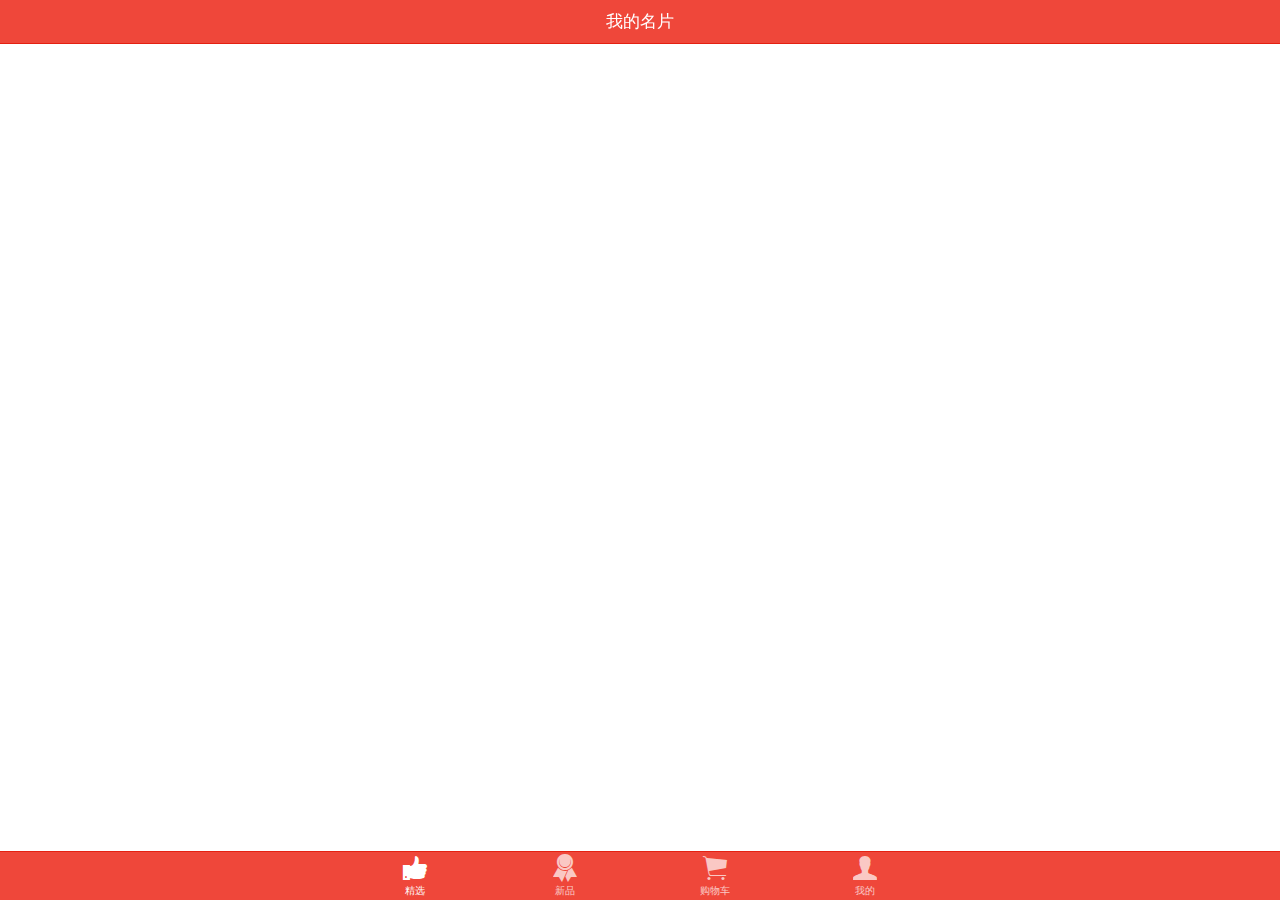
<file: index.html>
<!DOCTYPE html>
<html>
<head>
	<meta charset="utf-8">
	<meta name="viewport" content="initial-scale=1, maximum-scale=1, user-scalable=no, width=device-width">
	<title></title>
	<link href="ionic/css/ionic.css" rel="stylesheet">
	<script src="ionic/js/ionic.bundle.js"></script>
	<script src="js/index.js"></script>
	<script src="js/service.js"></script>
</head>
<body ng-app="myApp">
	<ion-nav-bar class="bar-assertive">
		<ion-nav-back-button></ion-nav-back-button>
	</ion-nav-bar>
	<ion-nav-view></ion-nav-view>
</body>
</html>
</file>
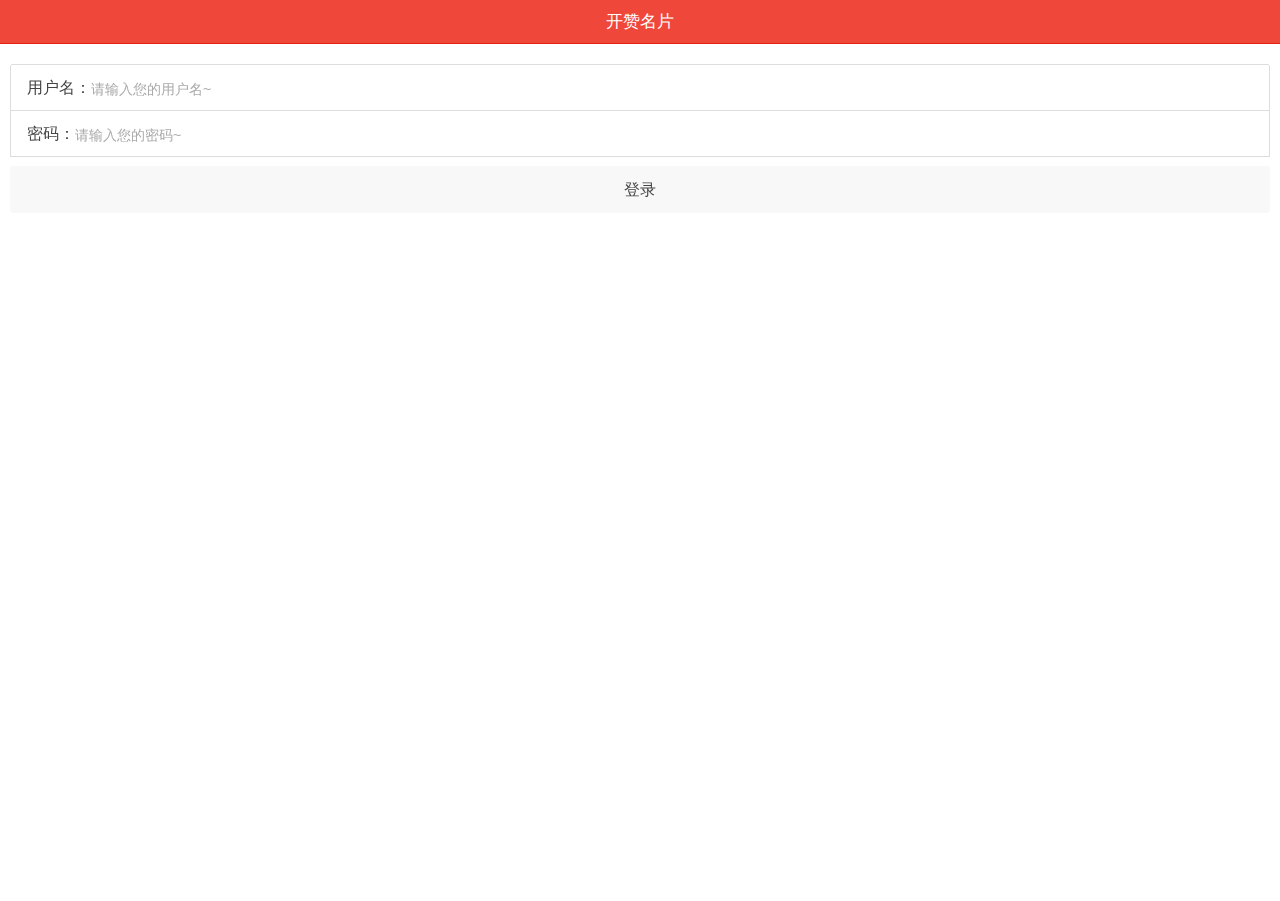
<file: login.html>
<!DOCTYPE html>
<html ng-app="myApp">
<head>
<meta charset="utf-8">
<meta http-equiv="X-UA-Compatible" content="IE=edge,chrome=1">
<meta name="viewport" content="initial-scale=1, maximum-scale=1, user-scalable=no, width=device-width">
<title>Examples</title>
<meta name="description" content="">
<meta name="keywords" content="">
<link href="ionic/css/ionic.min.css" rel="stylesheet">
<link href="css/common.css" rel="stylesheet">
<script type="text/javascript" src="ionic/js/ionic.bundle.min.js" ></script><link href="" rel="stylesheet">
<script type="text/javascript" src="js/index.js" ></script>
</head>
<body ng-controller="main">
	<ion-header-bar class="bar-assertive">
		<h1 class="title">开赞名片</h1>
	</ion-header-bar>
	<ion-content>
		<div class="list list-inset">
			<label for="" class="item item-input">
				用户名：
				<input type="text" placeholder="请输入您的用户名~" ng-model="name">
			</label>
			<label for="" class="item item-input">
				密码：
				<input type="password" placeholder="请输入您的密码~" ng-model="password">
			</label>
			<button class="button button-block button-stable" ng-click="loginBtn()">登录</button>
			<p class="pFooter">没有账号？去<a href="reg.html" class="assertive">注册</a></p>
		</div>
	</ion-content>
</body>
<script>
	var m1=angular.module('myApp',['ionic']);
	m1.service('myHttpService', ['$http', function($http){
		this.loginrAndregister=function(data,callback){
			$http({
				url:"http://datainfo.duapp.com/shopdata/userinfo.php",
				method:"get",
				params:data
			}).success(function(result){
				callback(result);
			})
		}
	}])
	m1.controller('main', ['$scope','$interval','myHttpService',function($scope,$interval,myHttpService) {
		$scope.loginBtn=function(){
			myHttpService.loginrAndregister({
				status:"login",
				userID:$scope.name,
				password:$scope.password
			},function(res){
				console.log(res);
			})
		}

	}]);
</script>
</html>
</file>
<file: ionic/css/ionic.css>
@charset "UTF-8";
/*!
 * Copyright 2015 Drifty Co.
 * http://drifty.com/
 *
 * Ionic, v1.3.1
 * A powerful HTML5 mobile app framework.
 * http://ionicframework.com/
 *
 * By @maxlynch, @benjsperry, @adamdbradley <3
 *
 * Licensed under the MIT license. Please see LICENSE for more information.
 *
 */
/*!
  Ionicons, v2.0.1
  Created by Ben Sperry for the Ionic Framework, http://ionicons.com/
  https://twitter.com/benjsperry  https://twitter.com/ionicframework
  MIT License: https://github.com/driftyco/ionicons

  Android-style icons originally built by Google’s
  Material Design Icons: https://github.com/google/material-design-icons
  used under CC BY http://creativecommons.org/licenses/by/4.0/
  Modified icons to fit ionicon’s grid from original.
*/
@font-face {
  font-family: "Ionicons";
  src: url("../fonts/ionicons.eot?v=2.0.1");
  src: url("../fonts/ionicons.eot?v=2.0.1#iefix") format("embedded-opentype"), url("../fonts/ionicons.ttf?v=2.0.1") format("truetype"), url("../fonts/ionicons.woff?v=2.0.1") format("woff"), url("../fonts/ionicons.woff") format("woff"), url("../fonts/ionicons.svg?v=2.0.1#Ionicons") format("svg");
  font-weight: normal;
  font-style: normal; }

.ion, .ionicons,
.ion-alert:before,
.ion-alert-circled:before,
.ion-android-add:before,
.ion-android-add-circle:before,
.ion-android-alarm-clock:before,
.ion-android-alert:before,
.ion-android-apps:before,
.ion-android-archive:before,
.ion-android-arrow-back:before,
.ion-android-arrow-down:before,
.ion-android-arrow-dropdown:before,
.ion-android-arrow-dropdown-circle:before,
.ion-android-arrow-dropleft:before,
.ion-android-arrow-dropleft-circle:before,
.ion-android-arrow-dropright:before,
.ion-android-arrow-dropright-circle:before,
.ion-android-arrow-dropup:before,
.ion-android-arrow-dropup-circle:before,
.ion-android-arrow-forward:before,
.ion-android-arrow-up:before,
.ion-android-attach:before,
.ion-android-bar:before,
.ion-android-bicycle:before,
.ion-android-boat:before,
.ion-android-bookmark:before,
.ion-android-bulb:before,
.ion-android-bus:before,
.ion-android-calendar:before,
.ion-android-call:before,
.ion-android-camera:before,
.ion-android-cancel:before,
.ion-android-car:before,
.ion-android-cart:before,
.ion-android-chat:before,
.ion-android-checkbox:before,
.ion-android-checkbox-blank:before,
.ion-android-checkbox-outline:before,
.ion-android-checkbox-outline-blank:before,
.ion-android-checkmark-circle:before,
.ion-android-clipboard:before,
.ion-android-close:before,
.ion-android-cloud:before,
.ion-android-cloud-circle:before,
.ion-android-cloud-done:before,
.ion-android-cloud-outline:before,
.ion-android-color-palette:before,
.ion-android-compass:before,
.ion-android-contact:before,
.ion-android-contacts:before,
.ion-android-contract:before,
.ion-android-create:before,
.ion-android-delete:before,
.ion-android-desktop:before,
.ion-android-document:before,
.ion-android-done:before,
.ion-android-done-all:before,
.ion-android-download:before,
.ion-android-drafts:before,
.ion-android-exit:before,
.ion-android-expand:before,
.ion-android-favorite:before,
.ion-android-favorite-outline:before,
.ion-android-film:before,
.ion-android-folder:before,
.ion-android-folder-open:before,
.ion-android-funnel:before,
.ion-android-globe:before,
.ion-android-hand:before,
.ion-android-hangout:before,
.ion-android-happy:before,
.ion-android-home:before,
.ion-android-image:before,
.ion-android-laptop:before,
.ion-android-list:before,
.ion-android-locate:before,
.ion-android-lock:before,
.ion-android-mail:before,
.ion-android-map:before,
.ion-android-menu:before,
.ion-android-microphone:before,
.ion-android-microphone-off:before,
.ion-android-more-horizontal:before,
.ion-android-more-vertical:before,
.ion-android-navigate:before,
.ion-android-notifications:before,
.ion-android-notifications-none:before,
.ion-android-notifications-off:before,
.ion-android-open:before,
.ion-android-options:before,
.ion-android-people:before,
.ion-android-person:before,
.ion-android-person-add:before,
.ion-android-phone-landscape:before,
.ion-android-phone-portrait:before,
.ion-android-pin:before,
.ion-android-plane:before,
.ion-android-playstore:before,
.ion-android-print:before,
.ion-android-radio-button-off:before,
.ion-android-radio-button-on:before,
.ion-android-refresh:before,
.ion-android-remove:before,
.ion-android-remove-circle:before,
.ion-android-restaurant:before,
.ion-android-sad:before,
.ion-android-search:before,
.ion-android-send:before,
.ion-android-settings:before,
.ion-android-share:before,
.ion-android-share-alt:before,
.ion-android-star:before,
.ion-android-star-half:before,
.ion-android-star-outline:before,
.ion-android-stopwatch:before,
.ion-android-subway:before,
.ion-android-sunny:before,
.ion-android-sync:before,
.ion-android-textsms:before,
.ion-android-time:before,
.ion-android-train:before,
.ion-android-unlock:before,
.ion-android-upload:before,
.ion-android-volume-down:before,
.ion-android-volume-mute:before,
.ion-android-volume-off:before,
.ion-android-volume-up:before,
.ion-android-walk:before,
.ion-android-warning:before,
.ion-android-watch:before,
.ion-android-wifi:before,
.ion-aperture:before,
.ion-archive:before,
.ion-arrow-down-a:before,
.ion-arrow-down-b:before,
.ion-arrow-down-c:before,
.ion-arrow-expand:before,
.ion-arrow-graph-down-left:before,
.ion-arrow-graph-down-right:before,
.ion-arrow-graph-up-left:before,
.ion-arrow-graph-up-right:before,
.ion-arrow-left-a:before,
.ion-arrow-left-b:before,
.ion-arrow-left-c:before,
.ion-arrow-move:before,
.ion-arrow-resize:before,
.ion-arrow-return-left:before,
.ion-arrow-return-right:before,
.ion-arrow-right-a:before,
.ion-arrow-right-b:before,
.ion-arrow-right-c:before,
.ion-arrow-shrink:before,
.ion-arrow-swap:before,
.ion-arrow-up-a:before,
.ion-arrow-up-b:before,
.ion-arrow-up-c:before,
.ion-asterisk:before,
.ion-at:before,
.ion-backspace:before,
.ion-backspace-outline:before,
.ion-bag:before,
.ion-battery-charging:before,
.ion-battery-empty:before,
.ion-battery-full:before,
.ion-battery-half:before,
.ion-battery-low:before,
.ion-beaker:before,
.ion-beer:before,
.ion-bluetooth:before,
.ion-bonfire:before,
.ion-bookmark:before,
.ion-bowtie:before,
.ion-briefcase:before,
.ion-bug:before,
.ion-calculator:before,
.ion-calendar:before,
.ion-camera:before,
.ion-card:before,
.ion-cash:before,
.ion-chatbox:before,
.ion-chatbox-working:before,
.ion-chatboxes:before,
.ion-chatbubble:before,
.ion-chatbubble-working:before,
.ion-chatbubbles:before,
.ion-checkmark:before,
.ion-checkmark-circled:before,
.ion-checkmark-round:before,
.ion-chevron-down:before,
.ion-chevron-left:before,
.ion-chevron-right:before,
.ion-chevron-up:before,
.ion-clipboard:before,
.ion-clock:before,
.ion-close:before,
.ion-close-circled:before,
.ion-close-round:before,
.ion-closed-captioning:before,
.ion-cloud:before,
.ion-code:before,
.ion-code-download:before,
.ion-code-working:before,
.ion-coffee:before,
.ion-compass:before,
.ion-compose:before,
.ion-connection-bars:before,
.ion-contrast:before,
.ion-crop:before,
.ion-cube:before,
.ion-disc:before,
.ion-document:before,
.ion-document-text:before,
.ion-drag:before,
.ion-earth:before,
.ion-easel:before,
.ion-edit:before,
.ion-egg:before,
.ion-eject:before,
.ion-email:before,
.ion-email-unread:before,
.ion-erlenmeyer-flask:before,
.ion-erlenmeyer-flask-bubbles:before,
.ion-eye:before,
.ion-eye-disabled:before,
.ion-female:before,
.ion-filing:before,
.ion-film-marker:before,
.ion-fireball:before,
.ion-flag:before,
.ion-flame:before,
.ion-flash:before,
.ion-flash-off:before,
.ion-folder:before,
.ion-fork:before,
.ion-fork-repo:before,
.ion-forward:before,
.ion-funnel:before,
.ion-gear-a:before,
.ion-gear-b:before,
.ion-grid:before,
.ion-hammer:before,
.ion-happy:before,
.ion-happy-outline:before,
.ion-headphone:before,
.ion-heart:before,
.ion-heart-broken:before,
.ion-help:before,
.ion-help-buoy:before,
.ion-help-circled:before,
.ion-home:before,
.ion-icecream:before,
.ion-image:before,
.ion-images:before,
.ion-information:before,
.ion-information-circled:before,
.ion-ionic:before,
.ion-ios-alarm:before,
.ion-ios-alarm-outline:before,
.ion-ios-albums:before,
.ion-ios-albums-outline:before,
.ion-ios-americanfootball:before,
.ion-ios-americanfootball-outline:before,
.ion-ios-analytics:before,
.ion-ios-analytics-outline:before,
.ion-ios-arrow-back:before,
.ion-ios-arrow-down:before,
.ion-ios-arrow-forward:before,
.ion-ios-arrow-left:before,
.ion-ios-arrow-right:before,
.ion-ios-arrow-thin-down:before,
.ion-ios-arrow-thin-left:before,
.ion-ios-arrow-thin-right:before,
.ion-ios-arrow-thin-up:before,
.ion-ios-arrow-up:before,
.ion-ios-at:before,
.ion-ios-at-outline:before,
.ion-ios-barcode:before,
.ion-ios-barcode-outline:before,
.ion-ios-baseball:before,
.ion-ios-baseball-outline:before,
.ion-ios-basketball:before,
.ion-ios-basketball-outline:before,
.ion-ios-bell:before,
.ion-ios-bell-outline:before,
.ion-ios-body:before,
.ion-ios-body-outline:before,
.ion-ios-bolt:before,
.ion-ios-bolt-outline:before,
.ion-ios-book:before,
.ion-ios-book-outline:before,
.ion-ios-bookmarks:before,
.ion-ios-bookmarks-outline:before,
.ion-ios-box:before,
.ion-ios-box-outline:before,
.ion-ios-briefcase:before,
.ion-ios-briefcase-outline:before,
.ion-ios-browsers:before,
.ion-ios-browsers-outline:before,
.ion-ios-calculator:before,
.ion-ios-calculator-outline:before,
.ion-ios-calendar:before,
.ion-ios-calendar-outline:before,
.ion-ios-camera:before,
.ion-ios-camera-outline:before,
.ion-ios-cart:before,
.ion-ios-cart-outline:before,
.ion-ios-chatboxes:before,
.ion-ios-chatboxes-outline:before,
.ion-ios-chatbubble:before,
.ion-ios-chatbubble-outline:before,
.ion-ios-checkmark:before,
.ion-ios-checkmark-empty:before,
.ion-ios-checkmark-outline:before,
.ion-ios-circle-filled:before,
.ion-ios-circle-outline:before,
.ion-ios-clock:before,
.ion-ios-clock-outline:before,
.ion-ios-close:before,
.ion-ios-close-empty:before,
.ion-ios-close-outline:before,
.ion-ios-cloud:before,
.ion-ios-cloud-download:before,
.ion-ios-cloud-download-outline:before,
.ion-ios-cloud-outline:before,
.ion-ios-cloud-upload:before,
.ion-ios-cloud-upload-outline:before,
.ion-ios-cloudy:before,
.ion-ios-cloudy-night:before,
.ion-ios-cloudy-night-outline:before,
.ion-ios-cloudy-outline:before,
.ion-ios-cog:before,
.ion-ios-cog-outline:before,
.ion-ios-color-filter:before,
.ion-ios-color-filter-outline:before,
.ion-ios-color-wand:before,
.ion-ios-color-wand-outline:before,
.ion-ios-compose:before,
.ion-ios-compose-outline:before,
.ion-ios-contact:before,
.ion-ios-contact-outline:before,
.ion-ios-copy:before,
.ion-ios-copy-outline:before,
.ion-ios-crop:before,
.ion-ios-crop-strong:before,
.ion-ios-download:before,
.ion-ios-download-outline:before,
.ion-ios-drag:before,
.ion-ios-email:before,
.ion-ios-email-outline:before,
.ion-ios-eye:before,
.ion-ios-eye-outline:before,
.ion-ios-fastforward:before,
.ion-ios-fastforward-outline:before,
.ion-ios-filing:before,
.ion-ios-filing-outline:before,
.ion-ios-film:before,
.ion-ios-film-outline:before,
.ion-ios-flag:before,
.ion-ios-flag-outline:before,
.ion-ios-flame:before,
.ion-ios-flame-outline:before,
.ion-ios-flask:before,
.ion-ios-flask-outline:before,
.ion-ios-flower:before,
.ion-ios-flower-outline:before,
.ion-ios-folder:before,
.ion-ios-folder-outline:before,
.ion-ios-football:before,
.ion-ios-football-outline:before,
.ion-ios-game-controller-a:before,
.ion-ios-game-controller-a-outline:before,
.ion-ios-game-controller-b:before,
.ion-ios-game-controller-b-outline:before,
.ion-ios-gear:before,
.ion-ios-gear-outline:before,
.ion-ios-glasses:before,
.ion-ios-glasses-outline:before,
.ion-ios-grid-view:before,
.ion-ios-grid-view-outline:before,
.ion-ios-heart:before,
.ion-ios-heart-outline:before,
.ion-ios-help:before,
.ion-ios-help-empty:before,
.ion-ios-help-outline:before,
.ion-ios-home:before,
.ion-ios-home-outline:before,
.ion-ios-infinite:before,
.ion-ios-infinite-outline:before,
.ion-ios-information:before,
.ion-ios-information-empty:before,
.ion-ios-information-outline:before,
.ion-ios-ionic-outline:before,
.ion-ios-keypad:before,
.ion-ios-keypad-outline:before,
.ion-ios-lightbulb:before,
.ion-ios-lightbulb-outline:before,
.ion-ios-list:before,
.ion-ios-list-outline:before,
.ion-ios-location:before,
.ion-ios-location-outline:before,
.ion-ios-locked:before,
.ion-ios-locked-outline:before,
.ion-ios-loop:before,
.ion-ios-loop-strong:before,
.ion-ios-medical:before,
.ion-ios-medical-outline:before,
.ion-ios-medkit:before,
.ion-ios-medkit-outline:before,
.ion-ios-mic:before,
.ion-ios-mic-off:before,
.ion-ios-mic-outline:before,
.ion-ios-minus:before,
.ion-ios-minus-empty:before,
.ion-ios-minus-outline:before,
.ion-ios-monitor:before,
.ion-ios-monitor-outline:before,
.ion-ios-moon:before,
.ion-ios-moon-outline:before,
.ion-ios-more:before,
.ion-ios-more-outline:before,
.ion-ios-musical-note:before,
.ion-ios-musical-notes:before,
.ion-ios-navigate:before,
.ion-ios-navigate-outline:before,
.ion-ios-nutrition:before,
.ion-ios-nutrition-outline:before,
.ion-ios-paper:before,
.ion-ios-paper-outline:before,
.ion-ios-paperplane:before,
.ion-ios-paperplane-outline:before,
.ion-ios-partlysunny:before,
.ion-ios-partlysunny-outline:before,
.ion-ios-pause:before,
.ion-ios-pause-outline:before,
.ion-ios-paw:before,
.ion-ios-paw-outline:before,
.ion-ios-people:before,
.ion-ios-people-outline:before,
.ion-ios-person:before,
.ion-ios-person-outline:before,
.ion-ios-personadd:before,
.ion-ios-personadd-outline:before,
.ion-ios-photos:before,
.ion-ios-photos-outline:before,
.ion-ios-pie:before,
.ion-ios-pie-outline:before,
.ion-ios-pint:before,
.ion-ios-pint-outline:before,
.ion-ios-play:before,
.ion-ios-play-outline:before,
.ion-ios-plus:before,
.ion-ios-plus-empty:before,
.ion-ios-plus-outline:before,
.ion-ios-pricetag:before,
.ion-ios-pricetag-outline:before,
.ion-ios-pricetags:before,
.ion-ios-pricetags-outline:before,
.ion-ios-printer:before,
.ion-ios-printer-outline:before,
.ion-ios-pulse:before,
.ion-ios-pulse-strong:before,
.ion-ios-rainy:before,
.ion-ios-rainy-outline:before,
.ion-ios-recording:before,
.ion-ios-recording-outline:before,
.ion-ios-redo:before,
.ion-ios-redo-outline:before,
.ion-ios-refresh:before,
.ion-ios-refresh-empty:before,
.ion-ios-refresh-outline:before,
.ion-ios-reload:before,
.ion-ios-reverse-camera:before,
.ion-ios-reverse-camera-outline:before,
.ion-ios-rewind:before,
.ion-ios-rewind-outline:before,
.ion-ios-rose:before,
.ion-ios-rose-outline:before,
.ion-ios-search:before,
.ion-ios-search-strong:before,
.ion-ios-settings:before,
.ion-ios-settings-strong:before,
.ion-ios-shuffle:before,
.ion-ios-shuffle-strong:before,
.ion-ios-skipbackward:before,
.ion-ios-skipbackward-outline:before,
.ion-ios-skipforward:before,
.ion-ios-skipforward-outline:before,
.ion-ios-snowy:before,
.ion-ios-speedometer:before,
.ion-ios-speedometer-outline:before,
.ion-ios-star:before,
.ion-ios-star-half:before,
.ion-ios-star-outline:before,
.ion-ios-stopwatch:before,
.ion-ios-stopwatch-outline:before,
.ion-ios-sunny:before,
.ion-ios-sunny-outline:before,
.ion-ios-telephone:before,
.ion-ios-telephone-outline:before,
.ion-ios-tennisball:before,
.ion-ios-tennisball-outline:before,
.ion-ios-thunderstorm:before,
.ion-ios-thunderstorm-outline:before,
.ion-ios-time:before,
.ion-ios-time-outline:before,
.ion-ios-timer:before,
.ion-ios-timer-outline:before,
.ion-ios-toggle:before,
.ion-ios-toggle-outline:before,
.ion-ios-trash:before,
.ion-ios-trash-outline:before,
.ion-ios-undo:before,
.ion-ios-undo-outline:before,
.ion-ios-unlocked:before,
.ion-ios-unlocked-outline:before,
.ion-ios-upload:before,
.ion-ios-upload-outline:before,
.ion-ios-videocam:before,
.ion-ios-videocam-outline:before,
.ion-ios-volume-high:before,
.ion-ios-volume-low:before,
.ion-ios-wineglass:before,
.ion-ios-wineglass-outline:before,
.ion-ios-world:before,
.ion-ios-world-outline:before,
.ion-ipad:before,
.ion-iphone:before,
.ion-ipod:before,
.ion-jet:before,
.ion-key:before,
.ion-knife:before,
.ion-laptop:before,
.ion-leaf:before,
.ion-levels:before,
.ion-lightbulb:before,
.ion-link:before,
.ion-load-a:before,
.ion-load-b:before,
.ion-load-c:before,
.ion-load-d:before,
.ion-location:before,
.ion-lock-combination:before,
.ion-locked:before,
.ion-log-in:before,
.ion-log-out:before,
.ion-loop:before,
.ion-magnet:before,
.ion-male:before,
.ion-man:before,
.ion-map:before,
.ion-medkit:before,
.ion-merge:before,
.ion-mic-a:before,
.ion-mic-b:before,
.ion-mic-c:before,
.ion-minus:before,
.ion-minus-circled:before,
.ion-minus-round:before,
.ion-model-s:before,
.ion-monitor:before,
.ion-more:before,
.ion-mouse:before,
.ion-music-note:before,
.ion-navicon:before,
.ion-navicon-round:before,
.ion-navigate:before,
.ion-network:before,
.ion-no-smoking:before,
.ion-nuclear:before,
.ion-outlet:before,
.ion-paintbrush:before,
.ion-paintbucket:before,
.ion-paper-airplane:before,
.ion-paperclip:before,
.ion-pause:before,
.ion-person:before,
.ion-person-add:before,
.ion-person-stalker:before,
.ion-pie-graph:before,
.ion-pin:before,
.ion-pinpoint:before,
.ion-pizza:before,
.ion-plane:before,
.ion-planet:before,
.ion-play:before,
.ion-playstation:before,
.ion-plus:before,
.ion-plus-circled:before,
.ion-plus-round:before,
.ion-podium:before,
.ion-pound:before,
.ion-power:before,
.ion-pricetag:before,
.ion-pricetags:before,
.ion-printer:before,
.ion-pull-request:before,
.ion-qr-scanner:before,
.ion-quote:before,
.ion-radio-waves:before,
.ion-record:before,
.ion-refresh:before,
.ion-reply:before,
.ion-reply-all:before,
.ion-ribbon-a:before,
.ion-ribbon-b:before,
.ion-sad:before,
.ion-sad-outline:before,
.ion-scissors:before,
.ion-search:before,
.ion-settings:before,
.ion-share:before,
.ion-shuffle:before,
.ion-skip-backward:before,
.ion-skip-forward:before,
.ion-social-android:before,
.ion-social-android-outline:before,
.ion-social-angular:before,
.ion-social-angular-outline:before,
.ion-social-apple:before,
.ion-social-apple-outline:before,
.ion-social-bitcoin:before,
.ion-social-bitcoin-outline:before,
.ion-social-buffer:before,
.ion-social-buffer-outline:before,
.ion-social-chrome:before,
.ion-social-chrome-outline:before,
.ion-social-codepen:before,
.ion-social-codepen-outline:before,
.ion-social-css3:before,
.ion-social-css3-outline:before,
.ion-social-designernews:before,
.ion-social-designernews-outline:before,
.ion-social-dribbble:before,
.ion-social-dribbble-outline:before,
.ion-social-dropbox:before,
.ion-social-dropbox-outline:before,
.ion-social-euro:before,
.ion-social-euro-outline:before,
.ion-social-facebook:before,
.ion-social-facebook-outline:before,
.ion-social-foursquare:before,
.ion-social-foursquare-outline:before,
.ion-social-freebsd-devil:before,
.ion-social-github:before,
.ion-social-github-outline:before,
.ion-social-google:before,
.ion-social-google-outline:before,
.ion-social-googleplus:before,
.ion-social-googleplus-outline:before,
.ion-social-hackernews:before,
.ion-social-hackernews-outline:before,
.ion-social-html5:before,
.ion-social-html5-outline:before,
.ion-social-instagram:before,
.ion-social-instagram-outline:before,
.ion-social-javascript:before,
.ion-social-javascript-outline:before,
.ion-social-linkedin:before,
.ion-social-linkedin-outline:before,
.ion-social-markdown:before,
.ion-social-nodejs:before,
.ion-social-octocat:before,
.ion-social-pinterest:before,
.ion-social-pinterest-outline:before,
.ion-social-python:before,
.ion-social-reddit:before,
.ion-social-reddit-outline:before,
.ion-social-rss:before,
.ion-social-rss-outline:before,
.ion-social-sass:before,
.ion-social-skype:before,
.ion-social-skype-outline:before,
.ion-social-snapchat:before,
.ion-social-snapchat-outline:before,
.ion-social-tumblr:before,
.ion-social-tumblr-outline:before,
.ion-social-tux:before,
.ion-social-twitch:before,
.ion-social-twitch-outline:before,
.ion-social-twitter:before,
.ion-social-twitter-outline:before,
.ion-social-usd:before,
.ion-social-usd-outline:before,
.ion-social-vimeo:before,
.ion-social-vimeo-outline:before,
.ion-social-whatsapp:before,
.ion-social-whatsapp-outline:before,
.ion-social-windows:before,
.ion-social-windows-outline:before,
.ion-social-wordpress:before,
.ion-social-wordpress-outline:before,
.ion-social-yahoo:before,
.ion-social-yahoo-outline:before,
.ion-social-yen:before,
.ion-social-yen-outline:before,
.ion-social-youtube:before,
.ion-social-youtube-outline:before,
.ion-soup-can:before,
.ion-soup-can-outline:before,
.ion-speakerphone:before,
.ion-speedometer:before,
.ion-spoon:before,
.ion-star:before,
.ion-stats-bars:before,
.ion-steam:before,
.ion-stop:before,
.ion-thermometer:before,
.ion-thumbsdown:before,
.ion-thumbsup:before,
.ion-toggle:before,
.ion-toggle-filled:before,
.ion-transgender:before,
.ion-trash-a:before,
.ion-trash-b:before,
.ion-trophy:before,
.ion-tshirt:before,
.ion-tshirt-outline:before,
.ion-umbrella:before,
.ion-university:before,
.ion-unlocked:before,
.ion-upload:before,
.ion-usb:before,
.ion-videocamera:before,
.ion-volume-high:before,
.ion-volume-low:before,
.ion-volume-medium:before,
.ion-volume-mute:before,
.ion-wand:before,
.ion-waterdrop:before,
.ion-wifi:before,
.ion-wineglass:before,
.ion-woman:before,
.ion-wrench:before,
.ion-xbox:before {
  display: inline-block;
  font-family: "Ionicons";
  speak: none;
  font-style: normal;
  font-weight: normal;
  font-variant: normal;
  text-transform: none;
  text-rendering: auto;
  line-height: 1;
  -webkit-font-smoothing: antialiased;
  -moz-osx-font-smoothing: grayscale; }

.ion-alert:before {
  content: ""; }

.ion-alert-circled:before {
  content: ""; }

.ion-android-add:before {
  content: ""; }

.ion-android-add-circle:before {
  content: ""; }

.ion-android-alarm-clock:before {
  content: ""; }

.ion-android-alert:before {
  content: ""; }

.ion-android-apps:before {
  content: ""; }

.ion-android-archive:before {
  content: ""; }

.ion-android-arrow-back:before {
  content: ""; }

.ion-android-arrow-down:before {
  content: ""; }

.ion-android-arrow-dropdown:before {
  content: ""; }

.ion-android-arrow-dropdown-circle:before {
  content: ""; }

.ion-android-arrow-dropleft:before {
  content: ""; }

.ion-android-arrow-dropleft-circle:before {
  content: ""; }

.ion-android-arrow-dropright:before {
  content: ""; }

.ion-android-arrow-dropright-circle:before {
  content: ""; }

.ion-android-arrow-dropup:before {
  content: ""; }

.ion-android-arrow-dropup-circle:before {
  content: ""; }

.ion-android-arrow-forward:before {
  content: ""; }

.ion-android-arrow-up:before {
  content: ""; }

.ion-android-attach:before {
  content: ""; }

.ion-android-bar:before {
  content: ""; }

.ion-android-bicycle:before {
  content: ""; }

.ion-android-boat:before {
  content: ""; }

.ion-android-bookmark:before {
  content: ""; }

.ion-android-bulb:before {
  content: ""; }

.ion-android-bus:before {
  content: ""; }

.ion-android-calendar:before {
  content: ""; }

.ion-android-call:before {
  content: ""; }

.ion-android-camera:before {
  content: ""; }

.ion-android-cancel:before {
  content: ""; }

.ion-android-car:before {
  content: ""; }

.ion-android-cart:before {
  content: ""; }

.ion-android-chat:before {
  content: ""; }

.ion-android-checkbox:before {
  content: ""; }

.ion-android-checkbox-blank:before {
  content: ""; }

.ion-android-checkbox-outline:before {
  content: ""; }

.ion-android-checkbox-outline-blank:before {
  content: ""; }

.ion-android-checkmark-circle:before {
  content: ""; }

.ion-android-clipboard:before {
  content: ""; }

.ion-android-close:before {
  content: ""; }

.ion-android-cloud:before {
  content: ""; }

.ion-android-cloud-circle:before {
  content: ""; }

.ion-android-cloud-done:before {
  content: ""; }

.ion-android-cloud-outline:before {
  content: ""; }

.ion-android-color-palette:before {
  content: ""; }

.ion-android-compass:before {
  content: ""; }

.ion-android-contact:before {
  content: ""; }

.ion-android-contacts:before {
  content: ""; }

.ion-android-contract:before {
  content: ""; }

.ion-android-create:before {
  content: ""; }

.ion-android-delete:before {
  content: ""; }

.ion-android-desktop:before {
  content: ""; }

.ion-android-document:before {
  content: ""; }

.ion-android-done:before {
  content: ""; }

.ion-android-done-all:before {
  content: ""; }

.ion-android-download:before {
  content: ""; }

.ion-android-drafts:before {
  content: ""; }

.ion-android-exit:before {
  content: ""; }

.ion-android-expand:before {
  content: ""; }

.ion-android-favorite:before {
  content: ""; }

.ion-android-favorite-outline:before {
  content: ""; }

.ion-android-film:before {
  content: ""; }

.ion-android-folder:before {
  content: ""; }

.ion-android-folder-open:before {
  content: ""; }

.ion-android-funnel:before {
  content: ""; }

.ion-android-globe:before {
  content: ""; }

.ion-android-hand:before {
  content: ""; }

.ion-android-hangout:before {
  content: ""; }

.ion-android-happy:before {
  content: ""; }

.ion-android-home:before {
  content: ""; }

.ion-android-image:before {
  content: ""; }

.ion-android-laptop:before {
  content: ""; }

.ion-android-list:before {
  content: ""; }

.ion-android-locate:before {
  content: ""; }

.ion-android-lock:before {
  content: ""; }

.ion-android-mail:before {
  content: ""; }

.ion-android-map:before {
  content: ""; }

.ion-android-menu:before {
  content: ""; }

.ion-android-microphone:before {
  content: ""; }

.ion-android-microphone-off:before {
  content: ""; }

.ion-android-more-horizontal:before {
  content: ""; }

.ion-android-more-vertical:before {
  content: ""; }

.ion-android-navigate:before {
  content: ""; }

.ion-android-notifications:before {
  content: ""; }

.ion-android-notifications-none:before {
  content: ""; }

.ion-android-notifications-off:before {
  content: ""; }

.ion-android-open:before {
  content: ""; }

.ion-android-options:before {
  content: ""; }

.ion-android-people:before {
  content: ""; }

.ion-android-person:before {
  content: ""; }

.ion-android-person-add:before {
  content: ""; }

.ion-android-phone-landscape:before {
  content: ""; }

.ion-android-phone-portrait:before {
  content: ""; }

.ion-android-pin:before {
  content: ""; }

.ion-android-plane:before {
  content: ""; }

.ion-android-playstore:before {
  content: ""; }

.ion-android-print:before {
  content: ""; }

.ion-android-radio-button-off:before {
  content: ""; }

.ion-android-radio-button-on:before {
  content: ""; }

.ion-android-refresh:before {
  content: ""; }

.ion-android-remove:before {
  content: ""; }

.ion-android-remove-circle:before {
  content: ""; }

.ion-android-restaurant:before {
  content: ""; }

.ion-android-sad:before {
  content: ""; }

.ion-android-search:before {
  content: ""; }

.ion-android-send:before {
  content: ""; }

.ion-android-settings:before {
  content: ""; }

.ion-android-share:before {
  content: ""; }

.ion-android-share-alt:before {
  content: ""; }

.ion-android-star:before {
  content: ""; }

.ion-android-star-half:before {
  content: ""; }

.ion-android-star-outline:before {
  content: ""; }

.ion-android-stopwatch:before {
  content: ""; }

.ion-android-subway:before {
  content: ""; }

.ion-android-sunny:before {
  content: ""; }

.ion-android-sync:before {
  content: ""; }

.ion-android-textsms:before {
  content: ""; }

.ion-android-time:before {
  content: ""; }

.ion-android-train:before {
  content: ""; }

.ion-android-unlock:before {
  content: ""; }

.ion-android-upload:before {
  content: ""; }

.ion-android-volume-down:before {
  content: ""; }

.ion-android-volume-mute:before {
  content: ""; }

.ion-android-volume-off:before {
  content: ""; }

.ion-android-volume-up:before {
  content: ""; }

.ion-android-walk:before {
  content: ""; }

.ion-android-warning:before {
  content: ""; }

.ion-android-watch:before {
  content: ""; }

.ion-android-wifi:before {
  content: ""; }

.ion-aperture:before {
  content: ""; }

.ion-archive:before {
  content: ""; }

.ion-arrow-down-a:before {
  content: ""; }

.ion-arrow-down-b:before {
  content: ""; }

.ion-arrow-down-c:before {
  content: ""; }

.ion-arrow-expand:before {
  content: ""; }

.ion-arrow-graph-down-left:before {
  content: ""; }

.ion-arrow-graph-down-right:before {
  content: ""; }

.ion-arrow-graph-up-left:before {
  content: ""; }

.ion-arrow-graph-up-right:before {
  content: ""; }

.ion-arrow-left-a:before {
  content: ""; }

.ion-arrow-left-b:before {
  content: ""; }

.ion-arrow-left-c:before {
  content: ""; }

.ion-arrow-move:before {
  content: ""; }

.ion-arrow-resize:before {
  content: ""; }

.ion-arrow-return-left:before {
  content: ""; }

.ion-arrow-return-right:before {
  content: ""; }

.ion-arrow-right-a:before {
  content: ""; }

.ion-arrow-right-b:before {
  content: ""; }

.ion-arrow-right-c:before {
  content: ""; }

.ion-arrow-shrink:before {
  content: ""; }

.ion-arrow-swap:before {
  content: ""; }

.ion-arrow-up-a:before {
  content: ""; }

.ion-arrow-up-b:before {
  content: ""; }

.ion-arrow-up-c:before {
  content: ""; }

.ion-asterisk:before {
  content: ""; }

.ion-at:before {
  content: ""; }

.ion-backspace:before {
  content: ""; }

.ion-backspace-outline:before {
  content: ""; }

.ion-bag:before {
  content: ""; }

.ion-battery-charging:before {
  content: ""; }

.ion-battery-empty:before {
  content: ""; }

.ion-battery-full:before {
  content: ""; }

.ion-battery-half:before {
  content: ""; }

.ion-battery-low:before {
  content: ""; }

.ion-beaker:before {
  content: ""; }

.ion-beer:before {
  content: ""; }

.ion-bluetooth:before {
  content: ""; }

.ion-bonfire:before {
  content: ""; }

.ion-bookmark:before {
  content: ""; }

.ion-bowtie:before {
  content: ""; }

.ion-briefcase:before {
  content: ""; }

.ion-bug:before {
  content: ""; }

.ion-calculator:before {
  content: ""; }

.ion-calendar:before {
  content: ""; }

.ion-camera:before {
  content: ""; }

.ion-card:before {
  content: ""; }

.ion-cash:before {
  content: ""; }

.ion-chatbox:before {
  content: ""; }

.ion-chatbox-working:before {
  content: ""; }

.ion-chatboxes:before {
  content: ""; }

.ion-chatbubble:before {
  content: ""; }

.ion-chatbubble-working:before {
  content: ""; }

.ion-chatbubbles:before {
  content: ""; }

.ion-checkmark:before {
  content: ""; }

.ion-checkmark-circled:before {
  content: ""; }

.ion-checkmark-round:before {
  content: ""; }

.ion-chevron-down:before {
  content: ""; }

.ion-chevron-left:before {
  content: ""; }

.ion-chevron-right:before {
  content: ""; }

.ion-chevron-up:before {
  content: ""; }

.ion-clipboard:before {
  content: ""; }

.ion-clock:before {
  content: ""; }

.ion-close:before {
  content: ""; }

.ion-close-circled:before {
  content: ""; }

.ion-close-round:before {
  content: ""; }

.ion-closed-captioning:before {
  content: ""; }

.ion-cloud:before {
  content: ""; }

.ion-code:before {
  content: ""; }

.ion-code-download:before {
  content: ""; }

.ion-code-working:before {
  content: ""; }

.ion-coffee:before {
  content: ""; }

.ion-compass:before {
  content: ""; }

.ion-compose:before {
  content: ""; }

.ion-connection-bars:before {
  content: ""; }

.ion-contrast:before {
  content: ""; }

.ion-crop:before {
  content: ""; }

.ion-cube:before {
  content: ""; }

.ion-disc:before {
  content: ""; }

.ion-document:before {
  content: ""; }

.ion-document-text:before {
  content: ""; }

.ion-drag:before {
  content: ""; }

.ion-earth:before {
  content: ""; }

.ion-easel:before {
  content: ""; }

.ion-edit:before {
  content: ""; }

.ion-egg:before {
  content: ""; }

.ion-eject:before {
  content: ""; }

.ion-email:before {
  content: ""; }

.ion-email-unread:before {
  content: ""; }

.ion-erlenmeyer-flask:before {
  content: ""; }

.ion-erlenmeyer-flask-bubbles:before {
  content: ""; }

.ion-eye:before {
  content: ""; }

.ion-eye-disabled:before {
  content: ""; }

.ion-female:before {
  content: ""; }

.ion-filing:before {
  content: ""; }

.ion-film-marker:before {
  content: ""; }

.ion-fireball:before {
  content: ""; }

.ion-flag:before {
  content: ""; }

.ion-flame:before {
  content: ""; }

.ion-flash:before {
  content: ""; }

.ion-flash-off:before {
  content: ""; }

.ion-folder:before {
  content: ""; }

.ion-fork:before {
  content: ""; }

.ion-fork-repo:before {
  content: ""; }

.ion-forward:before {
  content: ""; }

.ion-funnel:before {
  content: ""; }

.ion-gear-a:before {
  content: ""; }

.ion-gear-b:before {
  content: ""; }

.ion-grid:before {
  content: ""; }

.ion-hammer:before {
  content: ""; }

.ion-happy:before {
  content: ""; }

.ion-happy-outline:before {
  content: ""; }

.ion-headphone:before {
  content: ""; }

.ion-heart:before {
  content: ""; }

.ion-heart-broken:before {
  content: ""; }

.ion-help:before {
  content: ""; }

.ion-help-buoy:before {
  content: ""; }

.ion-help-circled:before {
  content: ""; }

.ion-home:before {
  content: ""; }

.ion-icecream:before {
  content: ""; }

.ion-image:before {
  content: ""; }

.ion-images:before {
  content: ""; }

.ion-information:before {
  content: ""; }

.ion-information-circled:before {
  content: ""; }

.ion-ionic:before {
  content: ""; }

.ion-ios-alarm:before {
  content: ""; }

.ion-ios-alarm-outline:before {
  content: ""; }

.ion-ios-albums:before {
  content: ""; }

.ion-ios-albums-outline:before {
  content: ""; }

.ion-ios-americanfootball:before {
  content: ""; }

.ion-ios-americanfootball-outline:before {
  content: ""; }

.ion-ios-analytics:before {
  content: ""; }

.ion-ios-analytics-outline:before {
  content: ""; }

.ion-ios-arrow-back:before {
  content: ""; }

.ion-ios-arrow-down:before {
  content: ""; }

.ion-ios-arrow-forward:before {
  content: ""; }

.ion-ios-arrow-left:before {
  content: ""; }

.ion-ios-arrow-right:before {
  content: ""; }

.ion-ios-arrow-thin-down:before {
  content: ""; }

.ion-ios-arrow-thin-left:before {
  content: ""; }

.ion-ios-arrow-thin-right:before {
  content: ""; }

.ion-ios-arrow-thin-up:before {
  content: ""; }

.ion-ios-arrow-up:before {
  content: ""; }

.ion-ios-at:before {
  content: ""; }

.ion-ios-at-outline:before {
  content: ""; }

.ion-ios-barcode:before {
  content: ""; }

.ion-ios-barcode-outline:before {
  content: ""; }

.ion-ios-baseball:before {
  content: ""; }

.ion-ios-baseball-outline:before {
  content: ""; }

.ion-ios-basketball:before {
  content: ""; }

.ion-ios-basketball-outline:before {
  content: ""; }

.ion-ios-bell:before {
  content: ""; }

.ion-ios-bell-outline:before {
  content: ""; }

.ion-ios-body:before {
  content: ""; }

.ion-ios-body-outline:before {
  content: ""; }

.ion-ios-bolt:before {
  content: ""; }

.ion-ios-bolt-outline:before {
  content: ""; }

.ion-ios-book:before {
  content: ""; }

.ion-ios-book-outline:before {
  content: ""; }

.ion-ios-bookmarks:before {
  content: ""; }

.ion-ios-bookmarks-outline:before {
  content: ""; }

.ion-ios-box:before {
  content: ""; }

.ion-ios-box-outline:before {
  content: ""; }

.ion-ios-briefcase:before {
  content: ""; }

.ion-ios-briefcase-outline:before {
  content: ""; }

.ion-ios-browsers:before {
  content: ""; }

.ion-ios-browsers-outline:before {
  content: ""; }

.ion-ios-calculator:before {
  content: ""; }

.ion-ios-calculator-outline:before {
  content: ""; }

.ion-ios-calendar:before {
  content: ""; }

.ion-ios-calendar-outline:before {
  content: ""; }

.ion-ios-camera:before {
  content: ""; }

.ion-ios-camera-outline:before {
  content: ""; }

.ion-ios-cart:before {
  content: ""; }

.ion-ios-cart-outline:before {
  content: ""; }

.ion-ios-chatboxes:before {
  content: ""; }

.ion-ios-chatboxes-outline:before {
  content: ""; }

.ion-ios-chatbubble:before {
  content: ""; }

.ion-ios-chatbubble-outline:before {
  content: ""; }

.ion-ios-checkmark:before {
  content: ""; }

.ion-ios-checkmark-empty:before {
  content: ""; }

.ion-ios-checkmark-outline:before {
  content: ""; }

.ion-ios-circle-filled:before {
  content: ""; }

.ion-ios-circle-outline:before {
  content: ""; }

.ion-ios-clock:before {
  content: ""; }

.ion-ios-clock-outline:before {
  content: ""; }

.ion-ios-close:before {
  content: ""; }

.ion-ios-close-empty:before {
  content: ""; }

.ion-ios-close-outline:before {
  content: ""; }

.ion-ios-cloud:before {
  content: ""; }

.ion-ios-cloud-download:before {
  content: ""; }

.ion-ios-cloud-download-outline:before {
  content: ""; }

.ion-ios-cloud-outline:before {
  content: ""; }

.ion-ios-cloud-upload:before {
  content: ""; }

.ion-ios-cloud-upload-outline:before {
  content: ""; }

.ion-ios-cloudy:before {
  content: ""; }

.ion-ios-cloudy-night:before {
  content: ""; }

.ion-ios-cloudy-night-outline:before {
  content: ""; }

.ion-ios-cloudy-outline:before {
  content: ""; }

.ion-ios-cog:before {
  content: ""; }

.ion-ios-cog-outline:before {
  content: ""; }

.ion-ios-color-filter:before {
  content: ""; }

.ion-ios-color-filter-outline:before {
  content: ""; }

.ion-ios-color-wand:before {
  content: ""; }

.ion-ios-color-wand-outline:before {
  content: ""; }

.ion-ios-compose:before {
  content: ""; }

.ion-ios-compose-outline:before {
  content: ""; }

.ion-ios-contact:before {
  content: ""; }

.ion-ios-contact-outline:before {
  content: ""; }

.ion-ios-copy:before {
  content: ""; }

.ion-ios-copy-outline:before {
  content: ""; }

.ion-ios-crop:before {
  content: ""; }

.ion-ios-crop-strong:before {
  content: ""; }

.ion-ios-download:before {
  content: ""; }

.ion-ios-download-outline:before {
  content: ""; }

.ion-ios-drag:before {
  content: ""; }

.ion-ios-email:before {
  content: ""; }

.ion-ios-email-outline:before {
  content: ""; }

.ion-ios-eye:before {
  content: ""; }

.ion-ios-eye-outline:before {
  content: ""; }

.ion-ios-fastforward:before {
  content: ""; }

.ion-ios-fastforward-outline:before {
  content: ""; }

.ion-ios-filing:before {
  content: ""; }

.ion-ios-filing-outline:before {
  content: ""; }

.ion-ios-film:before {
  content: ""; }

.ion-ios-film-outline:before {
  content: ""; }

.ion-ios-flag:before {
  content: ""; }

.ion-ios-flag-outline:before {
  content: ""; }

.ion-ios-flame:before {
  content: ""; }

.ion-ios-flame-outline:before {
  content: ""; }

.ion-ios-flask:before {
  content: ""; }

.ion-ios-flask-outline:before {
  content: ""; }

.ion-ios-flower:before {
  content: ""; }

.ion-ios-flower-outline:before {
  content: ""; }

.ion-ios-folder:before {
  content: ""; }

.ion-ios-folder-outline:before {
  content: ""; }

.ion-ios-football:before {
  content: ""; }

.ion-ios-football-outline:before {
  content: ""; }

.ion-ios-game-controller-a:before {
  content: ""; }

.ion-ios-game-controller-a-outline:before {
  content: ""; }

.ion-ios-game-controller-b:before {
  content: ""; }

.ion-ios-game-controller-b-outline:before {
  content: ""; }

.ion-ios-gear:before {
  content: ""; }

.ion-ios-gear-outline:before {
  content: ""; }

.ion-ios-glasses:before {
  content: ""; }

.ion-ios-glasses-outline:before {
  content: ""; }

.ion-ios-grid-view:before {
  content: ""; }

.ion-ios-grid-view-outline:before {
  content: ""; }

.ion-ios-heart:before {
  content: ""; }

.ion-ios-heart-outline:before {
  content: ""; }

.ion-ios-help:before {
  content: ""; }

.ion-ios-help-empty:before {
  content: ""; }

.ion-ios-help-outline:before {
  content: ""; }

.ion-ios-home:before {
  content: ""; }

.ion-ios-home-outline:before {
  content: ""; }

.ion-ios-infinite:before {
  content: ""; }

.ion-ios-infinite-outline:before {
  content: ""; }

.ion-ios-information:before {
  content: ""; }

.ion-ios-information-empty:before {
  content: ""; }

.ion-ios-information-outline:before {
  content: ""; }

.ion-ios-ionic-outline:before {
  content: ""; }

.ion-ios-keypad:before {
  content: ""; }

.ion-ios-keypad-outline:before {
  content: ""; }

.ion-ios-lightbulb:before {
  content: ""; }

.ion-ios-lightbulb-outline:before {
  content: ""; }

.ion-ios-list:before {
  content: ""; }

.ion-ios-list-outline:before {
  content: ""; }

.ion-ios-location:before {
  content: ""; }

.ion-ios-location-outline:before {
  content: ""; }

.ion-ios-locked:before {
  content: ""; }

.ion-ios-locked-outline:before {
  content: ""; }

.ion-ios-loop:before {
  content: ""; }

.ion-ios-loop-strong:before {
  content: ""; }

.ion-ios-medical:before {
  content: ""; }

.ion-ios-medical-outline:before {
  content: ""; }

.ion-ios-medkit:before {
  content: ""; }

.ion-ios-medkit-outline:before {
  content: ""; }

.ion-ios-mic:before {
  content: ""; }

.ion-ios-mic-off:before {
  content: ""; }

.ion-ios-mic-outline:before {
  content: ""; }

.ion-ios-minus:before {
  content: ""; }

.ion-ios-minus-empty:before {
  content: ""; }

.ion-ios-minus-outline:before {
  content: ""; }

.ion-ios-monitor:before {
  content: ""; }

.ion-ios-monitor-outline:before {
  content: ""; }

.ion-ios-moon:before {
  content: ""; }

.ion-ios-moon-outline:before {
  content: ""; }

.ion-ios-more:before {
  content: ""; }

.ion-ios-more-outline:before {
  content: ""; }

.ion-ios-musical-note:before {
  content: ""; }

.ion-ios-musical-notes:before {
  content: ""; }

.ion-ios-navigate:before {
  content: ""; }

.ion-ios-navigate-outline:before {
  content: ""; }

.ion-ios-nutrition:before {
  content: ""; }

.ion-ios-nutrition-outline:before {
  content: ""; }

.ion-ios-paper:before {
  content: ""; }

.ion-ios-paper-outline:before {
  content: ""; }

.ion-ios-paperplane:before {
  content: ""; }

.ion-ios-paperplane-outline:before {
  content: ""; }

.ion-ios-partlysunny:before {
  content: ""; }

.ion-ios-partlysunny-outline:before {
  content: ""; }

.ion-ios-pause:before {
  content: ""; }

.ion-ios-pause-outline:before {
  content: ""; }

.ion-ios-paw:before {
  content: ""; }

.ion-ios-paw-outline:before {
  content: ""; }

.ion-ios-people:before {
  content: ""; }

.ion-ios-people-outline:before {
  content: ""; }

.ion-ios-person:before {
  content: ""; }

.ion-ios-person-outline:before {
  content: ""; }

.ion-ios-personadd:before {
  content: ""; }

.ion-ios-personadd-outline:before {
  content: ""; }

.ion-ios-photos:before {
  content: ""; }

.ion-ios-photos-outline:before {
  content: ""; }

.ion-ios-pie:before {
  content: ""; }

.ion-ios-pie-outline:before {
  content: ""; }

.ion-ios-pint:before {
  content: ""; }

.ion-ios-pint-outline:before {
  content: ""; }

.ion-ios-play:before {
  content: ""; }

.ion-ios-play-outline:before {
  content: ""; }

.ion-ios-plus:before {
  content: ""; }

.ion-ios-plus-empty:before {
  content: ""; }

.ion-ios-plus-outline:before {
  content: ""; }

.ion-ios-pricetag:before {
  content: ""; }

.ion-ios-pricetag-outline:before {
  content: ""; }

.ion-ios-pricetags:before {
  content: ""; }

.ion-ios-pricetags-outline:before {
  content: ""; }

.ion-ios-printer:before {
  content: ""; }

.ion-ios-printer-outline:before {
  content: ""; }

.ion-ios-pulse:before {
  content: ""; }

.ion-ios-pulse-strong:before {
  content: ""; }

.ion-ios-rainy:before {
  content: ""; }

.ion-ios-rainy-outline:before {
  content: ""; }

.ion-ios-recording:before {
  content: ""; }

.ion-ios-recording-outline:before {
  content: ""; }

.ion-ios-redo:before {
  content: ""; }

.ion-ios-redo-outline:before {
  content: ""; }

.ion-ios-refresh:before {
  content: ""; }

.ion-ios-refresh-empty:before {
  content: ""; }

.ion-ios-refresh-outline:before {
  content: ""; }

.ion-ios-reload:before {
  content: ""; }

.ion-ios-reverse-camera:before {
  content: ""; }

.ion-ios-reverse-camera-outline:before {
  content: ""; }

.ion-ios-rewind:before {
  content: ""; }

.ion-ios-rewind-outline:before {
  content: ""; }

.ion-ios-rose:before {
  content: ""; }

.ion-ios-rose-outline:before {
  content: ""; }

.ion-ios-search:before {
  content: ""; }

.ion-ios-search-strong:before {
  content: ""; }

.ion-ios-settings:before {
  content: ""; }

.ion-ios-settings-strong:before {
  content: ""; }

.ion-ios-shuffle:before {
  content: ""; }

.ion-ios-shuffle-strong:before {
  content: ""; }

.ion-ios-skipbackward:before {
  content: ""; }

.ion-ios-skipbackward-outline:before {
  content: ""; }

.ion-ios-skipforward:before {
  content: ""; }

.ion-ios-skipforward-outline:before {
  content: ""; }

.ion-ios-snowy:before {
  content: ""; }

.ion-ios-speedometer:before {
  content: ""; }

.ion-ios-speedometer-outline:before {
  content: ""; }

.ion-ios-star:before {
  content: ""; }

.ion-ios-star-half:before {
  content: ""; }

.ion-ios-star-outline:before {
  content: ""; }

.ion-ios-stopwatch:before {
  content: ""; }

.ion-ios-stopwatch-outline:before {
  content: ""; }

.ion-ios-sunny:before {
  content: ""; }

.ion-ios-sunny-outline:before {
  content: ""; }

.ion-ios-telephone:before {
  content: ""; }

.ion-ios-telephone-outline:before {
  content: ""; }

.ion-ios-tennisball:before {
  content: ""; }

.ion-ios-tennisball-outline:before {
  content: ""; }

.ion-ios-thunderstorm:before {
  content: ""; }

.ion-ios-thunderstorm-outline:before {
  content: ""; }

.ion-ios-time:before {
  content: ""; }

.ion-ios-time-outline:before {
  content: ""; }

.ion-ios-timer:before {
  content: ""; }

.ion-ios-timer-outline:before {
  content: ""; }

.ion-ios-toggle:before {
  content: ""; }

.ion-ios-toggle-outline:before {
  content: ""; }

.ion-ios-trash:before {
  content: ""; }

.ion-ios-trash-outline:before {
  content: ""; }

.ion-ios-undo:before {
  content: ""; }

.ion-ios-undo-outline:before {
  content: ""; }

.ion-ios-unlocked:before {
  content: ""; }

.ion-ios-unlocked-outline:before {
  content: ""; }

.ion-ios-upload:before {
  content: ""; }

.ion-ios-upload-outline:before {
  content: ""; }

.ion-ios-videocam:before {
  content: ""; }

.ion-ios-videocam-outline:before {
  content: ""; }

.ion-ios-volume-high:before {
  content: ""; }

.ion-ios-volume-low:before {
  content: ""; }

.ion-ios-wineglass:before {
  content: ""; }

.ion-ios-wineglass-outline:before {
  content: ""; }

.ion-ios-world:before {
  content: ""; }

.ion-ios-world-outline:before {
  content: ""; }

.ion-ipad:before {
  content: ""; }

.ion-iphone:before {
  content: ""; }

.ion-ipod:before {
  content: ""; }

.ion-jet:before {
  content: ""; }

.ion-key:before {
  content: ""; }

.ion-knife:before {
  content: ""; }

.ion-laptop:before {
  content: ""; }

.ion-leaf:before {
  content: ""; }

.ion-levels:before {
  content: ""; }

.ion-lightbulb:before {
  content: ""; }

.ion-link:before {
  content: ""; }

.ion-load-a:before {
  content: ""; }

.ion-load-b:before {
  content: ""; }

.ion-load-c:before {
  content: ""; }

.ion-load-d:before {
  content: ""; }

.ion-location:before {
  content: ""; }

.ion-lock-combination:before {
  content: ""; }

.ion-locked:before {
  content: ""; }

.ion-log-in:before {
  content: ""; }

.ion-log-out:before {
  content: ""; }

.ion-loop:before {
  content: ""; }

.ion-magnet:before {
  content: ""; }

.ion-male:before {
  content: ""; }

.ion-man:before {
  content: ""; }

.ion-map:before {
  content: ""; }

.ion-medkit:before {
  content: ""; }

.ion-merge:before {
  content: ""; }

.ion-mic-a:before {
  content: ""; }

.ion-mic-b:before {
  content: ""; }

.ion-mic-c:before {
  content: ""; }

.ion-minus:before {
  content: ""; }

.ion-minus-circled:before {
  content: ""; }

.ion-minus-round:before {
  content: ""; }

.ion-model-s:before {
  content: ""; }

.ion-monitor:before {
  content: ""; }

.ion-more:before {
  content: ""; }

.ion-mouse:before {
  content: ""; }

.ion-music-note:before {
  content: ""; }

.ion-navicon:before {
  content: ""; }

.ion-navicon-round:before {
  content: ""; }

.ion-navigate:before {
  content: ""; }

.ion-network:before {
  content: ""; }

.ion-no-smoking:before {
  content: ""; }

.ion-nuclear:before {
  content: ""; }

.ion-outlet:before {
  content: ""; }

.ion-paintbrush:before {
  content: ""; }

.ion-paintbucket:before {
  content: ""; }

.ion-paper-airplane:before {
  content: ""; }

.ion-paperclip:before {
  content: ""; }

.ion-pause:before {
  content: ""; }

.ion-person:before {
  content: ""; }

.ion-person-add:before {
  content: ""; }

.ion-person-stalker:before {
  content: ""; }

.ion-pie-graph:before {
  content: ""; }

.ion-pin:before {
  content: ""; }

.ion-pinpoint:before {
  content: ""; }

.ion-pizza:before {
  content: ""; }

.ion-plane:before {
  content: ""; }

.ion-planet:before {
  content: ""; }

.ion-play:before {
  content: ""; }

.ion-playstation:before {
  content: ""; }

.ion-plus:before {
  content: ""; }

.ion-plus-circled:before {
  content: ""; }

.ion-plus-round:before {
  content: ""; }

.ion-podium:before {
  content: ""; }

.ion-pound:before {
  content: ""; }

.ion-power:before {
  content: ""; }

.ion-pricetag:before {
  content: ""; }

.ion-pricetags:before {
  content: ""; }

.ion-printer:before {
  content: ""; }

.ion-pull-request:before {
  content: ""; }

.ion-qr-scanner:before {
  content: ""; }

.ion-quote:before {
  content: ""; }

.ion-radio-waves:before {
  content: ""; }

.ion-record:before {
  content: ""; }

.ion-refresh:before {
  content: ""; }

.ion-reply:before {
  content: ""; }

.ion-reply-all:before {
  content: ""; }

.ion-ribbon-a:before {
  content: ""; }

.ion-ribbon-b:before {
  content: ""; }

.ion-sad:before {
  content: ""; }

.ion-sad-outline:before {
  content: ""; }

.ion-scissors:before {
  content: ""; }

.ion-search:before {
  content: ""; }

.ion-settings:before {
  content: ""; }

.ion-share:before {
  content: ""; }

.ion-shuffle:before {
  content: ""; }

.ion-skip-backward:before {
  content: ""; }

.ion-skip-forward:before {
  content: ""; }

.ion-social-android:before {
  content: ""; }

.ion-social-android-outline:before {
  content: ""; }

.ion-social-angular:before {
  content: ""; }

.ion-social-angular-outline:before {
  content: ""; }

.ion-social-apple:before {
  content: ""; }

.ion-social-apple-outline:before {
  content: ""; }

.ion-social-bitcoin:before {
  content: ""; }

.ion-social-bitcoin-outline:before {
  content: ""; }

.ion-social-buffer:before {
  content: ""; }

.ion-social-buffer-outline:before {
  content: ""; }

.ion-social-chrome:before {
  content: ""; }

.ion-social-chrome-outline:before {
  content: ""; }

.ion-social-codepen:before {
  content: ""; }

.ion-social-codepen-outline:before {
  content: ""; }

.ion-social-css3:before {
  content: ""; }

.ion-social-css3-outline:before {
  content: ""; }

.ion-social-designernews:before {
  content: ""; }

.ion-social-designernews-outline:before {
  content: ""; }

.ion-social-dribbble:before {
  content: ""; }

.ion-social-dribbble-outline:before {
  content: ""; }

.ion-social-dropbox:before {
  content: ""; }

.ion-social-dropbox-outline:before {
  content: ""; }

.ion-social-euro:before {
  content: ""; }

.ion-social-euro-outline:before {
  content: ""; }

.ion-social-facebook:before {
  content: ""; }

.ion-social-facebook-outline:before {
  content: ""; }

.ion-social-foursquare:before {
  content: ""; }

.ion-social-foursquare-outline:before {
  content: ""; }

.ion-social-freebsd-devil:before {
  content: ""; }

.ion-social-github:before {
  content: ""; }

.ion-social-github-outline:before {
  content: ""; }

.ion-social-google:before {
  content: ""; }

.ion-social-google-outline:before {
  content: ""; }

.ion-social-googleplus:before {
  content: ""; }

.ion-social-googleplus-outline:before {
  content: ""; }

.ion-social-hackernews:before {
  content: ""; }

.ion-social-hackernews-outline:before {
  content: ""; }

.ion-social-html5:before {
  content: ""; }

.ion-social-html5-outline:before {
  content: ""; }

.ion-social-instagram:before {
  content: ""; }

.ion-social-instagram-outline:before {
  content: ""; }

.ion-social-javascript:before {
  content: ""; }

.ion-social-javascript-outline:before {
  content: ""; }

.ion-social-linkedin:before {
  content: ""; }

.ion-social-linkedin-outline:before {
  content: ""; }

.ion-social-markdown:before {
  content: ""; }

.ion-social-nodejs:before {
  content: ""; }

.ion-social-octocat:before {
  content: ""; }

.ion-social-pinterest:before {
  content: ""; }

.ion-social-pinterest-outline:before {
  content: ""; }

.ion-social-python:before {
  content: ""; }

.ion-social-reddit:before {
  content: ""; }

.ion-social-reddit-outline:before {
  content: ""; }

.ion-social-rss:before {
  content: ""; }

.ion-social-rss-outline:before {
  content: ""; }

.ion-social-sass:before {
  content: ""; }

.ion-social-skype:before {
  content: ""; }

.ion-social-skype-outline:before {
  content: ""; }

.ion-social-snapchat:before {
  content: ""; }

.ion-social-snapchat-outline:before {
  content: ""; }

.ion-social-tumblr:before {
  content: ""; }

.ion-social-tumblr-outline:before {
  content: ""; }

.ion-social-tux:before {
  content: ""; }

.ion-social-twitch:before {
  content: ""; }

.ion-social-twitch-outline:before {
  content: ""; }

.ion-social-twitter:before {
  content: ""; }

.ion-social-twitter-outline:before {
  content: ""; }

.ion-social-usd:before {
  content: ""; }

.ion-social-usd-outline:before {
  content: ""; }

.ion-social-vimeo:before {
  content: ""; }

.ion-social-vimeo-outline:before {
  content: ""; }

.ion-social-whatsapp:before {
  content: ""; }

.ion-social-whatsapp-outline:before {
  content: ""; }

.ion-social-windows:before {
  content: ""; }

.ion-social-windows-outline:before {
  content: ""; }

.ion-social-wordpress:before {
  content: ""; }

.ion-social-wordpress-outline:before {
  content: ""; }

.ion-social-yahoo:before {
  content: ""; }

.ion-social-yahoo-outline:before {
  content: ""; }

.ion-social-yen:before {
  content: ""; }

.ion-social-yen-outline:before {
  content: ""; }

.ion-social-youtube:before {
  content: ""; }

.ion-social-youtube-outline:before {
  content: ""; }

.ion-soup-can:before {
  content: ""; }

.ion-soup-can-outline:before {
  content: ""; }

.ion-speakerphone:before {
  content: ""; }

.ion-speedometer:before {
  content: ""; }

.ion-spoon:before {
  content: ""; }

.ion-star:before {
  content: ""; }

.ion-stats-bars:before {
  content: ""; }

.ion-steam:before {
  content: ""; }

.ion-stop:before {
  content: ""; }

.ion-thermometer:before {
  content: ""; }

.ion-thumbsdown:before {
  content: ""; }

.ion-thumbsup:before {
  content: ""; }

.ion-toggle:before {
  content: ""; }

.ion-toggle-filled:before {
  content: ""; }

.ion-transgender:before {
  content: ""; }

.ion-trash-a:before {
  content: ""; }

.ion-trash-b:before {
  content: ""; }

.ion-trophy:before {
  content: ""; }

.ion-tshirt:before {
  content: ""; }

.ion-tshirt-outline:before {
  content: ""; }

.ion-umbrella:before {
  content: ""; }

.ion-university:before {
  content: ""; }

.ion-unlocked:before {
  content: ""; }

.ion-upload:before {
  content: ""; }

.ion-usb:before {
  content: ""; }

.ion-videocamera:before {
  content: ""; }

.ion-volume-high:before {
  content: ""; }

.ion-volume-low:before {
  content: ""; }

.ion-volume-medium:before {
  content: ""; }

.ion-volume-mute:before {
  content: ""; }

.ion-wand:before {
  content: ""; }

.ion-waterdrop:before {
  content: ""; }

.ion-wifi:before {
  content: ""; }

.ion-wineglass:before {
  content: ""; }

.ion-woman:before {
  content: ""; }

.ion-wrench:before {
  content: ""; }

.ion-xbox:before {
  content: ""; }

/**
 * Resets
 * --------------------------------------------------
 * Adapted from normalize.css and some reset.css. We don't care even one
 * bit about old IE, so we don't need any hacks for that in here.
 *
 * There are probably other things we could remove here, as well.
 *
 * normalize.css v2.1.2 | MIT License | git.io/normalize

 * Eric Meyer's Reset CSS v2.0 (http://meyerweb.com/eric/tools/css/reset/)
 * http://cssreset.com
 */
html, body, div, span, applet, object, iframe,
h1, h2, h3, h4, h5, h6, p, blockquote, pre,
a, abbr, acronym, address, big, cite, code,
del, dfn, em, img, ins, kbd, q, s, samp,
small, strike, strong, sub, sup, tt, var,
b, i, u, center,
dl, dt, dd, ol, ul, li,
fieldset, form, label, legend,
table, caption, tbody, tfoot, thead, tr, th, td,
article, aside, canvas, details, embed, fieldset,
figure, figcaption, footer, header, hgroup,
menu, nav, output, ruby, section, summary,
time, mark, audio, video {
  margin: 0;
  padding: 0;
  border: 0;
  vertical-align: baseline;
  font: inherit;
  font-size: 100%; }

ol, ul {
  list-style: none; }

blockquote, q {
  quotes: none; }

blockquote:before, blockquote:after,
q:before, q:after {
  content: '';
  content: none; }

/**
 * Prevent modern browsers from displaying `audio` without controls.
 * Remove excess height in iOS 5 devices.
 */
audio:not([controls]) {
  display: none;
  height: 0; }

/**
 * Hide the `template` element in IE, Safari, and Firefox < 22.
 */
[hidden],
template {
  display: none; }

script {
  display: none !important; }

/* ==========================================================================
   Base
   ========================================================================== */
/**
 * 1. Set default font family to sans-serif.
 * 2. Prevent iOS text size adjust after orientation change, without disabling
 *  user zoom.
 */
html {
  -webkit-user-select: none;
  -moz-user-select: none;
  -ms-user-select: none;
  user-select: none;
  font-family: sans-serif;
  /* 1 */
  -webkit-text-size-adjust: 100%;
  -ms-text-size-adjust: 100%;
  /* 2 */
  -webkit-text-size-adjust: 100%;
  /* 2 */ }

/**
 * Remove default margin.
 */
body {
  margin: 0;
  line-height: 1; }

/**
 * Remove default outlines.
 */
a,
button,
:focus,
a:focus,
button:focus,
a:active,
a:hover {
  outline: 0; }

/* *
 * Remove tap highlight color
 */
a {
  -webkit-user-drag: none;
  -webkit-tap-highlight-color: transparent;
  -webkit-tap-highlight-color: transparent; }
  a[href]:hover {
    cursor: pointer; }

/* ==========================================================================
   Typography
   ========================================================================== */
/**
 * Address style set to `bolder` in Firefox 4+, Safari 5, and Chrome.
 */
b,
strong {
  font-weight: bold; }

/**
 * Address styling not present in Safari 5 and Chrome.
 */
dfn {
  font-style: italic; }

/**
 * Address differences between Firefox and other browsers.
 */
hr {
  -moz-box-sizing: content-box;
  box-sizing: content-box;
  height: 0; }

/**
 * Correct font family set oddly in Safari 5 and Chrome.
 */
code,
kbd,
pre,
samp {
  font-size: 1em;
  font-family: monospace, serif; }

/**
 * Improve readability of pre-formatted text in all browsers.
 */
pre {
  white-space: pre-wrap; }

/**
 * Set consistent quote types.
 */
q {
  quotes: "\201C" "\201D" "\2018" "\2019"; }

/**
 * Address inconsistent and variable font size in all browsers.
 */
small {
  font-size: 80%; }

/**
 * Prevent `sub` and `sup` affecting `line-height` in all browsers.
 */
sub,
sup {
  position: relative;
  vertical-align: baseline;
  font-size: 75%;
  line-height: 0; }

sup {
  top: -0.5em; }

sub {
  bottom: -0.25em; }

/**
 * Define consistent border, margin, and padding.
 */
fieldset {
  margin: 0 2px;
  padding: 0.35em 0.625em 0.75em;
  border: 1px solid #c0c0c0; }

/**
 * 1. Correct `color` not being inherited in IE 8/9.
 * 2. Remove padding so people aren't caught out if they zero out fieldsets.
 */
legend {
  padding: 0;
  /* 2 */
  border: 0;
  /* 1 */ }

/**
 * 1. Correct font family not being inherited in all browsers.
 * 2. Correct font size not being inherited in all browsers.
 * 3. Address margins set differently in Firefox 4+, Safari 5, and Chrome.
 * 4. Remove any default :focus styles
 * 5. Make sure webkit font smoothing is being inherited
 * 6. Remove default gradient in Android Firefox / FirefoxOS
 */
button,
input,
select,
textarea {
  margin: 0;
  /* 3 */
  font-size: 100%;
  /* 2 */
  font-family: inherit;
  /* 1 */
  outline-offset: 0;
  /* 4 */
  outline-style: none;
  /* 4 */
  outline-width: 0;
  /* 4 */
  -webkit-font-smoothing: inherit;
  /* 5 */
  background-image: none;
  /* 6 */ }

/**
 * Address Firefox 4+ setting `line-height` on `input` using `importnt` in
 * the UA stylesheet.
 */
button,
input {
  line-height: normal; }

/**
 * Address inconsistent `text-transform` inheritance for `button` and `select`.
 * All other form control elements do not inherit `text-transform` values.
 * Correct `button` style inheritance in Chrome, Safari 5+, and IE 8+.
 * Correct `select` style inheritance in Firefox 4+ and Opera.
 */
button,
select {
  text-transform: none; }

/**
 * 1. Avoid the WebKit bug in Android 4.0.* where (2) destroys native `audio`
 *  and `video` controls.
 * 2. Correct inability to style clickable `input` types in iOS.
 * 3. Improve usability and consistency of cursor style between image-type
 *  `input` and others.
 */
button,
html input[type="button"],
input[type="reset"],
input[type="submit"] {
  cursor: pointer;
  /* 3 */
  -webkit-appearance: button;
  /* 2 */ }

/**
 * Re-set default cursor for disabled elements.
 */
button[disabled],
html input[disabled] {
  cursor: default; }

/**
 * 1. Address `appearance` set to `searchfield` in Safari 5 and Chrome.
 * 2. Address `box-sizing` set to `border-box` in Safari 5 and Chrome
 *  (include `-moz` to future-proof).
 */
input[type="search"] {
  -webkit-box-sizing: content-box;
  /* 2 */
  -moz-box-sizing: content-box;
  box-sizing: content-box;
  -webkit-appearance: textfield;
  /* 1 */ }

/**
 * Remove inner padding and search cancel button in Safari 5 and Chrome
 * on OS X.
 */
input[type="search"]::-webkit-search-cancel-button,
input[type="search"]::-webkit-search-decoration {
  -webkit-appearance: none; }

/**
 * Remove inner padding and border in Firefox 4+.
 */
button::-moz-focus-inner,
input::-moz-focus-inner {
  padding: 0;
  border: 0; }

/**
 * 1. Remove default vertical scrollbar in IE 8/9.
 * 2. Improve readability and alignment in all browsers.
 */
textarea {
  overflow: auto;
  /* 1 */
  vertical-align: top;
  /* 2 */ }

img {
  -webkit-user-drag: none; }

/* ==========================================================================
   Tables
   ========================================================================== */
/**
 * Remove most spacing between table cells.
 */
table {
  border-spacing: 0;
  border-collapse: collapse; }

/**
 * Scaffolding
 * --------------------------------------------------
 */
*,
*:before,
*:after {
  -webkit-box-sizing: border-box;
  -moz-box-sizing: border-box;
  box-sizing: border-box; }

html {
  overflow: hidden;
  -ms-touch-action: pan-y;
  touch-action: pan-y; }

body,
.ionic-body {
  -webkit-touch-callout: none;
  -webkit-font-smoothing: antialiased;
  font-smoothing: antialiased;
  -webkit-text-size-adjust: none;
  -moz-text-size-adjust: none;
  text-size-adjust: none;
  -webkit-tap-highlight-color: transparent;
  -webkit-tap-highlight-color: transparent;
  -webkit-user-select: none;
  -moz-user-select: none;
  -ms-user-select: none;
  user-select: none;
  top: 0;
  right: 0;
  bottom: 0;
  left: 0;
  overflow: hidden;
  margin: 0;
  padding: 0;
  color: #000;
  word-wrap: break-word;
  font-size: 14px;
  font-family: -apple-system;
  font-family: "-apple-system", "Helvetica Neue", "Roboto", "Segoe UI", sans-serif;
  line-height: 20px;
  text-rendering: optimizeLegibility;
  -webkit-backface-visibility: hidden;
  -webkit-user-drag: none;
  -ms-content-zooming: none; }

body.grade-b,
body.grade-c {
  text-rendering: auto; }

.content {
  position: relative; }

.scroll-content {
  position: absolute;
  top: 0;
  right: 0;
  bottom: 0;
  left: 0;
  overflow: hidden;
  margin-top: -1px;
  padding-top: 1px;
  margin-bottom: -1px;
  width: auto;
  height: auto; }

.menu .scroll-content.scroll-content-false {
  z-index: 11; }

.scroll-view {
  position: relative;
  display: block;
  overflow: hidden;
  margin-top: -1px; }
  .scroll-view.overflow-scroll {
    position: relative; }
  .scroll-view.scroll-x {
    overflow-x: scroll;
    overflow-y: hidden; }
  .scroll-view.scroll-y {
    overflow-x: hidden;
    overflow-y: scroll; }
  .scroll-view.scroll-xy {
    overflow-x: scroll;
    overflow-y: scroll; }

/**
 * Scroll is the scroll view component available for complex and custom
 * scroll view functionality.
 */
.scroll {
  -webkit-user-select: none;
  -moz-user-select: none;
  -ms-user-select: none;
  user-select: none;
  -webkit-touch-callout: none;
  -webkit-text-size-adjust: none;
  -moz-text-size-adjust: none;
  text-size-adjust: none;
  -webkit-transform-origin: left top;
  transform-origin: left top; }

/**
 * Set ms-viewport to prevent MS "page squish" and allow fluid scrolling
 * https://msdn.microsoft.com/en-us/library/ie/hh869615(v=vs.85).aspx
 */
@-ms-viewport {
  width: device-width; }

.scroll-bar {
  position: absolute;
  z-index: 9999; }

.ng-animate .scroll-bar {
  visibility: hidden; }

.scroll-bar-h {
  right: 2px;
  bottom: 3px;
  left: 2px;
  height: 3px; }
  .scroll-bar-h .scroll-bar-indicator {
    height: 100%; }

.scroll-bar-v {
  top: 2px;
  right: 3px;
  bottom: 2px;
  width: 3px; }
  .scroll-bar-v .scroll-bar-indicator {
    width: 100%; }

.scroll-bar-indicator {
  position: absolute;
  border-radius: 4px;
  background: rgba(0, 0, 0, 0.3);
  opacity: 1;
  -webkit-transition: opacity 0.3s linear;
  transition: opacity 0.3s linear; }
  .scroll-bar-indicator.scroll-bar-fade-out {
    opacity: 0; }

.platform-android .scroll-bar-indicator {
  border-radius: 0; }

.grade-b .scroll-bar-indicator,
.grade-c .scroll-bar-indicator {
  background: #aaa; }
  .grade-b .scroll-bar-indicator.scroll-bar-fade-out,
  .grade-c .scroll-bar-indicator.scroll-bar-fade-out {
    -webkit-transition: none;
    transition: none; }

ion-infinite-scroll {
  height: 60px;
  width: 100%;
  display: block;
  display: -webkit-box;
  display: -webkit-flex;
  display: -moz-box;
  display: -moz-flex;
  display: -ms-flexbox;
  display: flex;
  -webkit-box-direction: normal;
  -webkit-box-orient: horizontal;
  -webkit-flex-direction: row;
  -moz-flex-direction: row;
  -ms-flex-direction: row;
  flex-direction: row;
  -webkit-box-pack: center;
  -ms-flex-pack: center;
  -webkit-justify-content: center;
  -moz-justify-content: center;
  justify-content: center;
  -webkit-box-align: center;
  -ms-flex-align: center;
  -webkit-align-items: center;
  -moz-align-items: center;
  align-items: center; }
  ion-infinite-scroll .icon {
    color: #666666;
    font-size: 30px;
    color: #666666; }
  ion-infinite-scroll:not(.active) .spinner,
  ion-infinite-scroll:not(.active) .icon:before {
    display: none; }

.overflow-scroll {
  overflow-x: hidden;
  overflow-y: scroll;
  -webkit-overflow-scrolling: touch;
  -ms-overflow-style: -ms-autohiding-scrollbar;
  top: 0;
  right: 0;
  bottom: 0;
  left: 0;
  position: absolute; }
  .overflow-scroll.pane {
    overflow-x: hidden;
    overflow-y: scroll; }
  .overflow-scroll .scroll {
    position: static;
    height: 100%;
    -webkit-transform: translate3d(0, 0, 0); }

/* If you change these, change platform.scss as well */
.has-header {
  top: 44px; }

.no-header {
  top: 0; }

.has-subheader {
  top: 88px; }

.has-tabs-top {
  top: 93px; }

.has-header.has-subheader.has-tabs-top {
  top: 137px; }

.has-footer {
  bottom: 44px; }

.has-subfooter {
  bottom: 88px; }

.has-tabs,
.bar-footer.has-tabs {
  bottom: 49px; }
  .has-tabs.pane,
  .bar-footer.has-tabs.pane {
    bottom: 49px;
    height: auto; }

.bar-subfooter.has-tabs {
  bottom: 93px; }

.has-footer.has-tabs {
  bottom: 93px; }

.pane {
  -webkit-transform: translate3d(0, 0, 0);
  transform: translate3d(0, 0, 0);
  -webkit-transition-duration: 0;
  transition-duration: 0;
  z-index: 1; }

.view {
  z-index: 1; }

.pane,
.view {
  position: absolute;
  top: 0;
  right: 0;
  bottom: 0;
  left: 0;
  width: 100%;
  height: 100%;
  background-color: #fff;
  overflow: hidden; }

.view-container {
  position: absolute;
  display: block;
  width: 100%;
  height: 100%; }

/**
 * Typography
 * --------------------------------------------------
 */
p {
  margin: 0 0 10px; }

small {
  font-size: 85%; }

cite {
  font-style: normal; }

.text-left {
  text-align: left; }

.text-right {
  text-align: right; }

.text-center {
  text-align: center; }

h1, h2, h3, h4, h5, h6,
.h1, .h2, .h3, .h4, .h5, .h6 {
  color: #000;
  font-weight: 500;
  font-family: "-apple-system", "Helvetica Neue", "Roboto", "Segoe UI", sans-serif;
  line-height: 1.2; }
  h1 small, h2 small, h3 small, h4 small, h5 small, h6 small,
  .h1 small, .h2 small, .h3 small, .h4 small, .h5 small, .h6 small {
    font-weight: normal;
    line-height: 1; }

h1, .h1,
h2, .h2,
h3, .h3 {
  margin-top: 20px;
  margin-bottom: 10px; }
  h1:first-child, .h1:first-child,
  h2:first-child, .h2:first-child,
  h3:first-child, .h3:first-child {
    margin-top: 0; }
  h1 + h1, h1 + .h1,
  h1 + h2, h1 + .h2,
  h1 + h3, h1 + .h3, .h1 + h1, .h1 + .h1,
  .h1 + h2, .h1 + .h2,
  .h1 + h3, .h1 + .h3,
  h2 + h1,
  h2 + .h1,
  h2 + h2,
  h2 + .h2,
  h2 + h3,
  h2 + .h3, .h2 + h1, .h2 + .h1,
  .h2 + h2, .h2 + .h2,
  .h2 + h3, .h2 + .h3,
  h3 + h1,
  h3 + .h1,
  h3 + h2,
  h3 + .h2,
  h3 + h3,
  h3 + .h3, .h3 + h1, .h3 + .h1,
  .h3 + h2, .h3 + .h2,
  .h3 + h3, .h3 + .h3 {
    margin-top: 10px; }

h4, .h4,
h5, .h5,
h6, .h6 {
  margin-top: 10px;
  margin-bottom: 10px; }

h1, .h1 {
  font-size: 36px; }

h2, .h2 {
  font-size: 30px; }

h3, .h3 {
  font-size: 24px; }

h4, .h4 {
  font-size: 18px; }

h5, .h5 {
  font-size: 14px; }

h6, .h6 {
  font-size: 12px; }

h1 small, .h1 small {
  font-size: 24px; }

h2 small, .h2 small {
  font-size: 18px; }

h3 small, .h3 small,
h4 small, .h4 small {
  font-size: 14px; }

dl {
  margin-bottom: 20px; }

dt,
dd {
  line-height: 1.42857; }

dt {
  font-weight: bold; }

blockquote {
  margin: 0 0 20px;
  padding: 10px 20px;
  border-left: 5px solid gray; }
  blockquote p {
    font-weight: 300;
    font-size: 17.5px;
    line-height: 1.25; }
  blockquote p:last-child {
    margin-bottom: 0; }
  blockquote small {
    display: block;
    line-height: 1.42857; }
    blockquote small:before {
      content: '\2014 \00A0'; }

q:before,
q:after,
blockquote:before,
blockquote:after {
  content: ""; }

address {
  display: block;
  margin-bottom: 20px;
  font-style: normal;
  line-height: 1.42857; }

a {
  color: #387ef5; }

a.subdued {
  padding-right: 10px;
  color: #888;
  text-decoration: none; }
  a.subdued:hover {
    text-decoration: none; }
  a.subdued:last-child {
    padding-right: 0; }

/**
 * Action Sheets
 * --------------------------------------------------
 */
.action-sheet-backdrop {
  -webkit-transition: background-color 150ms ease-in-out;
  transition: background-color 150ms ease-in-out;
  position: fixed;
  top: 0;
  left: 0;
  z-index: 11;
  width: 100%;
  height: 100%;
  background-color: transparent; }
  .action-sheet-backdrop.active {
    background-color: rgba(0, 0, 0, 0.4); }

.action-sheet-wrapper {
  -webkit-transform: translate3d(0, 100%, 0);
  transform: translate3d(0, 100%, 0);
  -webkit-transition: all cubic-bezier(0.36, 0.66, 0.04, 1) 500ms;
  transition: all cubic-bezier(0.36, 0.66, 0.04, 1) 500ms;
  position: absolute;
  bottom: 0;
  left: 0;
  right: 0;
  width: 100%;
  max-width: 500px;
  margin: auto; }

.action-sheet-up {
  -webkit-transform: translate3d(0, 0, 0);
  transform: translate3d(0, 0, 0); }

.action-sheet {
  margin-left: 8px;
  margin-right: 8px;
  width: auto;
  z-index: 11;
  overflow: hidden; }
  .action-sheet .button {
    display: block;
    padding: 1px;
    width: 100%;
    border-radius: 0;
    border-color: #d1d3d6;
    background-color: transparent;
    color: #007aff;
    font-size: 21px; }
    .action-sheet .button:hover {
      color: #007aff; }
    .action-sheet .button.destructive {
      color: #ff3b30; }
      .action-sheet .button.destructive:hover {
        color: #ff3b30; }
  .action-sheet .button.active, .action-sheet .button.activated {
    box-shadow: none;
    border-color: #d1d3d6;
    color: #007aff;
    background: #e4e5e7; }

.action-sheet-has-icons .icon {
  position: absolute;
  left: 16px; }

.action-sheet-title {
  padding: 16px;
  color: #8f8f8f;
  text-align: center;
  font-size: 13px; }

.action-sheet-group {
  margin-bottom: 8px;
  border-radius: 4px;
  background-color: #fff;
  overflow: hidden; }
  .action-sheet-group .button {
    border-width: 1px 0px 0px 0px; }
  .action-sheet-group .button:first-child:last-child {
    border-width: 0; }

.action-sheet-options {
  background: #f1f2f3; }

.action-sheet-cancel .button {
  font-weight: 500; }

.action-sheet-open {
  pointer-events: none; }
  .action-sheet-open.modal-open .modal {
    pointer-events: none; }
  .action-sheet-open .action-sheet-backdrop {
    pointer-events: auto; }

.platform-android .action-sheet-backdrop.active {
  background-color: rgba(0, 0, 0, 0.2); }

.platform-android .action-sheet {
  margin: 0; }
  .platform-android .action-sheet .action-sheet-title,
  .platform-android .action-sheet .button {
    text-align: left;
    border-color: transparent;
    font-size: 16px;
    color: inherit; }
  .platform-android .action-sheet .action-sheet-title {
    font-size: 14px;
    padding: 16px;
    color: #666; }
  .platform-android .action-sheet .button.active,
  .platform-android .action-sheet .button.activated {
    background: #e8e8e8; }

.platform-android .action-sheet-group {
  margin: 0;
  border-radius: 0;
  background-color: #fafafa; }

.platform-android .action-sheet-cancel {
  display: none; }

.platform-android .action-sheet-has-icons .button {
  padding-left: 56px; }

.backdrop {
  position: fixed;
  top: 0;
  left: 0;
  z-index: 11;
  width: 100%;
  height: 100%;
  background-color: rgba(0, 0, 0, 0.4);
  visibility: hidden;
  opacity: 0;
  -webkit-transition: 0.1s opacity linear;
  transition: 0.1s opacity linear; }
  .backdrop.visible {
    visibility: visible; }
  .backdrop.active {
    opacity: 1; }

/**
 * Bar (Headers and Footers)
 * --------------------------------------------------
 */
.bar {
  display: -webkit-box;
  display: -webkit-flex;
  display: -moz-box;
  display: -moz-flex;
  display: -ms-flexbox;
  display: flex;
  -webkit-transform: translate3d(0, 0, 0);
  transform: translate3d(0, 0, 0);
  -webkit-user-select: none;
  -moz-user-select: none;
  -ms-user-select: none;
  user-select: none;
  position: absolute;
  right: 0;
  left: 0;
  z-index: 9;
  -webkit-box-sizing: border-box;
  -moz-box-sizing: border-box;
  box-sizing: border-box;
  padding: 5px;
  width: 100%;
  height: 44px;
  border-width: 0;
  border-style: solid;
  border-top: 1px solid transparent;
  border-bottom: 1px solid #ddd;
  background-color: white;
  /* border-width: 1px will actually create 2 device pixels on retina */
  /* this nifty trick sets an actual 1px border on hi-res displays */
  background-size: 0; }
  @media (min--moz-device-pixel-ratio: 1.5), (-webkit-min-device-pixel-ratio: 1.5), (min-device-pixel-ratio: 1.5), (min-resolution: 144dpi), (min-resolution: 1.5dppx) {
    .bar {
      border: none;
      background-image: linear-gradient(0deg, #ddd, #ddd 50%, transparent 50%);
      background-position: bottom;
      background-size: 100% 1px;
      background-repeat: no-repeat; } }
  .bar.bar-clear {
    border: none;
    background: none;
    color: #fff; }
    .bar.bar-clear .button {
      color: #fff; }
    .bar.bar-clear .title {
      color: #fff; }
  .bar.item-input-inset .item-input-wrapper {
    margin-top: -1px; }
    .bar.item-input-inset .item-input-wrapper input {
      padding-left: 8px;
      width: 94%;
      height: 28px;
      background: transparent; }
  .bar.bar-light {
    border-color: #ddd;
    background-color: white;
    background-image: linear-gradient(0deg, #ddd, #ddd 50%, transparent 50%);
    color: #444; }
    .bar.bar-light .title {
      color: #444; }
    .bar.bar-light.bar-footer {
      background-image: linear-gradient(180deg, #ddd, #ddd 50%, transparent 50%); }
  .bar.bar-stable {
    border-color: #b2b2b2;
    background-color: #f8f8f8;
    background-image: linear-gradient(0deg, #b2b2b2, #b2b2b2 50%, transparent 50%);
    color: #444; }
    .bar.bar-stable .title {
      color: #444; }
    .bar.bar-stable.bar-footer {
      background-image: linear-gradient(180deg, #b2b2b2, #b2b2b2 50%, transparent 50%); }
  .bar.bar-positive {
    border-color: #0c60ee;
    background-color: #387ef5;
    background-image: linear-gradient(0deg, #0c60ee, #0c60ee 50%, transparent 50%);
    color: #fff; }
    .bar.bar-positive .title {
      color: #fff; }
    .bar.bar-positive.bar-footer {
      background-image: linear-gradient(180deg, #0c60ee, #0c60ee 50%, transparent 50%); }
  .bar.bar-calm {
    border-color: #0a9dc7;
    background-color: #11c1f3;
    background-image: linear-gradient(0deg, #0a9dc7, #0a9dc7 50%, transparent 50%);
    color: #fff; }
    .bar.bar-calm .title {
      color: #fff; }
    .bar.bar-calm.bar-footer {
      background-image: linear-gradient(180deg, #0a9dc7, #0a9dc7 50%, transparent 50%); }
  .bar.bar-assertive {
    border-color: #e42112;
    background-color: #ef473a;
    background-image: linear-gradient(0deg, #e42112, #e42112 50%, transparent 50%);
    color: #fff; }
    .bar.bar-assertive .title {
      color: #fff; }
    .bar.bar-assertive.bar-footer {
      background-image: linear-gradient(180deg, #e42112, #e42112 50%, transparent 50%); }
  .bar.bar-balanced {
    border-color: #28a54c;
    background-color: #33cd5f;
    background-image: linear-gradient(0deg, #28a54c, #28a54c 50%, transparent 50%);
    color: #fff; }
    .bar.bar-balanced .title {
      color: #fff; }
    .bar.bar-balanced.bar-footer {
      background-image: linear-gradient(180deg, #28a54c, #28a54c 50%, transparent 50%); }
  .bar.bar-energized {
    border-color: #e6b500;
    background-color: #ffc900;
    background-image: linear-gradient(0deg, #e6b500, #e6b500 50%, transparent 50%);
    color: #fff; }
    .bar.bar-energized .title {
      color: #fff; }
    .bar.bar-energized.bar-footer {
      background-image: linear-gradient(180deg, #e6b500, #e6b500 50%, transparent 50%); }
  .bar.bar-royal {
    border-color: #6b46e5;
    background-color: #886aea;
    background-image: linear-gradient(0deg, #6b46e5, #6b46e5 50%, transparent 50%);
    color: #fff; }
    .bar.bar-royal .title {
      color: #fff; }
    .bar.bar-royal.bar-footer {
      background-image: linear-gradient(180deg, #6b46e5, #6b46e5 50%, transparent 50%); }
  .bar.bar-dark {
    border-color: #111;
    background-color: #444444;
    background-image: linear-gradient(0deg, #111, #111 50%, transparent 50%);
    color: #fff; }
    .bar.bar-dark .title {
      color: #fff; }
    .bar.bar-dark.bar-footer {
      background-image: linear-gradient(180deg, #111, #111 50%, transparent 50%); }
  .bar .title {
    display: block;
    position: absolute;
    top: 0;
    right: 0;
    left: 0;
    z-index: 0;
    overflow: hidden;
    margin: 0 10px;
    min-width: 30px;
    height: 43px;
    text-align: center;
    text-overflow: ellipsis;
    white-space: nowrap;
    font-size: 17px;
    font-weight: 500;
    line-height: 44px; }
    .bar .title.title-left {
      text-align: left; }
    .bar .title.title-right {
      text-align: right; }
  .bar .title a {
    color: inherit; }
  .bar .button, .bar button {
    z-index: 1;
    padding: 0 8px;
    min-width: initial;
    min-height: 31px;
    font-weight: 400;
    font-size: 13px;
    line-height: 32px; }
    .bar .button.button-icon:before,
    .bar .button .icon:before, .bar .button.icon:before, .bar .button.icon-left:before, .bar .button.icon-right:before, .bar button.button-icon:before,
    .bar button .icon:before, .bar button.icon:before, .bar button.icon-left:before, .bar button.icon-right:before {
      padding-right: 2px;
      padding-left: 2px;
      font-size: 20px;
      line-height: 32px; }
    .bar .button.button-icon, .bar button.button-icon {
      font-size: 17px; }
      .bar .button.button-icon .icon:before, .bar .button.button-icon:before, .bar .button.button-icon.icon-left:before, .bar .button.button-icon.icon-right:before, .bar button.button-icon .icon:before, .bar button.button-icon:before, .bar button.button-icon.icon-left:before, .bar button.button-icon.icon-right:before {
        vertical-align: top;
        font-size: 32px;
        line-height: 32px; }
    .bar .button.button-clear, .bar button.button-clear {
      padding-right: 2px;
      padding-left: 2px;
      font-weight: 300;
      font-size: 17px; }
      .bar .button.button-clear .icon:before, .bar .button.button-clear.icon:before, .bar .button.button-clear.icon-left:before, .bar .button.button-clear.icon-right:before, .bar button.button-clear .icon:before, .bar button.button-clear.icon:before, .bar button.button-clear.icon-left:before, .bar button.button-clear.icon-right:before {
        font-size: 32px;
        line-height: 32px; }
    .bar .button.back-button, .bar button.back-button {
      display: block;
      margin-right: 5px;
      padding: 0;
      white-space: nowrap;
      font-weight: 400; }
    .bar .button.back-button.active, .bar .button.back-button.activated, .bar button.back-button.active, .bar button.back-button.activated {
      opacity: 0.2; }
  .bar .button-bar > .button,
  .bar .buttons > .button {
    min-height: 31px;
    line-height: 32px; }
  .bar .button-bar + .button,
  .bar .button + .button-bar {
    margin-left: 5px; }
  .bar .buttons,
  .bar .buttons.primary-buttons,
  .bar .buttons.secondary-buttons {
    display: inherit; }
  .bar .buttons span {
    display: inline-block; }
  .bar .buttons-left span {
    margin-right: 5px;
    display: inherit; }
  .bar .buttons-right span {
    margin-left: 5px;
    display: inherit; }
  .bar .title + .button:last-child,
  .bar > .button + .button:last-child,
  .bar > .button.pull-right,
  .bar .buttons.pull-right,
  .bar .title + .buttons {
    position: absolute;
    top: 5px;
    right: 5px;
    bottom: 5px; }

.platform-android .nav-bar-has-subheader .bar {
  background-image: none; }

.platform-android .bar .back-button .icon:before {
  font-size: 24px; }

.platform-android .bar .title {
  font-size: 19px;
  line-height: 44px; }

.bar-light .button {
  border-color: #ddd;
  background-color: white;
  color: #444; }
  .bar-light .button:hover {
    color: #444;
    text-decoration: none; }
  .bar-light .button.active, .bar-light .button.activated {
    border-color: #ccc;
    background-color: #fafafa; }
  .bar-light .button.button-clear {
    border-color: transparent;
    background: none;
    box-shadow: none;
    color: #444;
    font-size: 17px; }
  .bar-light .button.button-icon {
    border-color: transparent;
    background: none; }

.bar-stable .button {
  border-color: #b2b2b2;
  background-color: #f8f8f8;
  color: #444; }
  .bar-stable .button:hover {
    color: #444;
    text-decoration: none; }
  .bar-stable .button.active, .bar-stable .button.activated {
    border-color: #a2a2a2;
    background-color: #e5e5e5; }
  .bar-stable .button.button-clear {
    border-color: transparent;
    background: none;
    box-shadow: none;
    color: #444;
    font-size: 17px; }
  .bar-stable .button.button-icon {
    border-color: transparent;
    background: none; }

.bar-positive .button {
  border-color: #0c60ee;
  background-color: #387ef5;
  color: #fff; }
  .bar-positive .button:hover {
    color: #fff;
    text-decoration: none; }
  .bar-positive .button.active, .bar-positive .button.activated {
    border-color: #0c60ee;
    background-color: #0c60ee; }
  .bar-positive .button.button-clear {
    border-color: transparent;
    background: none;
    box-shadow: none;
    color: #fff;
    font-size: 17px; }
  .bar-positive .button.button-icon {
    border-color: transparent;
    background: none; }

.bar-calm .button {
  border-color: #0a9dc7;
  background-color: #11c1f3;
  color: #fff; }
  .bar-calm .button:hover {
    color: #fff;
    text-decoration: none; }
  .bar-calm .button.active, .bar-calm .button.activated {
    border-color: #0a9dc7;
    background-color: #0a9dc7; }
  .bar-calm .button.button-clear {
    border-color: transparent;
    background: none;
    box-shadow: none;
    color: #fff;
    font-size: 17px; }
  .bar-calm .button.button-icon {
    border-color: transparent;
    background: none; }

.bar-assertive .button {
  border-color: #e42112;
  background-color: #ef473a;
  color: #fff; }
  .bar-assertive .button:hover {
    color: #fff;
    text-decoration: none; }
  .bar-assertive .button.active, .bar-assertive .button.activated {
    border-color: #e42112;
    background-color: #e42112; }
  .bar-assertive .button.button-clear {
    border-color: transparent;
    background: none;
    box-shadow: none;
    color: #fff;
    font-size: 17px; }
  .bar-assertive .button.button-icon {
    border-color: transparent;
    background: none; }

.bar-balanced .button {
  border-color: #28a54c;
  background-color: #33cd5f;
  color: #fff; }
  .bar-balanced .button:hover {
    color: #fff;
    text-decoration: none; }
  .bar-balanced .button.active, .bar-balanced .button.activated {
    border-color: #28a54c;
    background-color: #28a54c; }
  .bar-balanced .button.button-clear {
    border-color: transparent;
    background: none;
    box-shadow: none;
    color: #fff;
    font-size: 17px; }
  .bar-balanced .button.button-icon {
    border-color: transparent;
    background: none; }

.bar-energized .button {
  border-color: #e6b500;
  background-color: #ffc900;
  color: #fff; }
  .bar-energized .button:hover {
    color: #fff;
    text-decoration: none; }
  .bar-energized .button.active, .bar-energized .button.activated {
    border-color: #e6b500;
    background-color: #e6b500; }
  .bar-energized .button.button-clear {
    border-color: transparent;
    background: none;
    box-shadow: none;
    color: #fff;
    font-size: 17px; }
  .bar-energized .button.button-icon {
    border-color: transparent;
    background: none; }

.bar-royal .button {
  border-color: #6b46e5;
  background-color: #886aea;
  color: #fff; }
  .bar-royal .button:hover {
    color: #fff;
    text-decoration: none; }
  .bar-royal .button.active, .bar-royal .button.activated {
    border-color: #6b46e5;
    background-color: #6b46e5; }
  .bar-royal .button.button-clear {
    border-color: transparent;
    background: none;
    box-shadow: none;
    color: #fff;
    font-size: 17px; }
  .bar-royal .button.button-icon {
    border-color: transparent;
    background: none; }

.bar-dark .button {
  border-color: #111;
  background-color: #444444;
  color: #fff; }
  .bar-dark .button:hover {
    color: #fff;
    text-decoration: none; }
  .bar-dark .button.active, .bar-dark .button.activated {
    border-color: #000;
    background-color: #262626; }
  .bar-dark .button.button-clear {
    border-color: transparent;
    background: none;
    box-shadow: none;
    color: #fff;
    font-size: 17px; }
  .bar-dark .button.button-icon {
    border-color: transparent;
    background: none; }

.bar-header {
  top: 0;
  border-top-width: 0;
  border-bottom-width: 1px; }
  .bar-header.has-tabs-top {
    border-bottom-width: 0px;
    background-image: none; }

.tabs-top .bar-header {
  border-bottom-width: 0px;
  background-image: none; }

.bar-footer {
  bottom: 0;
  border-top-width: 1px;
  border-bottom-width: 0;
  background-position: top;
  height: 44px; }
  .bar-footer.item-input-inset {
    position: absolute; }
  .bar-footer .title {
    height: 43px;
    line-height: 44px; }

.bar-tabs {
  padding: 0; }

.bar-subheader {
  top: 44px;
  height: 44px; }
  .bar-subheader .title {
    height: 43px;
    line-height: 44px; }

.bar-subfooter {
  bottom: 44px;
  height: 44px; }
  .bar-subfooter .title {
    height: 43px;
    line-height: 44px; }

.nav-bar-block {
  position: absolute;
  top: 0;
  right: 0;
  left: 0;
  z-index: 9; }

.bar .back-button.hide,
.bar .buttons .hide {
  display: none; }

.nav-bar-tabs-top .bar {
  background-image: none; }

/**
 * Tabs
 * --------------------------------------------------
 * A navigation bar with any number of tab items supported.
 */
.tabs {
  display: -webkit-box;
  display: -webkit-flex;
  display: -moz-box;
  display: -moz-flex;
  display: -ms-flexbox;
  display: flex;
  -webkit-box-direction: normal;
  -webkit-box-orient: horizontal;
  -webkit-flex-direction: horizontal;
  -moz-flex-direction: horizontal;
  -ms-flex-direction: horizontal;
  flex-direction: horizontal;
  -webkit-box-pack: center;
  -ms-flex-pack: center;
  -webkit-justify-content: center;
  -moz-justify-content: center;
  justify-content: center;
  -webkit-transform: translate3d(0, 0, 0);
  transform: translate3d(0, 0, 0);
  border-color: #b2b2b2;
  background-color: #f8f8f8;
  background-image: linear-gradient(0deg, #b2b2b2, #b2b2b2 50%, transparent 50%);
  color: #444;
  position: absolute;
  bottom: 0;
  z-index: 5;
  width: 100%;
  height: 49px;
  border-style: solid;
  border-top-width: 1px;
  background-size: 0;
  line-height: 49px; }
  .tabs .tab-item .badge {
    background-color: #444;
    color: #f8f8f8; }
  @media (min--moz-device-pixel-ratio: 1.5), (-webkit-min-device-pixel-ratio: 1.5), (min-device-pixel-ratio: 1.5), (min-resolution: 144dpi), (min-resolution: 1.5dppx) {
    .tabs {
      padding-top: 2px;
      border-top: none !important;
      border-bottom: none;
      background-position: top;
      background-size: 100% 1px;
      background-repeat: no-repeat; } }

/* Allow parent element of tabs to define color, or just the tab itself */
.tabs-light > .tabs,
.tabs.tabs-light {
  border-color: #ddd;
  background-color: #fff;
  background-image: linear-gradient(0deg, #ddd, #ddd 50%, transparent 50%);
  color: #444; }
  .tabs-light > .tabs .tab-item .badge,
  .tabs.tabs-light .tab-item .badge {
    background-color: #444;
    color: #fff; }

.tabs-stable > .tabs,
.tabs.tabs-stable {
  border-color: #b2b2b2;
  background-color: #f8f8f8;
  background-image: linear-gradient(0deg, #b2b2b2, #b2b2b2 50%, transparent 50%);
  color: #444; }
  .tabs-stable > .tabs .tab-item .badge,
  .tabs.tabs-stable .tab-item .badge {
    background-color: #444;
    color: #f8f8f8; }

.tabs-positive > .tabs,
.tabs.tabs-positive {
  border-color: #0c60ee;
  background-color: #387ef5;
  background-image: linear-gradient(0deg, #0c60ee, #0c60ee 50%, transparent 50%);
  color: #fff; }
  .tabs-positive > .tabs .tab-item .badge,
  .tabs.tabs-positive .tab-item .badge {
    background-color: #fff;
    color: #387ef5; }

.tabs-calm > .tabs,
.tabs.tabs-calm {
  border-color: #0a9dc7;
  background-color: #11c1f3;
  background-image: linear-gradient(0deg, #0a9dc7, #0a9dc7 50%, transparent 50%);
  color: #fff; }
  .tabs-calm > .tabs .tab-item .badge,
  .tabs.tabs-calm .tab-item .badge {
    background-color: #fff;
    color: #11c1f3; }

.tabs-assertive > .tabs,
.tabs.tabs-assertive {
  border-color: #e42112;
  background-color: #ef473a;
  background-image: linear-gradient(0deg, #e42112, #e42112 50%, transparent 50%);
  color: #fff; }
  .tabs-assertive > .tabs .tab-item .badge,
  .tabs.tabs-assertive .tab-item .badge {
    background-color: #fff;
    color: #ef473a; }

.tabs-balanced > .tabs,
.tabs.tabs-balanced {
  border-color: #28a54c;
  background-color: #33cd5f;
  background-image: linear-gradient(0deg, #28a54c, #28a54c 50%, transparent 50%);
  color: #fff; }
  .tabs-balanced > .tabs .tab-item .badge,
  .tabs.tabs-balanced .tab-item .badge {
    background-color: #fff;
    color: #33cd5f; }

.tabs-energized > .tabs,
.tabs.tabs-energized {
  border-color: #e6b500;
  background-color: #ffc900;
  background-image: linear-gradient(0deg, #e6b500, #e6b500 50%, transparent 50%);
  color: #fff; }
  .tabs-energized > .tabs .tab-item .badge,
  .tabs.tabs-energized .tab-item .badge {
    background-color: #fff;
    color: #ffc900; }

.tabs-royal > .tabs,
.tabs.tabs-royal {
  border-color: #6b46e5;
  background-color: #886aea;
  background-image: linear-gradient(0deg, #6b46e5, #6b46e5 50%, transparent 50%);
  color: #fff; }
  .tabs-royal > .tabs .tab-item .badge,
  .tabs.tabs-royal .tab-item .badge {
    background-color: #fff;
    color: #886aea; }

.tabs-dark > .tabs,
.tabs.tabs-dark {
  border-color: #111;
  background-color: #444;
  background-image: linear-gradient(0deg, #111, #111 50%, transparent 50%);
  color: #fff; }
  .tabs-dark > .tabs .tab-item .badge,
  .tabs.tabs-dark .tab-item .badge {
    background-color: #fff;
    color: #444; }

.tabs-striped .tabs {
  background-color: white;
  background-image: none;
  border: none;
  border-bottom: 1px solid #ddd;
  padding-top: 2px; }

.tabs-striped .tab-item.tab-item-active, .tabs-striped .tab-item.active, .tabs-striped .tab-item.activated {
  margin-top: -2px;
  border-style: solid;
  border-width: 2px 0 0 0;
  border-color: #444; }
  .tabs-striped .tab-item.tab-item-active .badge, .tabs-striped .tab-item.active .badge, .tabs-striped .tab-item.activated .badge {
    top: 2px;
    opacity: 1; }

.tabs-striped.tabs-light .tabs {
  background-color: #fff; }

.tabs-striped.tabs-light .tab-item {
  color: rgba(68, 68, 68, 0.4);
  opacity: 1; }
  .tabs-striped.tabs-light .tab-item .badge {
    opacity: 0.4; }
  .tabs-striped.tabs-light .tab-item.tab-item-active, .tabs-striped.tabs-light .tab-item.active, .tabs-striped.tabs-light .tab-item.activated {
    margin-top: -2px;
    color: #444;
    border-style: solid;
    border-width: 2px 0 0 0;
    border-color: #444; }

.tabs-striped.tabs-top .tab-item.tab-item-active .badge, .tabs-striped.tabs-top .tab-item.active .badge, .tabs-striped.tabs-top .tab-item.activated .badge {
  top: 4%; }

.tabs-striped.tabs-stable .tabs {
  background-color: #f8f8f8; }

.tabs-striped.tabs-stable .tab-item {
  color: rgba(68, 68, 68, 0.4);
  opacity: 1; }
  .tabs-striped.tabs-stable .tab-item .badge {
    opacity: 0.4; }
  .tabs-striped.tabs-stable .tab-item.tab-item-active, .tabs-striped.tabs-stable .tab-item.active, .tabs-striped.tabs-stable .tab-item.activated {
    margin-top: -2px;
    color: #444;
    border-style: solid;
    border-width: 2px 0 0 0;
    border-color: #444; }

.tabs-striped.tabs-top .tab-item.tab-item-active .badge, .tabs-striped.tabs-top .tab-item.active .badge, .tabs-striped.tabs-top .tab-item.activated .badge {
  top: 4%; }

.tabs-striped.tabs-positive .tabs {
  background-color: #387ef5; }

.tabs-striped.tabs-positive .tab-item {
  color: rgba(255, 255, 255, 0.4);
  opacity: 1; }
  .tabs-striped.tabs-positive .tab-item .badge {
    opacity: 0.4; }
  .tabs-striped.tabs-positive .tab-item.tab-item-active, .tabs-striped.tabs-positive .tab-item.active, .tabs-striped.tabs-positive .tab-item.activated {
    margin-top: -2px;
    color: #fff;
    border-style: solid;
    border-width: 2px 0 0 0;
    border-color: #fff; }

.tabs-striped.tabs-top .tab-item.tab-item-active .badge, .tabs-striped.tabs-top .tab-item.active .badge, .tabs-striped.tabs-top .tab-item.activated .badge {
  top: 4%; }

.tabs-striped.tabs-calm .tabs {
  background-color: #11c1f3; }

.tabs-striped.tabs-calm .tab-item {
  color: rgba(255, 255, 255, 0.4);
  opacity: 1; }
  .tabs-striped.tabs-calm .tab-item .badge {
    opacity: 0.4; }
  .tabs-striped.tabs-calm .tab-item.tab-item-active, .tabs-striped.tabs-calm .tab-item.active, .tabs-striped.tabs-calm .tab-item.activated {
    margin-top: -2px;
    color: #fff;
    border-style: solid;
    border-width: 2px 0 0 0;
    border-color: #fff; }

.tabs-striped.tabs-top .tab-item.tab-item-active .badge, .tabs-striped.tabs-top .tab-item.active .badge, .tabs-striped.tabs-top .tab-item.activated .badge {
  top: 4%; }

.tabs-striped.tabs-assertive .tabs {
  background-color: #ef473a; }

.tabs-striped.tabs-assertive .tab-item {
  color: rgba(255, 255, 255, 0.4);
  opacity: 1; }
  .tabs-striped.tabs-assertive .tab-item .badge {
    opacity: 0.4; }
  .tabs-striped.tabs-assertive .tab-item.tab-item-active, .tabs-striped.tabs-assertive .tab-item.active, .tabs-striped.tabs-assertive .tab-item.activated {
    margin-top: -2px;
    color: #fff;
    border-style: solid;
    border-width: 2px 0 0 0;
    border-color: #fff; }

.tabs-striped.tabs-top .tab-item.tab-item-active .badge, .tabs-striped.tabs-top .tab-item.active .badge, .tabs-striped.tabs-top .tab-item.activated .badge {
  top: 4%; }

.tabs-striped.tabs-balanced .tabs {
  background-color: #33cd5f; }

.tabs-striped.tabs-balanced .tab-item {
  color: rgba(255, 255, 255, 0.4);
  opacity: 1; }
  .tabs-striped.tabs-balanced .tab-item .badge {
    opacity: 0.4; }
  .tabs-striped.tabs-balanced .tab-item.tab-item-active, .tabs-striped.tabs-balanced .tab-item.active, .tabs-striped.tabs-balanced .tab-item.activated {
    margin-top: -2px;
    color: #fff;
    border-style: solid;
    border-width: 2px 0 0 0;
    border-color: #fff; }

.tabs-striped.tabs-top .tab-item.tab-item-active .badge, .tabs-striped.tabs-top .tab-item.active .badge, .tabs-striped.tabs-top .tab-item.activated .badge {
  top: 4%; }

.tabs-striped.tabs-energized .tabs {
  background-color: #ffc900; }

.tabs-striped.tabs-energized .tab-item {
  color: rgba(255, 255, 255, 0.4);
  opacity: 1; }
  .tabs-striped.tabs-energized .tab-item .badge {
    opacity: 0.4; }
  .tabs-striped.tabs-energized .tab-item.tab-item-active, .tabs-striped.tabs-energized .tab-item.active, .tabs-striped.tabs-energized .tab-item.activated {
    margin-top: -2px;
    color: #fff;
    border-style: solid;
    border-width: 2px 0 0 0;
    border-color: #fff; }

.tabs-striped.tabs-top .tab-item.tab-item-active .badge, .tabs-striped.tabs-top .tab-item.active .badge, .tabs-striped.tabs-top .tab-item.activated .badge {
  top: 4%; }

.tabs-striped.tabs-royal .tabs {
  background-color: #886aea; }

.tabs-striped.tabs-royal .tab-item {
  color: rgba(255, 255, 255, 0.4);
  opacity: 1; }
  .tabs-striped.tabs-royal .tab-item .badge {
    opacity: 0.4; }
  .tabs-striped.tabs-royal .tab-item.tab-item-active, .tabs-striped.tabs-royal .tab-item.active, .tabs-striped.tabs-royal .tab-item.activated {
    margin-top: -2px;
    color: #fff;
    border-style: solid;
    border-width: 2px 0 0 0;
    border-color: #fff; }

.tabs-striped.tabs-top .tab-item.tab-item-active .badge, .tabs-striped.tabs-top .tab-item.active .badge, .tabs-striped.tabs-top .tab-item.activated .badge {
  top: 4%; }

.tabs-striped.tabs-dark .tabs {
  background-color: #444; }

.tabs-striped.tabs-dark .tab-item {
  color: rgba(255, 255, 255, 0.4);
  opacity: 1; }
  .tabs-striped.tabs-dark .tab-item .badge {
    opacity: 0.4; }
  .tabs-striped.tabs-dark .tab-item.tab-item-active, .tabs-striped.tabs-dark .tab-item.active, .tabs-striped.tabs-dark .tab-item.activated {
    margin-top: -2px;
    color: #fff;
    border-style: solid;
    border-width: 2px 0 0 0;
    border-color: #fff; }

.tabs-striped.tabs-top .tab-item.tab-item-active .badge, .tabs-striped.tabs-top .tab-item.active .badge, .tabs-striped.tabs-top .tab-item.activated .badge {
  top: 4%; }

.tabs-striped.tabs-background-light .tabs {
  background-color: #fff;
  background-image: none; }

.tabs-striped.tabs-background-stable .tabs {
  background-color: #f8f8f8;
  background-image: none; }

.tabs-striped.tabs-background-positive .tabs {
  background-color: #387ef5;
  background-image: none; }

.tabs-striped.tabs-background-calm .tabs {
  background-color: #11c1f3;
  background-image: none; }

.tabs-striped.tabs-background-assertive .tabs {
  background-color: #ef473a;
  background-image: none; }

.tabs-striped.tabs-background-balanced .tabs {
  background-color: #33cd5f;
  background-image: none; }

.tabs-striped.tabs-background-energized .tabs {
  background-color: #ffc900;
  background-image: none; }

.tabs-striped.tabs-background-royal .tabs {
  background-color: #886aea;
  background-image: none; }

.tabs-striped.tabs-background-dark .tabs {
  background-color: #444;
  background-image: none; }

.tabs-striped.tabs-color-light .tab-item {
  color: rgba(255, 255, 255, 0.4);
  opacity: 1; }
  .tabs-striped.tabs-color-light .tab-item .badge {
    opacity: 0.4; }
  .tabs-striped.tabs-color-light .tab-item.tab-item-active, .tabs-striped.tabs-color-light .tab-item.active, .tabs-striped.tabs-color-light .tab-item.activated {
    margin-top: -2px;
    color: #fff;
    border: 0 solid #fff;
    border-top-width: 2px; }
    .tabs-striped.tabs-color-light .tab-item.tab-item-active .badge, .tabs-striped.tabs-color-light .tab-item.active .badge, .tabs-striped.tabs-color-light .tab-item.activated .badge {
      top: 2px;
      opacity: 1; }

.tabs-striped.tabs-color-stable .tab-item {
  color: rgba(248, 248, 248, 0.4);
  opacity: 1; }
  .tabs-striped.tabs-color-stable .tab-item .badge {
    opacity: 0.4; }
  .tabs-striped.tabs-color-stable .tab-item.tab-item-active, .tabs-striped.tabs-color-stable .tab-item.active, .tabs-striped.tabs-color-stable .tab-item.activated {
    margin-top: -2px;
    color: #f8f8f8;
    border: 0 solid #f8f8f8;
    border-top-width: 2px; }
    .tabs-striped.tabs-color-stable .tab-item.tab-item-active .badge, .tabs-striped.tabs-color-stable .tab-item.active .badge, .tabs-striped.tabs-color-stable .tab-item.activated .badge {
      top: 2px;
      opacity: 1; }

.tabs-striped.tabs-color-positive .tab-item {
  color: rgba(56, 126, 245, 0.4);
  opacity: 1; }
  .tabs-striped.tabs-color-positive .tab-item .badge {
    opacity: 0.4; }
  .tabs-striped.tabs-color-positive .tab-item.tab-item-active, .tabs-striped.tabs-color-positive .tab-item.active, .tabs-striped.tabs-color-positive .tab-item.activated {
    margin-top: -2px;
    color: #387ef5;
    border: 0 solid #387ef5;
    border-top-width: 2px; }
    .tabs-striped.tabs-color-positive .tab-item.tab-item-active .badge, .tabs-striped.tabs-color-positive .tab-item.active .badge, .tabs-striped.tabs-color-positive .tab-item.activated .badge {
      top: 2px;
      opacity: 1; }

.tabs-striped.tabs-color-calm .tab-item {
  color: rgba(17, 193, 243, 0.4);
  opacity: 1; }
  .tabs-striped.tabs-color-calm .tab-item .badge {
    opacity: 0.4; }
  .tabs-striped.tabs-color-calm .tab-item.tab-item-active, .tabs-striped.tabs-color-calm .tab-item.active, .tabs-striped.tabs-color-calm .tab-item.activated {
    margin-top: -2px;
    color: #11c1f3;
    border: 0 solid #11c1f3;
    border-top-width: 2px; }
    .tabs-striped.tabs-color-calm .tab-item.tab-item-active .badge, .tabs-striped.tabs-color-calm .tab-item.active .badge, .tabs-striped.tabs-color-calm .tab-item.activated .badge {
      top: 2px;
      opacity: 1; }

.tabs-striped.tabs-color-assertive .tab-item {
  color: rgba(239, 71, 58, 0.4);
  opacity: 1; }
  .tabs-striped.tabs-color-assertive .tab-item .badge {
    opacity: 0.4; }
  .tabs-striped.tabs-color-assertive .tab-item.tab-item-active, .tabs-striped.tabs-color-assertive .tab-item.active, .tabs-striped.tabs-color-assertive .tab-item.activated {
    margin-top: -2px;
    color: #ef473a;
    border: 0 solid #ef473a;
    border-top-width: 2px; }
    .tabs-striped.tabs-color-assertive .tab-item.tab-item-active .badge, .tabs-striped.tabs-color-assertive .tab-item.active .badge, .tabs-striped.tabs-color-assertive .tab-item.activated .badge {
      top: 2px;
      opacity: 1; }

.tabs-striped.tabs-color-balanced .tab-item {
  color: rgba(51, 205, 95, 0.4);
  opacity: 1; }
  .tabs-striped.tabs-color-balanced .tab-item .badge {
    opacity: 0.4; }
  .tabs-striped.tabs-color-balanced .tab-item.tab-item-active, .tabs-striped.tabs-color-balanced .tab-item.active, .tabs-striped.tabs-color-balanced .tab-item.activated {
    margin-top: -2px;
    color: #33cd5f;
    border: 0 solid #33cd5f;
    border-top-width: 2px; }
    .tabs-striped.tabs-color-balanced .tab-item.tab-item-active .badge, .tabs-striped.tabs-color-balanced .tab-item.active .badge, .tabs-striped.tabs-color-balanced .tab-item.activated .badge {
      top: 2px;
      opacity: 1; }

.tabs-striped.tabs-color-energized .tab-item {
  color: rgba(255, 201, 0, 0.4);
  opacity: 1; }
  .tabs-striped.tabs-color-energized .tab-item .badge {
    opacity: 0.4; }
  .tabs-striped.tabs-color-energized .tab-item.tab-item-active, .tabs-striped.tabs-color-energized .tab-item.active, .tabs-striped.tabs-color-energized .tab-item.activated {
    margin-top: -2px;
    color: #ffc900;
    border: 0 solid #ffc900;
    border-top-width: 2px; }
    .tabs-striped.tabs-color-energized .tab-item.tab-item-active .badge, .tabs-striped.tabs-color-energized .tab-item.active .badge, .tabs-striped.tabs-color-energized .tab-item.activated .badge {
      top: 2px;
      opacity: 1; }

.tabs-striped.tabs-color-royal .tab-item {
  color: rgba(136, 106, 234, 0.4);
  opacity: 1; }
  .tabs-striped.tabs-color-royal .tab-item .badge {
    opacity: 0.4; }
  .tabs-striped.tabs-color-royal .tab-item.tab-item-active, .tabs-striped.tabs-color-royal .tab-item.active, .tabs-striped.tabs-color-royal .tab-item.activated {
    margin-top: -2px;
    color: #886aea;
    border: 0 solid #886aea;
    border-top-width: 2px; }
    .tabs-striped.tabs-color-royal .tab-item.tab-item-active .badge, .tabs-striped.tabs-color-royal .tab-item.active .badge, .tabs-striped.tabs-color-royal .tab-item.activated .badge {
      top: 2px;
      opacity: 1; }

.tabs-striped.tabs-color-dark .tab-item {
  color: rgba(68, 68, 68, 0.4);
  opacity: 1; }
  .tabs-striped.tabs-color-dark .tab-item .badge {
    opacity: 0.4; }
  .tabs-striped.tabs-color-dark .tab-item.tab-item-active, .tabs-striped.tabs-color-dark .tab-item.active, .tabs-striped.tabs-color-dark .tab-item.activated {
    margin-top: -2px;
    color: #444;
    border: 0 solid #444;
    border-top-width: 2px; }
    .tabs-striped.tabs-color-dark .tab-item.tab-item-active .badge, .tabs-striped.tabs-color-dark .tab-item.active .badge, .tabs-striped.tabs-color-dark .tab-item.activated .badge {
      top: 2px;
      opacity: 1; }

.tabs-background-light .tabs,
.tabs-background-light > .tabs {
  background-color: #fff;
  background-image: linear-gradient(0deg, #ddd, #ddd 50%, transparent 50%);
  border-color: #ddd; }

.tabs-background-stable .tabs,
.tabs-background-stable > .tabs {
  background-color: #f8f8f8;
  background-image: linear-gradient(0deg, #b2b2b2, #b2b2b2 50%, transparent 50%);
  border-color: #b2b2b2; }

.tabs-background-positive .tabs,
.tabs-background-positive > .tabs {
  background-color: #387ef5;
  background-image: linear-gradient(0deg, #0c60ee, #0c60ee 50%, transparent 50%);
  border-color: #0c60ee; }

.tabs-background-calm .tabs,
.tabs-background-calm > .tabs {
  background-color: #11c1f3;
  background-image: linear-gradient(0deg, #0a9dc7, #0a9dc7 50%, transparent 50%);
  border-color: #0a9dc7; }

.tabs-background-assertive .tabs,
.tabs-background-assertive > .tabs {
  background-color: #ef473a;
  background-image: linear-gradient(0deg, #e42112, #e42112 50%, transparent 50%);
  border-color: #e42112; }

.tabs-background-balanced .tabs,
.tabs-background-balanced > .tabs {
  background-color: #33cd5f;
  background-image: linear-gradient(0deg, #28a54c, #28a54c 50%, transparent 50%);
  border-color: #28a54c; }

.tabs-background-energized .tabs,
.tabs-background-energized > .tabs {
  background-color: #ffc900;
  background-image: linear-gradient(0deg, #e6b500, #e6b500 50%, transparent 50%);
  border-color: #e6b500; }

.tabs-background-royal .tabs,
.tabs-background-royal > .tabs {
  background-color: #886aea;
  background-image: linear-gradient(0deg, #6b46e5, #6b46e5 50%, transparent 50%);
  border-color: #6b46e5; }

.tabs-background-dark .tabs,
.tabs-background-dark > .tabs {
  background-color: #444;
  background-image: linear-gradient(0deg, #111, #111 50%, transparent 50%);
  border-color: #111; }

.tabs-color-light .tab-item {
  color: rgba(255, 255, 255, 0.4);
  opacity: 1; }
  .tabs-color-light .tab-item .badge {
    opacity: 0.4; }
  .tabs-color-light .tab-item.tab-item-active, .tabs-color-light .tab-item.active, .tabs-color-light .tab-item.activated {
    color: #fff;
    border: 0 solid #fff; }
    .tabs-color-light .tab-item.tab-item-active .badge, .tabs-color-light .tab-item.active .badge, .tabs-color-light .tab-item.activated .badge {
      opacity: 1; }

.tabs-color-stable .tab-item {
  color: rgba(248, 248, 248, 0.4);
  opacity: 1; }
  .tabs-color-stable .tab-item .badge {
    opacity: 0.4; }
  .tabs-color-stable .tab-item.tab-item-active, .tabs-color-stable .tab-item.active, .tabs-color-stable .tab-item.activated {
    color: #f8f8f8;
    border: 0 solid #f8f8f8; }
    .tabs-color-stable .tab-item.tab-item-active .badge, .tabs-color-stable .tab-item.active .badge, .tabs-color-stable .tab-item.activated .badge {
      opacity: 1; }

.tabs-color-positive .tab-item {
  color: rgba(56, 126, 245, 0.4);
  opacity: 1; }
  .tabs-color-positive .tab-item .badge {
    opacity: 0.4; }
  .tabs-color-positive .tab-item.tab-item-active, .tabs-color-positive .tab-item.active, .tabs-color-positive .tab-item.activated {
    color: #387ef5;
    border: 0 solid #387ef5; }
    .tabs-color-positive .tab-item.tab-item-active .badge, .tabs-color-positive .tab-item.active .badge, .tabs-color-positive .tab-item.activated .badge {
      opacity: 1; }

.tabs-color-calm .tab-item {
  color: rgba(17, 193, 243, 0.4);
  opacity: 1; }
  .tabs-color-calm .tab-item .badge {
    opacity: 0.4; }
  .tabs-color-calm .tab-item.tab-item-active, .tabs-color-calm .tab-item.active, .tabs-color-calm .tab-item.activated {
    color: #11c1f3;
    border: 0 solid #11c1f3; }
    .tabs-color-calm .tab-item.tab-item-active .badge, .tabs-color-calm .tab-item.active .badge, .tabs-color-calm .tab-item.activated .badge {
      opacity: 1; }

.tabs-color-assertive .tab-item {
  color: rgba(239, 71, 58, 0.4);
  opacity: 1; }
  .tabs-color-assertive .tab-item .badge {
    opacity: 0.4; }
  .tabs-color-assertive .tab-item.tab-item-active, .tabs-color-assertive .tab-item.active, .tabs-color-assertive .tab-item.activated {
    color: #ef473a;
    border: 0 solid #ef473a; }
    .tabs-color-assertive .tab-item.tab-item-active .badge, .tabs-color-assertive .tab-item.active .badge, .tabs-color-assertive .tab-item.activated .badge {
      opacity: 1; }

.tabs-color-balanced .tab-item {
  color: rgba(51, 205, 95, 0.4);
  opacity: 1; }
  .tabs-color-balanced .tab-item .badge {
    opacity: 0.4; }
  .tabs-color-balanced .tab-item.tab-item-active, .tabs-color-balanced .tab-item.active, .tabs-color-balanced .tab-item.activated {
    color: #33cd5f;
    border: 0 solid #33cd5f; }
    .tabs-color-balanced .tab-item.tab-item-active .badge, .tabs-color-balanced .tab-item.active .badge, .tabs-color-balanced .tab-item.activated .badge {
      opacity: 1; }

.tabs-color-energized .tab-item {
  color: rgba(255, 201, 0, 0.4);
  opacity: 1; }
  .tabs-color-energized .tab-item .badge {
    opacity: 0.4; }
  .tabs-color-energized .tab-item.tab-item-active, .tabs-color-energized .tab-item.active, .tabs-color-energized .tab-item.activated {
    color: #ffc900;
    border: 0 solid #ffc900; }
    .tabs-color-energized .tab-item.tab-item-active .badge, .tabs-color-energized .tab-item.active .badge, .tabs-color-energized .tab-item.activated .badge {
      opacity: 1; }

.tabs-color-royal .tab-item {
  color: rgba(136, 106, 234, 0.4);
  opacity: 1; }
  .tabs-color-royal .tab-item .badge {
    opacity: 0.4; }
  .tabs-color-royal .tab-item.tab-item-active, .tabs-color-royal .tab-item.active, .tabs-color-royal .tab-item.activated {
    color: #886aea;
    border: 0 solid #886aea; }
    .tabs-color-royal .tab-item.tab-item-active .badge, .tabs-color-royal .tab-item.active .badge, .tabs-color-royal .tab-item.activated .badge {
      opacity: 1; }

.tabs-color-dark .tab-item {
  color: rgba(68, 68, 68, 0.4);
  opacity: 1; }
  .tabs-color-dark .tab-item .badge {
    opacity: 0.4; }
  .tabs-color-dark .tab-item.tab-item-active, .tabs-color-dark .tab-item.active, .tabs-color-dark .tab-item.activated {
    color: #444;
    border: 0 solid #444; }
    .tabs-color-dark .tab-item.tab-item-active .badge, .tabs-color-dark .tab-item.active .badge, .tabs-color-dark .tab-item.activated .badge {
      opacity: 1; }

ion-tabs.tabs-color-active-light .tab-item {
  color: #444; }
  ion-tabs.tabs-color-active-light .tab-item.tab-item-active, ion-tabs.tabs-color-active-light .tab-item.active, ion-tabs.tabs-color-active-light .tab-item.activated {
    color: #fff; }

ion-tabs.tabs-striped.tabs-color-active-light .tab-item.tab-item-active, ion-tabs.tabs-striped.tabs-color-active-light .tab-item.active, ion-tabs.tabs-striped.tabs-color-active-light .tab-item.activated {
  border-color: #fff;
  color: #fff; }

ion-tabs.tabs-color-active-stable .tab-item {
  color: #444; }
  ion-tabs.tabs-color-active-stable .tab-item.tab-item-active, ion-tabs.tabs-color-active-stable .tab-item.active, ion-tabs.tabs-color-active-stable .tab-item.activated {
    color: #f8f8f8; }

ion-tabs.tabs-striped.tabs-color-active-stable .tab-item.tab-item-active, ion-tabs.tabs-striped.tabs-color-active-stable .tab-item.active, ion-tabs.tabs-striped.tabs-color-active-stable .tab-item.activated {
  border-color: #f8f8f8;
  color: #f8f8f8; }

ion-tabs.tabs-color-active-positive .tab-item {
  color: #444; }
  ion-tabs.tabs-color-active-positive .tab-item.tab-item-active, ion-tabs.tabs-color-active-positive .tab-item.active, ion-tabs.tabs-color-active-positive .tab-item.activated {
    color: #387ef5; }

ion-tabs.tabs-striped.tabs-color-active-positive .tab-item.tab-item-active, ion-tabs.tabs-striped.tabs-color-active-positive .tab-item.active, ion-tabs.tabs-striped.tabs-color-active-positive .tab-item.activated {
  border-color: #387ef5;
  color: #387ef5; }

ion-tabs.tabs-color-active-calm .tab-item {
  color: #444; }
  ion-tabs.tabs-color-active-calm .tab-item.tab-item-active, ion-tabs.tabs-color-active-calm .tab-item.active, ion-tabs.tabs-color-active-calm .tab-item.activated {
    color: #11c1f3; }

ion-tabs.tabs-striped.tabs-color-active-calm .tab-item.tab-item-active, ion-tabs.tabs-striped.tabs-color-active-calm .tab-item.active, ion-tabs.tabs-striped.tabs-color-active-calm .tab-item.activated {
  border-color: #11c1f3;
  color: #11c1f3; }

ion-tabs.tabs-color-active-assertive .tab-item {
  color: #444; }
  ion-tabs.tabs-color-active-assertive .tab-item.tab-item-active, ion-tabs.tabs-color-active-assertive .tab-item.active, ion-tabs.tabs-color-active-assertive .tab-item.activated {
    color: #ef473a; }

ion-tabs.tabs-striped.tabs-color-active-assertive .tab-item.tab-item-active, ion-tabs.tabs-striped.tabs-color-active-assertive .tab-item.active, ion-tabs.tabs-striped.tabs-color-active-assertive .tab-item.activated {
  border-color: #ef473a;
  color: #ef473a; }

ion-tabs.tabs-color-active-balanced .tab-item {
  color: #444; }
  ion-tabs.tabs-color-active-balanced .tab-item.tab-item-active, ion-tabs.tabs-color-active-balanced .tab-item.active, ion-tabs.tabs-color-active-balanced .tab-item.activated {
    color: #33cd5f; }

ion-tabs.tabs-striped.tabs-color-active-balanced .tab-item.tab-item-active, ion-tabs.tabs-striped.tabs-color-active-balanced .tab-item.active, ion-tabs.tabs-striped.tabs-color-active-balanced .tab-item.activated {
  border-color: #33cd5f;
  color: #33cd5f; }

ion-tabs.tabs-color-active-energized .tab-item {
  color: #444; }
  ion-tabs.tabs-color-active-energized .tab-item.tab-item-active, ion-tabs.tabs-color-active-energized .tab-item.active, ion-tabs.tabs-color-active-energized .tab-item.activated {
    color: #ffc900; }

ion-tabs.tabs-striped.tabs-color-active-energized .tab-item.tab-item-active, ion-tabs.tabs-striped.tabs-color-active-energized .tab-item.active, ion-tabs.tabs-striped.tabs-color-active-energized .tab-item.activated {
  border-color: #ffc900;
  color: #ffc900; }

ion-tabs.tabs-color-active-royal .tab-item {
  color: #444; }
  ion-tabs.tabs-color-active-royal .tab-item.tab-item-active, ion-tabs.tabs-color-active-royal .tab-item.active, ion-tabs.tabs-color-active-royal .tab-item.activated {
    color: #886aea; }

ion-tabs.tabs-striped.tabs-color-active-royal .tab-item.tab-item-active, ion-tabs.tabs-striped.tabs-color-active-royal .tab-item.active, ion-tabs.tabs-striped.tabs-color-active-royal .tab-item.activated {
  border-color: #886aea;
  color: #886aea; }

ion-tabs.tabs-color-active-dark .tab-item {
  color: #fff; }
  ion-tabs.tabs-color-active-dark .tab-item.tab-item-active, ion-tabs.tabs-color-active-dark .tab-item.active, ion-tabs.tabs-color-active-dark .tab-item.activated {
    color: #444; }

ion-tabs.tabs-striped.tabs-color-active-dark .tab-item.tab-item-active, ion-tabs.tabs-striped.tabs-color-active-dark .tab-item.active, ion-tabs.tabs-striped.tabs-color-active-dark .tab-item.activated {
  border-color: #444;
  color: #444; }

.tabs-top.tabs-striped {
  padding-bottom: 0; }
  .tabs-top.tabs-striped .tab-item {
    background: transparent;
    -webkit-transition: color .1s ease;
    -moz-transition: color .1s ease;
    -ms-transition: color .1s ease;
    -o-transition: color .1s ease;
    transition: color .1s ease; }
    .tabs-top.tabs-striped .tab-item.tab-item-active, .tabs-top.tabs-striped .tab-item.active, .tabs-top.tabs-striped .tab-item.activated {
      margin-top: 1px;
      border-width: 0px 0px 2px 0px !important;
      border-style: solid; }
      .tabs-top.tabs-striped .tab-item.tab-item-active > .badge, .tabs-top.tabs-striped .tab-item.tab-item-active > i, .tabs-top.tabs-striped .tab-item.active > .badge, .tabs-top.tabs-striped .tab-item.active > i, .tabs-top.tabs-striped .tab-item.activated > .badge, .tabs-top.tabs-striped .tab-item.activated > i {
        margin-top: -1px; }
    .tabs-top.tabs-striped .tab-item .badge {
      -webkit-transition: color .2s ease;
      -moz-transition: color .2s ease;
      -ms-transition: color .2s ease;
      -o-transition: color .2s ease;
      transition: color .2s ease; }
  .tabs-top.tabs-striped:not(.tabs-icon-left):not(.tabs-icon-top) .tab-item.tab-item-active .tab-title, .tabs-top.tabs-striped:not(.tabs-icon-left):not(.tabs-icon-top) .tab-item.tab-item-active i, .tabs-top.tabs-striped:not(.tabs-icon-left):not(.tabs-icon-top) .tab-item.active .tab-title, .tabs-top.tabs-striped:not(.tabs-icon-left):not(.tabs-icon-top) .tab-item.active i, .tabs-top.tabs-striped:not(.tabs-icon-left):not(.tabs-icon-top) .tab-item.activated .tab-title, .tabs-top.tabs-striped:not(.tabs-icon-left):not(.tabs-icon-top) .tab-item.activated i {
    display: block;
    margin-top: -1px; }
  .tabs-top.tabs-striped.tabs-icon-left .tab-item {
    margin-top: 1px; }
    .tabs-top.tabs-striped.tabs-icon-left .tab-item.tab-item-active .tab-title, .tabs-top.tabs-striped.tabs-icon-left .tab-item.tab-item-active i, .tabs-top.tabs-striped.tabs-icon-left .tab-item.active .tab-title, .tabs-top.tabs-striped.tabs-icon-left .tab-item.active i, .tabs-top.tabs-striped.tabs-icon-left .tab-item.activated .tab-title, .tabs-top.tabs-striped.tabs-icon-left .tab-item.activated i {
      margin-top: -0.1em; }

/* Allow parent element to have tabs-top */
/* If you change this, change platform.scss as well */
.tabs-top > .tabs,
.tabs.tabs-top {
  top: 44px;
  padding-top: 0;
  background-position: bottom;
  border-top-width: 0;
  border-bottom-width: 1px; }
  .tabs-top > .tabs .tab-item.tab-item-active .badge, .tabs-top > .tabs .tab-item.active .badge, .tabs-top > .tabs .tab-item.activated .badge,
  .tabs.tabs-top .tab-item.tab-item-active .badge,
  .tabs.tabs-top .tab-item.active .badge,
  .tabs.tabs-top .tab-item.activated .badge {
    top: 4%; }

.tabs-top ~ .bar-header {
  border-bottom-width: 0; }

.tab-item {
  -webkit-box-flex: 1;
  -webkit-flex: 1;
  -moz-box-flex: 1;
  -moz-flex: 1;
  -ms-flex: 1;
  flex: 1;
  display: block;
  overflow: hidden;
  max-width: 150px;
  height: 100%;
  color: inherit;
  text-align: center;
  text-decoration: none;
  text-overflow: ellipsis;
  white-space: nowrap;
  font-weight: 400;
  font-size: 14px;
  font-family: "-apple-system", "Helvetica Neue", "Roboto", "Segoe UI", sans-serif;
  opacity: 0.7; }
  .tab-item:hover {
    cursor: pointer; }
  .tab-item.tab-hidden {
    display: none; }

.tabs-item-hide > .tabs,
.tabs.tabs-item-hide {
  display: none; }

.tabs-icon-top > .tabs .tab-item,
.tabs-icon-top.tabs .tab-item,
.tabs-icon-bottom > .tabs .tab-item,
.tabs-icon-bottom.tabs .tab-item {
  font-size: 10px;
  line-height: 14px; }

.tab-item .icon {
  display: block;
  margin: 0 auto;
  height: 32px;
  font-size: 32px; }

.tabs-icon-left.tabs .tab-item,
.tabs-icon-left > .tabs .tab-item,
.tabs-icon-right.tabs .tab-item,
.tabs-icon-right > .tabs .tab-item {
  font-size: 10px; }
  .tabs-icon-left.tabs .tab-item .icon, .tabs-icon-left.tabs .tab-item .tab-title,
  .tabs-icon-left > .tabs .tab-item .icon,
  .tabs-icon-left > .tabs .tab-item .tab-title,
  .tabs-icon-right.tabs .tab-item .icon,
  .tabs-icon-right.tabs .tab-item .tab-title,
  .tabs-icon-right > .tabs .tab-item .icon,
  .tabs-icon-right > .tabs .tab-item .tab-title {
    display: inline-block;
    vertical-align: top;
    margin-top: -.1em; }
    .tabs-icon-left.tabs .tab-item .icon:before, .tabs-icon-left.tabs .tab-item .tab-title:before,
    .tabs-icon-left > .tabs .tab-item .icon:before,
    .tabs-icon-left > .tabs .tab-item .tab-title:before,
    .tabs-icon-right.tabs .tab-item .icon:before,
    .tabs-icon-right.tabs .tab-item .tab-title:before,
    .tabs-icon-right > .tabs .tab-item .icon:before,
    .tabs-icon-right > .tabs .tab-item .tab-title:before {
      font-size: 24px;
      line-height: 49px; }

.tabs-icon-left > .tabs .tab-item .icon,
.tabs-icon-left.tabs .tab-item .icon {
  padding-right: 3px; }

.tabs-icon-right > .tabs .tab-item .icon,
.tabs-icon-right.tabs .tab-item .icon {
  padding-left: 3px; }

.tabs-icon-only > .tabs .icon,
.tabs-icon-only.tabs .icon {
  line-height: inherit; }

.tab-item.has-badge {
  position: relative; }

.tab-item .badge {
  position: absolute;
  top: 4%;
  right: 33%;
  right: calc(50% - 26px);
  padding: 1px 6px;
  height: auto;
  font-size: 12px;
  line-height: 16px; }

/* Navigational tab */
/* Active state for tab */
.tab-item.tab-item-active,
.tab-item.active,
.tab-item.activated {
  opacity: 1; }
  .tab-item.tab-item-active.tab-item-light,
  .tab-item.active.tab-item-light,
  .tab-item.activated.tab-item-light {
    color: #fff; }
  .tab-item.tab-item-active.tab-item-stable,
  .tab-item.active.tab-item-stable,
  .tab-item.activated.tab-item-stable {
    color: #f8f8f8; }
  .tab-item.tab-item-active.tab-item-positive,
  .tab-item.active.tab-item-positive,
  .tab-item.activated.tab-item-positive {
    color: #387ef5; }
  .tab-item.tab-item-active.tab-item-calm,
  .tab-item.active.tab-item-calm,
  .tab-item.activated.tab-item-calm {
    color: #11c1f3; }
  .tab-item.tab-item-active.tab-item-assertive,
  .tab-item.active.tab-item-assertive,
  .tab-item.activated.tab-item-assertive {
    color: #ef473a; }
  .tab-item.tab-item-active.tab-item-balanced,
  .tab-item.active.tab-item-balanced,
  .tab-item.activated.tab-item-balanced {
    color: #33cd5f; }
  .tab-item.tab-item-active.tab-item-energized,
  .tab-item.active.tab-item-energized,
  .tab-item.activated.tab-item-energized {
    color: #ffc900; }
  .tab-item.tab-item-active.tab-item-royal,
  .tab-item.active.tab-item-royal,
  .tab-item.activated.tab-item-royal {
    color: #886aea; }
  .tab-item.tab-item-active.tab-item-dark,
  .tab-item.active.tab-item-dark,
  .tab-item.activated.tab-item-dark {
    color: #444; }

.item.tabs {
  display: -webkit-box;
  display: -webkit-flex;
  display: -moz-box;
  display: -moz-flex;
  display: -ms-flexbox;
  display: flex;
  padding: 0; }
  .item.tabs .icon:before {
    position: relative; }

.tab-item.disabled,
.tab-item[disabled] {
  opacity: .4;
  cursor: default;
  pointer-events: none; }

.nav-bar-tabs-top.hide ~ .view-container .tabs-top .tabs {
  top: 0; }

.pane[hide-nav-bar="true"] .has-tabs-top {
  top: 49px; }

/**
 * Menus
 * --------------------------------------------------
 * Side panel structure
 */
.menu {
  position: absolute;
  top: 0;
  bottom: 0;
  z-index: 0;
  overflow: hidden;
  min-height: 100%;
  max-height: 100%;
  width: 275px;
  background-color: #fff; }
  .menu .scroll-content {
    z-index: 10; }
  .menu .bar-header {
    z-index: 11; }

.menu-content {
  -webkit-transform: none;
  transform: none;
  box-shadow: -1px 0px 2px rgba(0, 0, 0, 0.2), 1px 0px 2px rgba(0, 0, 0, 0.2); }

.menu-open .menu-content .pane,
.menu-open .menu-content .scroll-content {
  pointer-events: none; }

.menu-open .menu-content .scroll-content .scroll {
  pointer-events: none; }

.menu-open .menu-content .scroll-content:not(.overflow-scroll) {
  overflow: hidden; }

.grade-b .menu-content,
.grade-c .menu-content {
  -webkit-box-sizing: content-box;
  -moz-box-sizing: content-box;
  box-sizing: content-box;
  right: -1px;
  left: -1px;
  border-right: 1px solid #ccc;
  border-left: 1px solid #ccc;
  box-shadow: none; }

.menu-left {
  left: 0; }

.menu-right {
  right: 0; }

.aside-open.aside-resizing .menu-right {
  display: none; }

.menu-animated {
  -webkit-transition: -webkit-transform 200ms ease;
  transition: transform 200ms ease; }

/**
 * Modals
 * --------------------------------------------------
 * Modals are independent windows that slide in from off-screen.
 */
.modal-backdrop,
.modal-backdrop-bg {
  position: fixed;
  top: 0;
  left: 0;
  z-index: 10;
  width: 100%;
  height: 100%; }

.modal-backdrop-bg {
  pointer-events: none; }

.modal {
  display: block;
  position: absolute;
  top: 0;
  z-index: 10;
  overflow: hidden;
  min-height: 100%;
  width: 100%;
  background-color: #fff; }

@media (min-width: 680px) {
  .modal {
    top: 20%;
    right: 20%;
    bottom: 20%;
    left: 20%;
    min-height: 240px;
    width: 60%; }
  .modal.ng-leave-active {
    bottom: 0; }
  .platform-ios.platform-cordova .modal-wrapper .modal .bar-header:not(.bar-subheader) {
    height: 44px; }
    .platform-ios.platform-cordova .modal-wrapper .modal .bar-header:not(.bar-subheader) > * {
      margin-top: 0; }
  .platform-ios.platform-cordova .modal-wrapper .modal .tabs-top > .tabs,
  .platform-ios.platform-cordova .modal-wrapper .modal .tabs.tabs-top {
    top: 44px; }
  .platform-ios.platform-cordova .modal-wrapper .modal .has-header,
  .platform-ios.platform-cordova .modal-wrapper .modal .bar-subheader {
    top: 44px; }
  .platform-ios.platform-cordova .modal-wrapper .modal .has-subheader {
    top: 88px; }
  .platform-ios.platform-cordova .modal-wrapper .modal .has-header.has-tabs-top {
    top: 93px; }
  .platform-ios.platform-cordova .modal-wrapper .modal .has-header.has-subheader.has-tabs-top {
    top: 137px; }
  .modal-backdrop-bg {
    -webkit-transition: opacity 300ms ease-in-out;
    transition: opacity 300ms ease-in-out;
    background-color: #000;
    opacity: 0; }
  .active .modal-backdrop-bg {
    opacity: 0.5; } }

.modal-open {
  pointer-events: none; }
  .modal-open .modal,
  .modal-open .modal-backdrop {
    pointer-events: auto; }
  .modal-open.loading-active .modal,
  .modal-open.loading-active .modal-backdrop {
    pointer-events: none; }

/**
 * Popovers
 * --------------------------------------------------
 * Popovers are independent views which float over content
 */
.popover-backdrop {
  position: fixed;
  top: 0;
  left: 0;
  z-index: 10;
  width: 100%;
  height: 100%;
  background-color: transparent; }
  .popover-backdrop.active {
    background-color: rgba(0, 0, 0, 0.1); }

.popover {
  position: absolute;
  top: 25%;
  left: 50%;
  z-index: 10;
  display: block;
  margin-top: 12px;
  margin-left: -110px;
  height: 280px;
  width: 220px;
  background-color: #fff;
  box-shadow: 0 1px 3px rgba(0, 0, 0, 0.4);
  opacity: 0; }
  .popover .item:first-child {
    border-top: 0; }
  .popover .item:last-child {
    border-bottom: 0; }
  .popover.popover-bottom {
    margin-top: -12px; }

.popover,
.popover .bar-header {
  border-radius: 2px; }

.popover .scroll-content {
  z-index: 1;
  margin: 2px 0; }

.popover .bar-header {
  border-bottom-right-radius: 0;
  border-bottom-left-radius: 0; }

.popover .has-header {
  border-top-right-radius: 0;
  border-top-left-radius: 0; }

.popover-arrow {
  display: none; }

.platform-ios .popover {
  box-shadow: 0 0 40px rgba(0, 0, 0, 0.08);
  border-radius: 10px; }

.platform-ios .popover .bar-header {
  -webkit-border-top-right-radius: 10px;
  border-top-right-radius: 10px;
  -webkit-border-top-left-radius: 10px;
  border-top-left-radius: 10px; }

.platform-ios .popover .scroll-content {
  margin: 8px 0;
  border-radius: 10px; }

.platform-ios .popover .scroll-content.has-header {
  margin-top: 0; }

.platform-ios .popover-arrow {
  position: absolute;
  display: block;
  top: -17px;
  width: 30px;
  height: 19px;
  overflow: hidden; }
  .platform-ios .popover-arrow:after {
    position: absolute;
    top: 12px;
    left: 5px;
    width: 20px;
    height: 20px;
    background-color: #fff;
    border-radius: 3px;
    content: '';
    -webkit-transform: rotate(-45deg);
    transform: rotate(-45deg); }

.platform-ios .popover-bottom .popover-arrow {
  top: auto;
  bottom: -10px; }
  .platform-ios .popover-bottom .popover-arrow:after {
    top: -6px; }

.platform-android .popover {
  margin-top: -32px;
  background-color: #fafafa;
  box-shadow: 0 2px 6px rgba(0, 0, 0, 0.35); }
  .platform-android .popover .item {
    border-color: #fafafa;
    background-color: #fafafa;
    color: #4d4d4d; }
  .platform-android .popover.popover-bottom {
    margin-top: 32px; }

.platform-android .popover-backdrop,
.platform-android .popover-backdrop.active {
  background-color: transparent; }

.popover-open {
  pointer-events: none; }
  .popover-open .popover,
  .popover-open .popover-backdrop {
    pointer-events: auto; }
  .popover-open.loading-active .popover,
  .popover-open.loading-active .popover-backdrop {
    pointer-events: none; }

@media (min-width: 680px) {
  .popover {
    width: 360px;
    margin-left: -180px; } }

/**
 * Popups
 * --------------------------------------------------
 */
.popup-container {
  position: absolute;
  top: 0;
  left: 0;
  bottom: 0;
  right: 0;
  background: transparent;
  display: -webkit-box;
  display: -webkit-flex;
  display: -moz-box;
  display: -moz-flex;
  display: -ms-flexbox;
  display: flex;
  -webkit-box-pack: center;
  -ms-flex-pack: center;
  -webkit-justify-content: center;
  -moz-justify-content: center;
  justify-content: center;
  -webkit-box-align: center;
  -ms-flex-align: center;
  -webkit-align-items: center;
  -moz-align-items: center;
  align-items: center;
  z-index: 12;
  visibility: hidden; }
  .popup-container.popup-showing {
    visibility: visible; }
  .popup-container.popup-hidden .popup {
    -webkit-animation-name: scaleOut;
    animation-name: scaleOut;
    -webkit-animation-duration: 0.1s;
    animation-duration: 0.1s;
    -webkit-animation-timing-function: ease-in-out;
    animation-timing-function: ease-in-out;
    -webkit-animation-fill-mode: both;
    animation-fill-mode: both; }
  .popup-container.active .popup {
    -webkit-animation-name: superScaleIn;
    animation-name: superScaleIn;
    -webkit-animation-duration: 0.2s;
    animation-duration: 0.2s;
    -webkit-animation-timing-function: ease-in-out;
    animation-timing-function: ease-in-out;
    -webkit-animation-fill-mode: both;
    animation-fill-mode: both; }
  .popup-container .popup {
    width: 250px;
    max-width: 100%;
    max-height: 90%;
    border-radius: 0px;
    background-color: rgba(255, 255, 255, 0.9);
    display: -webkit-box;
    display: -webkit-flex;
    display: -moz-box;
    display: -moz-flex;
    display: -ms-flexbox;
    display: flex;
    -webkit-box-direction: normal;
    -webkit-box-orient: vertical;
    -webkit-flex-direction: column;
    -moz-flex-direction: column;
    -ms-flex-direction: column;
    flex-direction: column; }
  .popup-container input,
  .popup-container textarea {
    width: 100%; }

.popup-head {
  padding: 15px 10px;
  border-bottom: 1px solid #eee;
  text-align: center; }

.popup-title {
  margin: 0;
  padding: 0;
  font-size: 15px; }

.popup-sub-title {
  margin: 5px 0 0 0;
  padding: 0;
  font-weight: normal;
  font-size: 11px; }

.popup-body {
  padding: 10px;
  overflow: auto; }

.popup-buttons {
  display: -webkit-box;
  display: -webkit-flex;
  display: -moz-box;
  display: -moz-flex;
  display: -ms-flexbox;
  display: flex;
  -webkit-box-direction: normal;
  -webkit-box-orient: horizontal;
  -webkit-flex-direction: row;
  -moz-flex-direction: row;
  -ms-flex-direction: row;
  flex-direction: row;
  padding: 10px;
  min-height: 65px; }
  .popup-buttons .button {
    -webkit-box-flex: 1;
    -webkit-flex: 1;
    -moz-box-flex: 1;
    -moz-flex: 1;
    -ms-flex: 1;
    flex: 1;
    display: block;
    min-height: 45px;
    border-radius: 2px;
    line-height: 20px;
    margin-right: 5px; }
    .popup-buttons .button:last-child {
      margin-right: 0px; }

.popup-open {
  pointer-events: none; }
  .popup-open.modal-open .modal {
    pointer-events: none; }
  .popup-open .popup-backdrop, .popup-open .popup {
    pointer-events: auto; }

/**
 * Loading
 * --------------------------------------------------
 */
.loading-container {
  position: absolute;
  left: 0;
  top: 0;
  right: 0;
  bottom: 0;
  z-index: 13;
  display: -webkit-box;
  display: -webkit-flex;
  display: -moz-box;
  display: -moz-flex;
  display: -ms-flexbox;
  display: flex;
  -webkit-box-pack: center;
  -ms-flex-pack: center;
  -webkit-justify-content: center;
  -moz-justify-content: center;
  justify-content: center;
  -webkit-box-align: center;
  -ms-flex-align: center;
  -webkit-align-items: center;
  -moz-align-items: center;
  align-items: center;
  -webkit-transition: 0.2s opacity linear;
  transition: 0.2s opacity linear;
  visibility: hidden;
  opacity: 0; }
  .loading-container:not(.visible) .icon,
  .loading-container:not(.visible) .spinner {
    display: none; }
  .loading-container.visible {
    visibility: visible; }
  .loading-container.active {
    opacity: 1; }
  .loading-container .loading {
    padding: 20px;
    border-radius: 5px;
    background-color: rgba(0, 0, 0, 0.7);
    color: #fff;
    text-align: center;
    text-overflow: ellipsis;
    font-size: 15px; }
    .loading-container .loading h1, .loading-container .loading h2, .loading-container .loading h3, .loading-container .loading h4, .loading-container .loading h5, .loading-container .loading h6 {
      color: #fff; }

/**
 * Items
 * --------------------------------------------------
 */
.item {
  border-color: #ddd;
  background-color: #fff;
  color: #444;
  position: relative;
  z-index: 2;
  display: block;
  margin: -1px;
  padding: 16px;
  border-width: 1px;
  border-style: solid;
  font-size: 16px; }
  .item h2 {
    margin: 0 0 2px 0;
    font-size: 16px;
    font-weight: normal; }
  .item h3 {
    margin: 0 0 4px 0;
    font-size: 14px; }
  .item h4 {
    margin: 0 0 4px 0;
    font-size: 12px; }
  .item h5, .item h6 {
    margin: 0 0 3px 0;
    font-size: 10px; }
  .item p {
    color: #666;
    font-size: 14px;
    margin-bottom: 2px; }
  .item h1:last-child,
  .item h2:last-child,
  .item h3:last-child,
  .item h4:last-child,
  .item h5:last-child,
  .item h6:last-child,
  .item p:last-child {
    margin-bottom: 0; }
  .item .badge {
    display: -webkit-box;
    display: -webkit-flex;
    display: -moz-box;
    display: -moz-flex;
    display: -ms-flexbox;
    display: flex;
    position: absolute;
    top: 16px;
    right: 32px; }
  .item.item-button-right .badge {
    right: 67px; }
  .item.item-divider .badge {
    top: 8px; }
  .item .badge + .badge {
    margin-right: 5px; }
  .item.item-light {
    border-color: #ddd;
    background-color: #fff;
    color: #444; }
  .item.item-stable {
    border-color: #b2b2b2;
    background-color: #f8f8f8;
    color: #444; }
  .item.item-positive {
    border-color: #0c60ee;
    background-color: #387ef5;
    color: #fff; }
  .item.item-calm {
    border-color: #0a9dc7;
    background-color: #11c1f3;
    color: #fff; }
  .item.item-assertive {
    border-color: #e42112;
    background-color: #ef473a;
    color: #fff; }
  .item.item-balanced {
    border-color: #28a54c;
    background-color: #33cd5f;
    color: #fff; }
  .item.item-energized {
    border-color: #e6b500;
    background-color: #ffc900;
    color: #fff; }
  .item.item-royal {
    border-color: #6b46e5;
    background-color: #886aea;
    color: #fff; }
  .item.item-dark {
    border-color: #111;
    background-color: #444;
    color: #fff; }
  .item[ng-click]:hover {
    cursor: pointer; }

.list-borderless .item,
.item-borderless {
  border-width: 0; }

.item.active,
.item.activated,
.item-complex.active .item-content,
.item-complex.activated .item-content,
.item .item-content.active,
.item .item-content.activated {
  border-color: #ccc;
  background-color: #D9D9D9; }
  .item.active.item-complex > .item-content,
  .item.activated.item-complex > .item-content,
  .item-complex.active .item-content.item-complex > .item-content,
  .item-complex.activated .item-content.item-complex > .item-content,
  .item .item-content.active.item-complex > .item-content,
  .item .item-content.activated.item-complex > .item-content {
    border-color: #ccc;
    background-color: #D9D9D9; }
  .item.active.item-light,
  .item.activated.item-light,
  .item-complex.active .item-content.item-light,
  .item-complex.activated .item-content.item-light,
  .item .item-content.active.item-light,
  .item .item-content.activated.item-light {
    border-color: #ccc;
    background-color: #fafafa; }
    .item.active.item-light.item-complex > .item-content,
    .item.activated.item-light.item-complex > .item-content,
    .item-complex.active .item-content.item-light.item-complex > .item-content,
    .item-complex.activated .item-content.item-light.item-complex > .item-content,
    .item .item-content.active.item-light.item-complex > .item-content,
    .item .item-content.activated.item-light.item-complex > .item-content {
      border-color: #ccc;
      background-color: #fafafa; }
  .item.active.item-stable,
  .item.activated.item-stable,
  .item-complex.active .item-content.item-stable,
  .item-complex.activated .item-content.item-stable,
  .item .item-content.active.item-stable,
  .item .item-content.activated.item-stable {
    border-color: #a2a2a2;
    background-color: #e5e5e5; }
    .item.active.item-stable.item-complex > .item-content,
    .item.activated.item-stable.item-complex > .item-content,
    .item-complex.active .item-content.item-stable.item-complex > .item-content,
    .item-complex.activated .item-content.item-stable.item-complex > .item-content,
    .item .item-content.active.item-stable.item-complex > .item-content,
    .item .item-content.activated.item-stable.item-complex > .item-content {
      border-color: #a2a2a2;
      background-color: #e5e5e5; }
  .item.active.item-positive,
  .item.activated.item-positive,
  .item-complex.active .item-content.item-positive,
  .item-complex.activated .item-content.item-positive,
  .item .item-content.active.item-positive,
  .item .item-content.activated.item-positive {
    border-color: #0c60ee;
    background-color: #0c60ee; }
    .item.active.item-positive.item-complex > .item-content,
    .item.activated.item-positive.item-complex > .item-content,
    .item-complex.active .item-content.item-positive.item-complex > .item-content,
    .item-complex.activated .item-content.item-positive.item-complex > .item-content,
    .item .item-content.active.item-positive.item-complex > .item-content,
    .item .item-content.activated.item-positive.item-complex > .item-content {
      border-color: #0c60ee;
      background-color: #0c60ee; }
  .item.active.item-calm,
  .item.activated.item-calm,
  .item-complex.active .item-content.item-calm,
  .item-complex.activated .item-content.item-calm,
  .item .item-content.active.item-calm,
  .item .item-content.activated.item-calm {
    border-color: #0a9dc7;
    background-color: #0a9dc7; }
    .item.active.item-calm.item-complex > .item-content,
    .item.activated.item-calm.item-complex > .item-content,
    .item-complex.active .item-content.item-calm.item-complex > .item-content,
    .item-complex.activated .item-content.item-calm.item-complex > .item-content,
    .item .item-content.active.item-calm.item-complex > .item-content,
    .item .item-content.activated.item-calm.item-complex > .item-content {
      border-color: #0a9dc7;
      background-color: #0a9dc7; }
  .item.active.item-assertive,
  .item.activated.item-assertive,
  .item-complex.active .item-content.item-assertive,
  .item-complex.activated .item-content.item-assertive,
  .item .item-content.active.item-assertive,
  .item .item-content.activated.item-assertive {
    border-color: #e42112;
    background-color: #e42112; }
    .item.active.item-assertive.item-complex > .item-content,
    .item.activated.item-assertive.item-complex > .item-content,
    .item-complex.active .item-content.item-assertive.item-complex > .item-content,
    .item-complex.activated .item-content.item-assertive.item-complex > .item-content,
    .item .item-content.active.item-assertive.item-complex > .item-content,
    .item .item-content.activated.item-assertive.item-complex > .item-content {
      border-color: #e42112;
      background-color: #e42112; }
  .item.active.item-balanced,
  .item.activated.item-balanced,
  .item-complex.active .item-content.item-balanced,
  .item-complex.activated .item-content.item-balanced,
  .item .item-content.active.item-balanced,
  .item .item-content.activated.item-balanced {
    border-color: #28a54c;
    background-color: #28a54c; }
    .item.active.item-balanced.item-complex > .item-content,
    .item.activated.item-balanced.item-complex > .item-content,
    .item-complex.active .item-content.item-balanced.item-complex > .item-content,
    .item-complex.activated .item-content.item-balanced.item-complex > .item-content,
    .item .item-content.active.item-balanced.item-complex > .item-content,
    .item .item-content.activated.item-balanced.item-complex > .item-content {
      border-color: #28a54c;
      background-color: #28a54c; }
  .item.active.item-energized,
  .item.activated.item-energized,
  .item-complex.active .item-content.item-energized,
  .item-complex.activated .item-content.item-energized,
  .item .item-content.active.item-energized,
  .item .item-content.activated.item-energized {
    border-color: #e6b500;
    background-color: #e6b500; }
    .item.active.item-energized.item-complex > .item-content,
    .item.activated.item-energized.item-complex > .item-content,
    .item-complex.active .item-content.item-energized.item-complex > .item-content,
    .item-complex.activated .item-content.item-energized.item-complex > .item-content,
    .item .item-content.active.item-energized.item-complex > .item-content,
    .item .item-content.activated.item-energized.item-complex > .item-content {
      border-color: #e6b500;
      background-color: #e6b500; }
  .item.active.item-royal,
  .item.activated.item-royal,
  .item-complex.active .item-content.item-royal,
  .item-complex.activated .item-content.item-royal,
  .item .item-content.active.item-royal,
  .item .item-content.activated.item-royal {
    border-color: #6b46e5;
    background-color: #6b46e5; }
    .item.active.item-royal.item-complex > .item-content,
    .item.activated.item-royal.item-complex > .item-content,
    .item-complex.active .item-content.item-royal.item-complex > .item-content,
    .item-complex.activated .item-content.item-royal.item-complex > .item-content,
    .item .item-content.active.item-royal.item-complex > .item-content,
    .item .item-content.activated.item-royal.item-complex > .item-content {
      border-color: #6b46e5;
      background-color: #6b46e5; }
  .item.active.item-dark,
  .item.activated.item-dark,
  .item-complex.active .item-content.item-dark,
  .item-complex.activated .item-content.item-dark,
  .item .item-content.active.item-dark,
  .item .item-content.activated.item-dark {
    border-color: #000;
    background-color: #262626; }
    .item.active.item-dark.item-complex > .item-content,
    .item.activated.item-dark.item-complex > .item-content,
    .item-complex.active .item-content.item-dark.item-complex > .item-content,
    .item-complex.activated .item-content.item-dark.item-complex > .item-content,
    .item .item-content.active.item-dark.item-complex > .item-content,
    .item .item-content.activated.item-dark.item-complex > .item-content {
      border-color: #000;
      background-color: #262626; }

.item,
.item h1,
.item h2,
.item h3,
.item h4,
.item h5,
.item h6,
.item p,
.item-content,
.item-content h1,
.item-content h2,
.item-content h3,
.item-content h4,
.item-content h5,
.item-content h6,
.item-content p {
  overflow: hidden;
  text-overflow: ellipsis;
  white-space: nowrap; }

a.item {
  color: inherit;
  text-decoration: none; }
  a.item:hover, a.item:focus {
    text-decoration: none; }

/**
 * Complex Items
 * --------------------------------------------------
 * Adding .item-complex allows the .item to be slidable and
 * have options underneath the button, but also requires an
 * additional .item-content element inside .item.
 * Basically .item-complex removes any default settings which
 * .item added, so that .item-content looks them as just .item.
 */
.item-complex,
a.item.item-complex,
button.item.item-complex {
  padding: 0; }

.item-complex .item-content,
.item-radio .item-content {
  position: relative;
  z-index: 2;
  padding: 16px 49px 16px 16px;
  border: none;
  background-color: #fff; }

a.item-content {
  display: block;
  color: inherit;
  text-decoration: none; }

.item-text-wrap .item,
.item-text-wrap .item-content,
.item-text-wrap,
.item-text-wrap h1,
.item-text-wrap h2,
.item-text-wrap h3,
.item-text-wrap h4,
.item-text-wrap h5,
.item-text-wrap h6,
.item-text-wrap p,
.item-complex.item-text-wrap .item-content,
.item-body h1,
.item-body h2,
.item-body h3,
.item-body h4,
.item-body h5,
.item-body h6,
.item-body p {
  overflow: visible;
  white-space: normal; }

.item-complex.item-text-wrap,
.item-complex.item-text-wrap h1,
.item-complex.item-text-wrap h2,
.item-complex.item-text-wrap h3,
.item-complex.item-text-wrap h4,
.item-complex.item-text-wrap h5,
.item-complex.item-text-wrap h6,
.item-complex.item-text-wrap p {
  overflow: visible;
  white-space: normal; }

.item-complex.item-light > .item-content {
  border-color: #ddd;
  background-color: #fff;
  color: #444; }
  .item-complex.item-light > .item-content.active, .item-complex.item-light > .item-content:active {
    border-color: #ccc;
    background-color: #fafafa; }
    .item-complex.item-light > .item-content.active.item-complex > .item-content, .item-complex.item-light > .item-content:active.item-complex > .item-content {
      border-color: #ccc;
      background-color: #fafafa; }

.item-complex.item-stable > .item-content {
  border-color: #b2b2b2;
  background-color: #f8f8f8;
  color: #444; }
  .item-complex.item-stable > .item-content.active, .item-complex.item-stable > .item-content:active {
    border-color: #a2a2a2;
    background-color: #e5e5e5; }
    .item-complex.item-stable > .item-content.active.item-complex > .item-content, .item-complex.item-stable > .item-content:active.item-complex > .item-content {
      border-color: #a2a2a2;
      background-color: #e5e5e5; }

.item-complex.item-positive > .item-content {
  border-color: #0c60ee;
  background-color: #387ef5;
  color: #fff; }
  .item-complex.item-positive > .item-content.active, .item-complex.item-positive > .item-content:active {
    border-color: #0c60ee;
    background-color: #0c60ee; }
    .item-complex.item-positive > .item-content.active.item-complex > .item-content, .item-complex.item-positive > .item-content:active.item-complex > .item-content {
      border-color: #0c60ee;
      background-color: #0c60ee; }

.item-complex.item-calm > .item-content {
  border-color: #0a9dc7;
  background-color: #11c1f3;
  color: #fff; }
  .item-complex.item-calm > .item-content.active, .item-complex.item-calm > .item-content:active {
    border-color: #0a9dc7;
    background-color: #0a9dc7; }
    .item-complex.item-calm > .item-content.active.item-complex > .item-content, .item-complex.item-calm > .item-content:active.item-complex > .item-content {
      border-color: #0a9dc7;
      background-color: #0a9dc7; }

.item-complex.item-assertive > .item-content {
  border-color: #e42112;
  background-color: #ef473a;
  color: #fff; }
  .item-complex.item-assertive > .item-content.active, .item-complex.item-assertive > .item-content:active {
    border-color: #e42112;
    background-color: #e42112; }
    .item-complex.item-assertive > .item-content.active.item-complex > .item-content, .item-complex.item-assertive > .item-content:active.item-complex > .item-content {
      border-color: #e42112;
      background-color: #e42112; }

.item-complex.item-balanced > .item-content {
  border-color: #28a54c;
  background-color: #33cd5f;
  color: #fff; }
  .item-complex.item-balanced > .item-content.active, .item-complex.item-balanced > .item-content:active {
    border-color: #28a54c;
    background-color: #28a54c; }
    .item-complex.item-balanced > .item-content.active.item-complex > .item-content, .item-complex.item-balanced > .item-content:active.item-complex > .item-content {
      border-color: #28a54c;
      background-color: #28a54c; }

.item-complex.item-energized > .item-content {
  border-color: #e6b500;
  background-color: #ffc900;
  color: #fff; }
  .item-complex.item-energized > .item-content.active, .item-complex.item-energized > .item-content:active {
    border-color: #e6b500;
    background-color: #e6b500; }
    .item-complex.item-energized > .item-content.active.item-complex > .item-content, .item-complex.item-energized > .item-content:active.item-complex > .item-content {
      border-color: #e6b500;
      background-color: #e6b500; }

.item-complex.item-royal > .item-content {
  border-color: #6b46e5;
  background-color: #886aea;
  color: #fff; }
  .item-complex.item-royal > .item-content.active, .item-complex.item-royal > .item-content:active {
    border-color: #6b46e5;
    background-color: #6b46e5; }
    .item-complex.item-royal > .item-content.active.item-complex > .item-content, .item-complex.item-royal > .item-content:active.item-complex > .item-content {
      border-color: #6b46e5;
      background-color: #6b46e5; }

.item-complex.item-dark > .item-content {
  border-color: #111;
  background-color: #444;
  color: #fff; }
  .item-complex.item-dark > .item-content.active, .item-complex.item-dark > .item-content:active {
    border-color: #000;
    background-color: #262626; }
    .item-complex.item-dark > .item-content.active.item-complex > .item-content, .item-complex.item-dark > .item-content:active.item-complex > .item-content {
      border-color: #000;
      background-color: #262626; }

/**
 * Item Icons
 * --------------------------------------------------
 */
.item-icon-left .icon,
.item-icon-right .icon {
  display: -webkit-box;
  display: -webkit-flex;
  display: -moz-box;
  display: -moz-flex;
  display: -ms-flexbox;
  display: flex;
  -webkit-box-align: center;
  -ms-flex-align: center;
  -webkit-align-items: center;
  -moz-align-items: center;
  align-items: center;
  position: absolute;
  top: 0;
  height: 100%;
  font-size: 32px; }
  .item-icon-left .icon:before,
  .item-icon-right .icon:before {
    display: block;
    width: 32px;
    text-align: center; }

.item .fill-icon {
  min-width: 30px;
  min-height: 30px;
  font-size: 28px; }

.item-icon-left {
  padding-left: 54px; }
  .item-icon-left .icon {
    left: 11px; }

.item-complex.item-icon-left {
  padding-left: 0; }
  .item-complex.item-icon-left .item-content {
    padding-left: 54px; }

.item-icon-right {
  padding-right: 54px; }
  .item-icon-right .icon {
    right: 11px; }

.item-complex.item-icon-right {
  padding-right: 0; }
  .item-complex.item-icon-right .item-content {
    padding-right: 54px; }

.item-icon-left.item-icon-right .icon:first-child {
  right: auto; }

.item-icon-left.item-icon-right .icon:last-child,
.item-icon-left .item-delete .icon {
  left: auto; }

.item-icon-left .icon-accessory,
.item-icon-right .icon-accessory {
  color: #ccc;
  font-size: 16px; }

.item-icon-left .icon-accessory {
  left: 3px; }

.item-icon-right .icon-accessory {
  right: 3px; }

/**
 * Item Button
 * --------------------------------------------------
 * An item button is a child button inside an .item (not the entire .item)
 */
.item-button-left {
  padding-left: 72px; }

.item-button-left > .button,
.item-button-left .item-content > .button {
  display: -webkit-box;
  display: -webkit-flex;
  display: -moz-box;
  display: -moz-flex;
  display: -ms-flexbox;
  display: flex;
  -webkit-box-align: center;
  -ms-flex-align: center;
  -webkit-align-items: center;
  -moz-align-items: center;
  align-items: center;
  position: absolute;
  top: 8px;
  left: 11px;
  min-width: 34px;
  min-height: 34px;
  font-size: 18px;
  line-height: 32px; }
  .item-button-left > .button .icon:before,
  .item-button-left .item-content > .button .icon:before {
    position: relative;
    left: auto;
    width: auto;
    line-height: 31px; }
  .item-button-left > .button > .button,
  .item-button-left .item-content > .button > .button {
    margin: 0px 2px;
    min-height: 34px;
    font-size: 18px;
    line-height: 32px; }

.item-button-right,
a.item.item-button-right,
button.item.item-button-right {
  padding-right: 80px; }

.item-button-right > .button,
.item-button-right .item-content > .button,
.item-button-right > .buttons,
.item-button-right .item-content > .buttons {
  display: -webkit-box;
  display: -webkit-flex;
  display: -moz-box;
  display: -moz-flex;
  display: -ms-flexbox;
  display: flex;
  -webkit-box-align: center;
  -ms-flex-align: center;
  -webkit-align-items: center;
  -moz-align-items: center;
  align-items: center;
  position: absolute;
  top: 8px;
  right: 16px;
  min-width: 34px;
  min-height: 34px;
  font-size: 18px;
  line-height: 32px; }
  .item-button-right > .button .icon:before,
  .item-button-right .item-content > .button .icon:before,
  .item-button-right > .buttons .icon:before,
  .item-button-right .item-content > .buttons .icon:before {
    position: relative;
    left: auto;
    width: auto;
    line-height: 31px; }
  .item-button-right > .button > .button,
  .item-button-right .item-content > .button > .button,
  .item-button-right > .buttons > .button,
  .item-button-right .item-content > .buttons > .button {
    margin: 0px 2px;
    min-width: 34px;
    min-height: 34px;
    font-size: 18px;
    line-height: 32px; }

.item-button-left.item-button-right .button:first-child {
  right: auto; }

.item-button-left.item-button-right .button:last-child {
  left: auto; }

.item-avatar,
.item-avatar .item-content,
.item-avatar-left,
.item-avatar-left .item-content {
  padding-left: 72px;
  min-height: 72px; }
  .item-avatar > img:first-child,
  .item-avatar .item-image,
  .item-avatar .item-content > img:first-child,
  .item-avatar .item-content .item-image,
  .item-avatar-left > img:first-child,
  .item-avatar-left .item-image,
  .item-avatar-left .item-content > img:first-child,
  .item-avatar-left .item-content .item-image {
    position: absolute;
    top: 16px;
    left: 16px;
    max-width: 40px;
    max-height: 40px;
    width: 100%;
    height: 100%;
    border-radius: 50%; }

.item-avatar-right,
.item-avatar-right .item-content {
  padding-right: 72px;
  min-height: 72px; }
  .item-avatar-right > img:first-child,
  .item-avatar-right .item-image,
  .item-avatar-right .item-content > img:first-child,
  .item-avatar-right .item-content .item-image {
    position: absolute;
    top: 16px;
    right: 16px;
    max-width: 40px;
    max-height: 40px;
    width: 100%;
    height: 100%;
    border-radius: 50%; }

.item-thumbnail-left,
.item-thumbnail-left .item-content {
  padding-top: 8px;
  padding-left: 106px;
  min-height: 100px; }
  .item-thumbnail-left > img:first-child,
  .item-thumbnail-left .item-image,
  .item-thumbnail-left .item-content > img:first-child,
  .item-thumbnail-left .item-content .item-image {
    position: absolute;
    top: 10px;
    left: 10px;
    max-width: 80px;
    max-height: 80px;
    width: 100%;
    height: 100%; }

.item-avatar.item-complex,
.item-avatar-left.item-complex,
.item-thumbnail-left.item-complex {
  padding-top: 0;
  padding-left: 0; }

.item-thumbnail-right,
.item-thumbnail-right .item-content {
  padding-top: 8px;
  padding-right: 106px;
  min-height: 100px; }
  .item-thumbnail-right > img:first-child,
  .item-thumbnail-right .item-image,
  .item-thumbnail-right .item-content > img:first-child,
  .item-thumbnail-right .item-content .item-image {
    position: absolute;
    top: 10px;
    right: 10px;
    max-width: 80px;
    max-height: 80px;
    width: 100%;
    height: 100%; }

.item-avatar-right.item-complex,
.item-thumbnail-right.item-complex {
  padding-top: 0;
  padding-right: 0; }

.item-image {
  padding: 0;
  text-align: center; }
  .item-image img:first-child, .item-image .list-img {
    width: 100%;
    vertical-align: middle; }

.item-body {
  overflow: auto;
  padding: 16px;
  text-overflow: inherit;
  white-space: normal; }
  .item-body h1, .item-body h2, .item-body h3, .item-body h4, .item-body h5, .item-body h6, .item-body p {
    margin-top: 16px;
    margin-bottom: 16px; }

.item-divider {
  padding-top: 8px;
  padding-bottom: 8px;
  min-height: 30px;
  background-color: #f5f5f5;
  color: #222;
  font-weight: 500; }

.platform-ios .item-divider-platform,
.item-divider-ios {
  padding-top: 26px;
  text-transform: uppercase;
  font-weight: 300;
  font-size: 13px;
  background-color: #efeff4;
  color: #555; }

.platform-android .item-divider-platform,
.item-divider-android {
  font-weight: 300;
  font-size: 13px; }

.item-note {
  float: right;
  color: #aaa;
  font-size: 14px; }

.item-left-editable .item-content,
.item-right-editable .item-content {
  -webkit-transition-duration: 250ms;
  transition-duration: 250ms;
  -webkit-transition-timing-function: ease-in-out;
  transition-timing-function: ease-in-out;
  -webkit-transition-property: -webkit-transform;
  -moz-transition-property: -moz-transform;
  transition-property: transform; }

.list-left-editing .item-left-editable .item-content,
.item-left-editing.item-left-editable .item-content {
  -webkit-transform: translate3d(50px, 0, 0);
  transform: translate3d(50px, 0, 0); }

.item-remove-animate.ng-leave {
  -webkit-transition-duration: 300ms;
  transition-duration: 300ms; }

.item-remove-animate.ng-leave .item-content, .item-remove-animate.ng-leave:last-of-type {
  -webkit-transition-duration: 300ms;
  transition-duration: 300ms;
  -webkit-transition-timing-function: ease-in;
  transition-timing-function: ease-in;
  -webkit-transition-property: all;
  transition-property: all; }

.item-remove-animate.ng-leave.ng-leave-active .item-content {
  opacity: 0;
  -webkit-transform: translate3d(-100%, 0, 0) !important;
  transform: translate3d(-100%, 0, 0) !important; }

.item-remove-animate.ng-leave.ng-leave-active:last-of-type {
  opacity: 0; }

.item-remove-animate.ng-leave.ng-leave-active ~ ion-item:not(.ng-leave) {
  -webkit-transform: translate3d(0, -webkit-calc(-100% + 1px), 0);
  transform: translate3d(0, calc(-100% + 1px), 0);
  -webkit-transition-duration: 300ms;
  transition-duration: 300ms;
  -webkit-transition-timing-function: cubic-bezier(0.25, 0.81, 0.24, 1);
  transition-timing-function: cubic-bezier(0.25, 0.81, 0.24, 1);
  -webkit-transition-property: all;
  transition-property: all; }

.item-left-edit {
  -webkit-transition: all ease-in-out 125ms;
  transition: all ease-in-out 125ms;
  position: absolute;
  top: 0;
  left: 0;
  z-index: 0;
  width: 50px;
  height: 100%;
  line-height: 100%;
  display: none;
  opacity: 0;
  -webkit-transform: translate3d(-21px, 0, 0);
  transform: translate3d(-21px, 0, 0); }
  .item-left-edit .button {
    height: 100%; }
    .item-left-edit .button.icon {
      display: -webkit-box;
      display: -webkit-flex;
      display: -moz-box;
      display: -moz-flex;
      display: -ms-flexbox;
      display: flex;
      -webkit-box-align: center;
      -ms-flex-align: center;
      -webkit-align-items: center;
      -moz-align-items: center;
      align-items: center;
      position: absolute;
      top: 0;
      height: 100%; }
  .item-left-edit.visible {
    display: block; }
    .item-left-edit.visible.active {
      opacity: 1;
      -webkit-transform: translate3d(8px, 0, 0);
      transform: translate3d(8px, 0, 0); }

.list-left-editing .item-left-edit {
  -webkit-transition-delay: 125ms;
  transition-delay: 125ms; }

.item-delete .button.icon {
  color: #ef473a;
  font-size: 24px; }
  .item-delete .button.icon:hover {
    opacity: .7; }

.item-right-edit {
  -webkit-transition: all ease-in-out 250ms;
  transition: all ease-in-out 250ms;
  position: absolute;
  top: 0;
  right: 0;
  z-index: 3;
  width: 75px;
  height: 100%;
  background: inherit;
  padding-left: 20px;
  display: block;
  opacity: 0;
  -webkit-transform: translate3d(75px, 0, 0);
  transform: translate3d(75px, 0, 0); }
  .item-right-edit .button {
    min-width: 50px;
    height: 100%; }
    .item-right-edit .button.icon {
      display: -webkit-box;
      display: -webkit-flex;
      display: -moz-box;
      display: -moz-flex;
      display: -ms-flexbox;
      display: flex;
      -webkit-box-align: center;
      -ms-flex-align: center;
      -webkit-align-items: center;
      -moz-align-items: center;
      align-items: center;
      position: absolute;
      top: 0;
      height: 100%;
      font-size: 32px; }
  .item-right-edit.visible {
    display: block; }
    .item-right-edit.visible.active {
      opacity: 1;
      -webkit-transform: translate3d(0, 0, 0);
      transform: translate3d(0, 0, 0); }

.item-reorder .button.icon {
  color: #444;
  font-size: 32px; }

.item-reordering {
  position: absolute;
  left: 0;
  top: 0;
  z-index: 9;
  width: 100%;
  box-shadow: 0px 0px 10px 0px #aaa; }
  .item-reordering .item-reorder {
    z-index: 9; }

.item-placeholder {
  opacity: 0.7; }

/**
 * The hidden right-side buttons that can be exposed under a list item
 * with dragging.
 */
.item-options {
  position: absolute;
  top: 0;
  right: 0;
  z-index: 1;
  height: 100%; }
  .item-options .button {
    height: 100%;
    border: none;
    border-radius: 0;
    display: -webkit-inline-box;
    display: -webkit-inline-flex;
    display: -moz-inline-flex;
    display: -ms-inline-flexbox;
    display: inline-flex;
    -webkit-box-align: center;
    -ms-flex-align: center;
    -webkit-align-items: center;
    -moz-align-items: center;
    align-items: center; }
    .item-options .button:before {
      margin: 0 auto; }

/**
 * Lists
 * --------------------------------------------------
 */
.list {
  position: relative;
  padding-top: 1px;
  padding-bottom: 1px;
  padding-left: 0;
  margin-bottom: 20px; }

.list:last-child {
  margin-bottom: 0px; }
  .list:last-child.card {
    margin-bottom: 40px; }

/**
 * List Header
 * --------------------------------------------------
 */
.list-header {
  margin-top: 20px;
  padding: 5px 15px;
  background-color: transparent;
  color: #222;
  font-weight: bold; }

.card.list .list-item {
  padding-right: 1px;
  padding-left: 1px; }

/**
 * Cards and Inset Lists
 * --------------------------------------------------
 * A card and list-inset are close to the same thing, except a card as a box shadow.
 */
.card,
.list-inset {
  overflow: hidden;
  margin: 20px 10px;
  border-radius: 2px;
  background-color: #fff; }

.card {
  padding-top: 1px;
  padding-bottom: 1px;
  box-shadow: 0 1px 3px rgba(0, 0, 0, 0.3); }
  .card .item {
    border-left: 0;
    border-right: 0; }
  .card .item:first-child {
    border-top: 0; }
  .card .item:last-child {
    border-bottom: 0; }

.padding .card, .padding .list-inset {
  margin-left: 0;
  margin-right: 0; }

.card .item:first-child,
.list-inset .item:first-child,
.padding > .list .item:first-child {
  border-top-left-radius: 2px;
  border-top-right-radius: 2px; }
  .card .item:first-child .item-content,
  .list-inset .item:first-child .item-content,
  .padding > .list .item:first-child .item-content {
    border-top-left-radius: 2px;
    border-top-right-radius: 2px; }

.card .item:last-child,
.list-inset .item:last-child,
.padding > .list .item:last-child {
  border-bottom-right-radius: 2px;
  border-bottom-left-radius: 2px; }
  .card .item:last-child .item-content,
  .list-inset .item:last-child .item-content,
  .padding > .list .item:last-child .item-content {
    border-bottom-right-radius: 2px;
    border-bottom-left-radius: 2px; }

.card .item:last-child,
.list-inset .item:last-child {
  margin-bottom: -1px; }

.card .item,
.list-inset .item,
.padding > .list .item,
.padding-horizontal > .list .item {
  margin-right: 0;
  margin-left: 0; }
  .card .item.item-input input,
  .list-inset .item.item-input input,
  .padding > .list .item.item-input input,
  .padding-horizontal > .list .item.item-input input {
    padding-right: 44px; }

.padding-left > .list .item {
  margin-left: 0; }

.padding-right > .list .item {
  margin-right: 0; }

/**
 * Badges
 * --------------------------------------------------
 */
.badge {
  background-color: transparent;
  color: #AAAAAA;
  z-index: 1;
  display: inline-block;
  padding: 3px 8px;
  min-width: 10px;
  border-radius: 10px;
  vertical-align: baseline;
  text-align: center;
  white-space: nowrap;
  font-weight: bold;
  font-size: 14px;
  line-height: 16px; }
  .badge:empty {
    display: none; }

.tabs .tab-item .badge.badge-light,
.badge.badge-light {
  background-color: #fff;
  color: #444; }

.tabs .tab-item .badge.badge-stable,
.badge.badge-stable {
  background-color: #f8f8f8;
  color: #444; }

.tabs .tab-item .badge.badge-positive,
.badge.badge-positive {
  background-color: #387ef5;
  color: #fff; }

.tabs .tab-item .badge.badge-calm,
.badge.badge-calm {
  background-color: #11c1f3;
  color: #fff; }

.tabs .tab-item .badge.badge-assertive,
.badge.badge-assertive {
  background-color: #ef473a;
  color: #fff; }

.tabs .tab-item .badge.badge-balanced,
.badge.badge-balanced {
  background-color: #33cd5f;
  color: #fff; }

.tabs .tab-item .badge.badge-energized,
.badge.badge-energized {
  background-color: #ffc900;
  color: #fff; }

.tabs .tab-item .badge.badge-royal,
.badge.badge-royal {
  background-color: #886aea;
  color: #fff; }

.tabs .tab-item .badge.badge-dark,
.badge.badge-dark {
  background-color: #444;
  color: #fff; }

.button .badge {
  position: relative;
  top: -1px; }

/**
 * Slide Box
 * --------------------------------------------------
 */
.slider {
  position: relative;
  visibility: hidden;
  overflow: hidden; }

.slider-slides {
  position: relative;
  height: 100%; }

.slider-slide {
  position: relative;
  display: block;
  float: left;
  width: 100%;
  height: 100%;
  vertical-align: top; }

.slider-slide-image > img {
  width: 100%; }

.slider-pager {
  position: absolute;
  bottom: 20px;
  z-index: 1;
  width: 100%;
  height: 15px;
  text-align: center; }
  .slider-pager .slider-pager-page {
    display: inline-block;
    margin: 0px 3px;
    width: 15px;
    color: #000;
    text-decoration: none;
    opacity: 0.3; }
    .slider-pager .slider-pager-page.active {
      -webkit-transition: opacity 0.4s ease-in;
      transition: opacity 0.4s ease-in;
      opacity: 1; }

.slider-slide.ng-enter, .slider-slide.ng-leave, .slider-slide.ng-animate,
.slider-pager-page.ng-enter,
.slider-pager-page.ng-leave,
.slider-pager-page.ng-animate {
  -webkit-transition: none !important;
  transition: none !important; }

.slider-slide.ng-animate,
.slider-pager-page.ng-animate {
  -webkit-animation: none 0s;
  animation: none 0s; }

/**
 * Swiper 3.2.7
 * Most modern mobile touch slider and framework with hardware accelerated transitions
 *
 * http://www.idangero.us/swiper/
 *
 * Copyright 2015, Vladimir Kharlampidi
 * The iDangero.us
 * http://www.idangero.us/
 *
 * Licensed under MIT
 *
 * Released on: December 7, 2015
 */
.swiper-container {
  margin: 0 auto;
  position: relative;
  overflow: hidden;
  /* Fix of Webkit flickering */
  z-index: 1; }

.swiper-container-no-flexbox .swiper-slide {
  float: left; }

.swiper-container-vertical > .swiper-wrapper {
  -webkit-box-orient: vertical;
  -moz-box-orient: vertical;
  -ms-flex-direction: column;
  -webkit-flex-direction: column;
  flex-direction: column; }

.swiper-wrapper {
  position: relative;
  width: 100%;
  height: 100%;
  z-index: 1;
  display: -webkit-box;
  display: -moz-box;
  display: -ms-flexbox;
  display: -webkit-flex;
  display: flex;
  -webkit-transition-property: -webkit-transform;
  -moz-transition-property: -moz-transform;
  -o-transition-property: -o-transform;
  -ms-transition-property: -ms-transform;
  transition-property: transform;
  -webkit-box-sizing: content-box;
  -moz-box-sizing: content-box;
  box-sizing: content-box; }

.swiper-container-android .swiper-slide,
.swiper-wrapper {
  -webkit-transform: translate3d(0px, 0, 0);
  -moz-transform: translate3d(0px, 0, 0);
  -o-transform: translate(0px, 0px);
  -ms-transform: translate3d(0px, 0, 0);
  transform: translate3d(0px, 0, 0); }

.swiper-container-multirow > .swiper-wrapper {
  -webkit-box-lines: multiple;
  -moz-box-lines: multiple;
  -ms-flex-wrap: wrap;
  -webkit-flex-wrap: wrap;
  flex-wrap: wrap; }

.swiper-container-free-mode > .swiper-wrapper {
  -webkit-transition-timing-function: ease-out;
  -moz-transition-timing-function: ease-out;
  -ms-transition-timing-function: ease-out;
  -o-transition-timing-function: ease-out;
  transition-timing-function: ease-out;
  margin: 0 auto; }

.swiper-slide {
  display: block;
  -webkit-flex-shrink: 0;
  -ms-flex: 0 0 auto;
  flex-shrink: 0;
  width: 100%;
  height: 100%;
  position: relative; }

/* Auto Height */
.swiper-container-autoheight,
.swiper-container-autoheight .swiper-slide {
  height: auto; }

.swiper-container-autoheight .swiper-wrapper {
  -webkit-box-align: start;
  -ms-flex-align: start;
  -webkit-align-items: flex-start;
  align-items: flex-start;
  -webkit-transition-property: -webkit-transform, height;
  -moz-transition-property: -moz-transform;
  -o-transition-property: -o-transform;
  -ms-transition-property: -ms-transform;
  transition-property: transform, height; }

/* a11y */
.swiper-container .swiper-notification {
  position: absolute;
  left: 0;
  top: 0;
  pointer-events: none;
  opacity: 0;
  z-index: -1000; }

/* IE10 Windows Phone 8 Fixes */
.swiper-wp8-horizontal {
  -ms-touch-action: pan-y;
  touch-action: pan-y; }

.swiper-wp8-vertical {
  -ms-touch-action: pan-x;
  touch-action: pan-x; }

/* Arrows */
.swiper-button-prev,
.swiper-button-next {
  position: absolute;
  top: 50%;
  width: 27px;
  height: 44px;
  margin-top: -22px;
  z-index: 10;
  cursor: pointer;
  -moz-background-size: 27px 44px;
  -webkit-background-size: 27px 44px;
  background-size: 27px 44px;
  background-position: center;
  background-repeat: no-repeat; }

.swiper-button-prev.swiper-button-disabled,
.swiper-button-next.swiper-button-disabled {
  opacity: 0.35;
  cursor: auto;
  pointer-events: none; }

.swiper-button-prev,
.swiper-container-rtl .swiper-button-next {
  background-image: url("data:image/svg+xml;charset=utf-8,%3Csvg%20xmlns%3D'http%3A%2F%2Fwww.w3.org%2F2000%2Fsvg'%20viewBox%3D'0%200%2027%2044'%3E%3Cpath%20d%3D'M0%2C22L22%2C0l2.1%2C2.1L4.2%2C22l19.9%2C19.9L22%2C44L0%2C22L0%2C22L0%2C22z'%20fill%3D'%23007aff'%2F%3E%3C%2Fsvg%3E");
  left: 10px;
  right: auto; }

.swiper-button-prev.swiper-button-black,
.swiper-container-rtl .swiper-button-next.swiper-button-black {
  background-image: url("data:image/svg+xml;charset=utf-8,%3Csvg%20xmlns%3D'http%3A%2F%2Fwww.w3.org%2F2000%2Fsvg'%20viewBox%3D'0%200%2027%2044'%3E%3Cpath%20d%3D'M0%2C22L22%2C0l2.1%2C2.1L4.2%2C22l19.9%2C19.9L22%2C44L0%2C22L0%2C22L0%2C22z'%20fill%3D'%23000000'%2F%3E%3C%2Fsvg%3E"); }

.swiper-button-prev.swiper-button-white,
.swiper-container-rtl .swiper-button-next.swiper-button-white {
  background-image: url("data:image/svg+xml;charset=utf-8,%3Csvg%20xmlns%3D'http%3A%2F%2Fwww.w3.org%2F2000%2Fsvg'%20viewBox%3D'0%200%2027%2044'%3E%3Cpath%20d%3D'M0%2C22L22%2C0l2.1%2C2.1L4.2%2C22l19.9%2C19.9L22%2C44L0%2C22L0%2C22L0%2C22z'%20fill%3D'%23ffffff'%2F%3E%3C%2Fsvg%3E"); }

.swiper-button-next,
.swiper-container-rtl .swiper-button-prev {
  background-image: url("data:image/svg+xml;charset=utf-8,%3Csvg%20xmlns%3D'http%3A%2F%2Fwww.w3.org%2F2000%2Fsvg'%20viewBox%3D'0%200%2027%2044'%3E%3Cpath%20d%3D'M27%2C22L27%2C22L5%2C44l-2.1-2.1L22.8%2C22L2.9%2C2.1L5%2C0L27%2C22L27%2C22z'%20fill%3D'%23007aff'%2F%3E%3C%2Fsvg%3E");
  right: 10px;
  left: auto; }

.swiper-button-next.swiper-button-black,
.swiper-container-rtl .swiper-button-prev.swiper-button-black {
  background-image: url("data:image/svg+xml;charset=utf-8,%3Csvg%20xmlns%3D'http%3A%2F%2Fwww.w3.org%2F2000%2Fsvg'%20viewBox%3D'0%200%2027%2044'%3E%3Cpath%20d%3D'M27%2C22L27%2C22L5%2C44l-2.1-2.1L22.8%2C22L2.9%2C2.1L5%2C0L27%2C22L27%2C22z'%20fill%3D'%23000000'%2F%3E%3C%2Fsvg%3E"); }

.swiper-button-next.swiper-button-white,
.swiper-container-rtl .swiper-button-prev.swiper-button-white {
  background-image: url("data:image/svg+xml;charset=utf-8,%3Csvg%20xmlns%3D'http%3A%2F%2Fwww.w3.org%2F2000%2Fsvg'%20viewBox%3D'0%200%2027%2044'%3E%3Cpath%20d%3D'M27%2C22L27%2C22L5%2C44l-2.1-2.1L22.8%2C22L2.9%2C2.1L5%2C0L27%2C22L27%2C22z'%20fill%3D'%23ffffff'%2F%3E%3C%2Fsvg%3E"); }

/* Pagination Styles */
.swiper-pagination {
  position: absolute;
  text-align: center;
  -webkit-transition: 300ms;
  -moz-transition: 300ms;
  -o-transition: 300ms;
  transition: 300ms;
  -webkit-transform: translate3d(0, 0, 0);
  -ms-transform: translate3d(0, 0, 0);
  -o-transform: translate3d(0, 0, 0);
  transform: translate3d(0, 0, 0);
  z-index: 10; }

.swiper-pagination.swiper-pagination-hidden {
  opacity: 0; }

.swiper-pagination-bullet {
  width: 8px;
  height: 8px;
  display: inline-block;
  border-radius: 100%;
  background: #000;
  opacity: 0.2; }

button.swiper-pagination-bullet {
  border: none;
  margin: 0;
  padding: 0;
  box-shadow: none;
  -moz-appearance: none;
  -ms-appearance: none;
  -webkit-appearance: none;
  appearance: none; }

.swiper-pagination-clickable .swiper-pagination-bullet {
  cursor: pointer; }

.swiper-pagination-white .swiper-pagination-bullet {
  background: #fff; }

.swiper-pagination-bullet-active {
  opacity: 1; }

.swiper-pagination-white .swiper-pagination-bullet-active {
  background: #fff; }

.swiper-pagination-black .swiper-pagination-bullet-active {
  background: #000; }

.swiper-container-vertical > .swiper-pagination {
  right: 10px;
  top: 50%;
  -webkit-transform: translate3d(0px, -50%, 0);
  -moz-transform: translate3d(0px, -50%, 0);
  -o-transform: translate(0px, -50%);
  -ms-transform: translate3d(0px, -50%, 0);
  transform: translate3d(0px, -50%, 0); }

.swiper-container-vertical > .swiper-pagination .swiper-pagination-bullet {
  margin: 5px 0;
  display: block; }

.swiper-container-horizontal > .swiper-pagination {
  bottom: 10px;
  left: 0;
  width: 100%; }

.swiper-container-horizontal > .swiper-pagination .swiper-pagination-bullet {
  margin: 0 5px; }

/* 3D Container */
.swiper-container-3d {
  -webkit-perspective: 1200px;
  -moz-perspective: 1200px;
  -o-perspective: 1200px;
  perspective: 1200px; }

.swiper-container-3d .swiper-wrapper,
.swiper-container-3d .swiper-slide,
.swiper-container-3d .swiper-slide-shadow-left,
.swiper-container-3d .swiper-slide-shadow-right,
.swiper-container-3d .swiper-slide-shadow-top,
.swiper-container-3d .swiper-slide-shadow-bottom,
.swiper-container-3d .swiper-cube-shadow {
  -webkit-transform-style: preserve-3d;
  -moz-transform-style: preserve-3d;
  -ms-transform-style: preserve-3d;
  transform-style: preserve-3d; }

.swiper-container-3d .swiper-slide-shadow-left,
.swiper-container-3d .swiper-slide-shadow-right,
.swiper-container-3d .swiper-slide-shadow-top,
.swiper-container-3d .swiper-slide-shadow-bottom {
  position: absolute;
  left: 0;
  top: 0;
  width: 100%;
  height: 100%;
  pointer-events: none;
  z-index: 10; }

.swiper-container-3d .swiper-slide-shadow-left {
  background-image: -webkit-gradient(linear, left top, right top, from(rgba(0, 0, 0, 0.5)), to(transparent));
  /* Safari 4+, Chrome */
  background-image: -webkit-linear-gradient(right, rgba(0, 0, 0, 0.5), transparent);
  /* Chrome 10+, Safari 5.1+, iOS 5+ */
  background-image: -moz-linear-gradient(right, rgba(0, 0, 0, 0.5), transparent);
  /* Firefox 3.6-15 */
  background-image: -o-linear-gradient(right, rgba(0, 0, 0, 0.5), transparent);
  /* Opera 11.10-12.00 */
  background-image: linear-gradient(to left, rgba(0, 0, 0, 0.5), transparent);
  /* Firefox 16+, IE10, Opera 12.50+ */ }

.swiper-container-3d .swiper-slide-shadow-right {
  background-image: -webkit-gradient(linear, right top, left top, from(rgba(0, 0, 0, 0.5)), to(transparent));
  /* Safari 4+, Chrome */
  background-image: -webkit-linear-gradient(left, rgba(0, 0, 0, 0.5), transparent);
  /* Chrome 10+, Safari 5.1+, iOS 5+ */
  background-image: -moz-linear-gradient(left, rgba(0, 0, 0, 0.5), transparent);
  /* Firefox 3.6-15 */
  background-image: -o-linear-gradient(left, rgba(0, 0, 0, 0.5), transparent);
  /* Opera 11.10-12.00 */
  background-image: linear-gradient(to right, rgba(0, 0, 0, 0.5), transparent);
  /* Firefox 16+, IE10, Opera 12.50+ */ }

.swiper-container-3d .swiper-slide-shadow-top {
  background-image: -webkit-gradient(linear, left top, left bottom, from(rgba(0, 0, 0, 0.5)), to(transparent));
  /* Safari 4+, Chrome */
  background-image: -webkit-linear-gradient(bottom, rgba(0, 0, 0, 0.5), transparent);
  /* Chrome 10+, Safari 5.1+, iOS 5+ */
  background-image: -moz-linear-gradient(bottom, rgba(0, 0, 0, 0.5), transparent);
  /* Firefox 3.6-15 */
  background-image: -o-linear-gradient(bottom, rgba(0, 0, 0, 0.5), transparent);
  /* Opera 11.10-12.00 */
  background-image: linear-gradient(to top, rgba(0, 0, 0, 0.5), transparent);
  /* Firefox 16+, IE10, Opera 12.50+ */ }

.swiper-container-3d .swiper-slide-shadow-bottom {
  background-image: -webkit-gradient(linear, left bottom, left top, from(rgba(0, 0, 0, 0.5)), to(transparent));
  /* Safari 4+, Chrome */
  background-image: -webkit-linear-gradient(top, rgba(0, 0, 0, 0.5), transparent);
  /* Chrome 10+, Safari 5.1+, iOS 5+ */
  background-image: -moz-linear-gradient(top, rgba(0, 0, 0, 0.5), transparent);
  /* Firefox 3.6-15 */
  background-image: -o-linear-gradient(top, rgba(0, 0, 0, 0.5), transparent);
  /* Opera 11.10-12.00 */
  background-image: linear-gradient(to bottom, rgba(0, 0, 0, 0.5), transparent);
  /* Firefox 16+, IE10, Opera 12.50+ */ }

/* Coverflow */
.swiper-container-coverflow .swiper-wrapper {
  /* Windows 8 IE 10 fix */
  -ms-perspective: 1200px; }

/* Fade */
.swiper-container-fade.swiper-container-free-mode .swiper-slide {
  -webkit-transition-timing-function: ease-out;
  -moz-transition-timing-function: ease-out;
  -ms-transition-timing-function: ease-out;
  -o-transition-timing-function: ease-out;
  transition-timing-function: ease-out; }

.swiper-container-fade .swiper-slide {
  pointer-events: none; }

.swiper-container-fade .swiper-slide .swiper-slide {
  pointer-events: none; }

.swiper-container-fade .swiper-slide-active,
.swiper-container-fade .swiper-slide-active .swiper-slide-active {
  pointer-events: auto; }

/* Cube */
.swiper-container-cube {
  overflow: visible; }

.swiper-container-cube .swiper-slide {
  pointer-events: none;
  visibility: hidden;
  -webkit-transform-origin: 0 0;
  -moz-transform-origin: 0 0;
  -ms-transform-origin: 0 0;
  transform-origin: 0 0;
  -webkit-backface-visibility: hidden;
  -moz-backface-visibility: hidden;
  -ms-backface-visibility: hidden;
  backface-visibility: hidden;
  width: 100%;
  height: 100%;
  z-index: 1; }

.swiper-container-cube.swiper-container-rtl .swiper-slide {
  -webkit-transform-origin: 100% 0;
  -moz-transform-origin: 100% 0;
  -ms-transform-origin: 100% 0;
  transform-origin: 100% 0; }

.swiper-container-cube .swiper-slide-active,
.swiper-container-cube .swiper-slide-next,
.swiper-container-cube .swiper-slide-prev,
.swiper-container-cube .swiper-slide-next + .swiper-slide {
  pointer-events: auto;
  visibility: visible; }

.swiper-container-cube .swiper-slide-shadow-top,
.swiper-container-cube .swiper-slide-shadow-bottom,
.swiper-container-cube .swiper-slide-shadow-left,
.swiper-container-cube .swiper-slide-shadow-right {
  z-index: 0;
  -webkit-backface-visibility: hidden;
  -moz-backface-visibility: hidden;
  -ms-backface-visibility: hidden;
  backface-visibility: hidden; }

.swiper-container-cube .swiper-cube-shadow {
  position: absolute;
  left: 0;
  bottom: 0px;
  width: 100%;
  height: 100%;
  background: #000;
  opacity: 0.6;
  -webkit-filter: blur(50px);
  filter: blur(50px);
  z-index: 0; }

/* Scrollbar */
.swiper-scrollbar {
  border-radius: 10px;
  position: relative;
  -ms-touch-action: none;
  background: rgba(0, 0, 0, 0.1); }

.swiper-container-horizontal > .swiper-scrollbar {
  position: absolute;
  left: 1%;
  bottom: 3px;
  z-index: 50;
  height: 5px;
  width: 98%; }

.swiper-container-vertical > .swiper-scrollbar {
  position: absolute;
  right: 3px;
  top: 1%;
  z-index: 50;
  width: 5px;
  height: 98%; }

.swiper-scrollbar-drag {
  height: 100%;
  width: 100%;
  position: relative;
  background: rgba(0, 0, 0, 0.5);
  border-radius: 10px;
  left: 0;
  top: 0; }

.swiper-scrollbar-cursor-drag {
  cursor: move; }

/* Preloader */
.swiper-lazy-preloader {
  width: 42px;
  height: 42px;
  position: absolute;
  left: 50%;
  top: 50%;
  margin-left: -21px;
  margin-top: -21px;
  z-index: 10;
  -webkit-transform-origin: 50%;
  -moz-transform-origin: 50%;
  transform-origin: 50%;
  -webkit-animation: swiper-preloader-spin 1s steps(12, end) infinite;
  -moz-animation: swiper-preloader-spin 1s steps(12, end) infinite;
  animation: swiper-preloader-spin 1s steps(12, end) infinite; }

.swiper-lazy-preloader:after {
  display: block;
  content: "";
  width: 100%;
  height: 100%;
  background-image: url("data:image/svg+xml;charset=utf-8,%3Csvg%20viewBox%3D'0%200%20120%20120'%20xmlns%3D'http%3A%2F%2Fwww.w3.org%2F2000%2Fsvg'%20xmlns%3Axlink%3D'http%3A%2F%2Fwww.w3.org%2F1999%2Fxlink'%3E%3Cdefs%3E%3Cline%20id%3D'l'%20x1%3D'60'%20x2%3D'60'%20y1%3D'7'%20y2%3D'27'%20stroke%3D'%236c6c6c'%20stroke-width%3D'11'%20stroke-linecap%3D'round'%2F%3E%3C%2Fdefs%3E%3Cg%3E%3Cuse%20xlink%3Ahref%3D'%23l'%20opacity%3D'.27'%2F%3E%3Cuse%20xlink%3Ahref%3D'%23l'%20opacity%3D'.27'%20transform%3D'rotate(30%2060%2C60)'%2F%3E%3Cuse%20xlink%3Ahref%3D'%23l'%20opacity%3D'.27'%20transform%3D'rotate(60%2060%2C60)'%2F%3E%3Cuse%20xlink%3Ahref%3D'%23l'%20opacity%3D'.27'%20transform%3D'rotate(90%2060%2C60)'%2F%3E%3Cuse%20xlink%3Ahref%3D'%23l'%20opacity%3D'.27'%20transform%3D'rotate(120%2060%2C60)'%2F%3E%3Cuse%20xlink%3Ahref%3D'%23l'%20opacity%3D'.27'%20transform%3D'rotate(150%2060%2C60)'%2F%3E%3Cuse%20xlink%3Ahref%3D'%23l'%20opacity%3D'.37'%20transform%3D'rotate(180%2060%2C60)'%2F%3E%3Cuse%20xlink%3Ahref%3D'%23l'%20opacity%3D'.46'%20transform%3D'rotate(210%2060%2C60)'%2F%3E%3Cuse%20xlink%3Ahref%3D'%23l'%20opacity%3D'.56'%20transform%3D'rotate(240%2060%2C60)'%2F%3E%3Cuse%20xlink%3Ahref%3D'%23l'%20opacity%3D'.66'%20transform%3D'rotate(270%2060%2C60)'%2F%3E%3Cuse%20xlink%3Ahref%3D'%23l'%20opacity%3D'.75'%20transform%3D'rotate(300%2060%2C60)'%2F%3E%3Cuse%20xlink%3Ahref%3D'%23l'%20opacity%3D'.85'%20transform%3D'rotate(330%2060%2C60)'%2F%3E%3C%2Fg%3E%3C%2Fsvg%3E");
  background-position: 50%;
  -webkit-background-size: 100%;
  background-size: 100%;
  background-repeat: no-repeat; }

.swiper-lazy-preloader-white:after {
  background-image: url("data:image/svg+xml;charset=utf-8,%3Csvg%20viewBox%3D'0%200%20120%20120'%20xmlns%3D'http%3A%2F%2Fwww.w3.org%2F2000%2Fsvg'%20xmlns%3Axlink%3D'http%3A%2F%2Fwww.w3.org%2F1999%2Fxlink'%3E%3Cdefs%3E%3Cline%20id%3D'l'%20x1%3D'60'%20x2%3D'60'%20y1%3D'7'%20y2%3D'27'%20stroke%3D'%23fff'%20stroke-width%3D'11'%20stroke-linecap%3D'round'%2F%3E%3C%2Fdefs%3E%3Cg%3E%3Cuse%20xlink%3Ahref%3D'%23l'%20opacity%3D'.27'%2F%3E%3Cuse%20xlink%3Ahref%3D'%23l'%20opacity%3D'.27'%20transform%3D'rotate(30%2060%2C60)'%2F%3E%3Cuse%20xlink%3Ahref%3D'%23l'%20opacity%3D'.27'%20transform%3D'rotate(60%2060%2C60)'%2F%3E%3Cuse%20xlink%3Ahref%3D'%23l'%20opacity%3D'.27'%20transform%3D'rotate(90%2060%2C60)'%2F%3E%3Cuse%20xlink%3Ahref%3D'%23l'%20opacity%3D'.27'%20transform%3D'rotate(120%2060%2C60)'%2F%3E%3Cuse%20xlink%3Ahref%3D'%23l'%20opacity%3D'.27'%20transform%3D'rotate(150%2060%2C60)'%2F%3E%3Cuse%20xlink%3Ahref%3D'%23l'%20opacity%3D'.37'%20transform%3D'rotate(180%2060%2C60)'%2F%3E%3Cuse%20xlink%3Ahref%3D'%23l'%20opacity%3D'.46'%20transform%3D'rotate(210%2060%2C60)'%2F%3E%3Cuse%20xlink%3Ahref%3D'%23l'%20opacity%3D'.56'%20transform%3D'rotate(240%2060%2C60)'%2F%3E%3Cuse%20xlink%3Ahref%3D'%23l'%20opacity%3D'.66'%20transform%3D'rotate(270%2060%2C60)'%2F%3E%3Cuse%20xlink%3Ahref%3D'%23l'%20opacity%3D'.75'%20transform%3D'rotate(300%2060%2C60)'%2F%3E%3Cuse%20xlink%3Ahref%3D'%23l'%20opacity%3D'.85'%20transform%3D'rotate(330%2060%2C60)'%2F%3E%3C%2Fg%3E%3C%2Fsvg%3E"); }

@-webkit-keyframes swiper-preloader-spin {
  100% {
    -webkit-transform: rotate(360deg); } }

@keyframes swiper-preloader-spin {
  100% {
    transform: rotate(360deg); } }

ion-slides {
  width: 100%;
  height: 100%;
  display: block; }

.slide-zoom {
  display: block;
  width: 100%;
  text-align: center; }

.swiper-container {
  width: 100%;
  height: 100%;
  padding: 0;
  overflow: hidden; }

.swiper-wrapper {
  position: absolute;
  left: 0;
  top: 0;
  width: 100%;
  height: 100%;
  padding: 0; }

.swiper-slide {
  width: 100%;
  height: 100%;
  box-sizing: border-box;
  /* Center slide text vertically */ }
  .swiper-slide img {
    width: auto;
    height: auto;
    max-width: 100%;
    max-height: 100%; }

.scroll-refresher {
  position: absolute;
  top: -60px;
  right: 0;
  left: 0;
  overflow: hidden;
  margin: auto;
  height: 60px; }
  .scroll-refresher .ionic-refresher-content {
    position: absolute;
    bottom: 15px;
    left: 0;
    width: 100%;
    color: #666666;
    text-align: center;
    font-size: 30px; }
    .scroll-refresher .ionic-refresher-content .text-refreshing,
    .scroll-refresher .ionic-refresher-content .text-pulling {
      font-size: 16px;
      line-height: 16px; }
    .scroll-refresher .ionic-refresher-content.ionic-refresher-with-text {
      bottom: 10px; }
  .scroll-refresher .icon-refreshing,
  .scroll-refresher .icon-pulling {
    width: 100%;
    -webkit-backface-visibility: hidden;
    backface-visibility: hidden;
    -webkit-transform-style: preserve-3d;
    transform-style: preserve-3d; }
  .scroll-refresher .icon-pulling {
    -webkit-animation-name: refresh-spin-back;
    animation-name: refresh-spin-back;
    -webkit-animation-duration: 200ms;
    animation-duration: 200ms;
    -webkit-animation-timing-function: linear;
    animation-timing-function: linear;
    -webkit-animation-fill-mode: none;
    animation-fill-mode: none;
    -webkit-transform: translate3d(0, 0, 0) rotate(0deg);
    transform: translate3d(0, 0, 0) rotate(0deg); }
  .scroll-refresher .icon-refreshing,
  .scroll-refresher .text-refreshing {
    display: none; }
  .scroll-refresher .icon-refreshing {
    -webkit-animation-duration: 1.5s;
    animation-duration: 1.5s; }
  .scroll-refresher.active .icon-pulling:not(.pulling-rotation-disabled) {
    -webkit-animation-name: refresh-spin;
    animation-name: refresh-spin;
    -webkit-transform: translate3d(0, 0, 0) rotate(-180deg);
    transform: translate3d(0, 0, 0) rotate(-180deg); }
  .scroll-refresher.active.refreshing {
    -webkit-transition: -webkit-transform 0.2s;
    transition: -webkit-transform 0.2s;
    -webkit-transition: transform 0.2s;
    transition: transform 0.2s;
    -webkit-transform: scale(1, 1);
    transform: scale(1, 1); }
    .scroll-refresher.active.refreshing .icon-pulling,
    .scroll-refresher.active.refreshing .text-pulling {
      display: none; }
    .scroll-refresher.active.refreshing .icon-refreshing,
    .scroll-refresher.active.refreshing .text-refreshing {
      display: block; }
    .scroll-refresher.active.refreshing.refreshing-tail {
      -webkit-transform: scale(0, 0);
      transform: scale(0, 0); }

.overflow-scroll > .scroll {
  -webkit-overflow-scrolling: touch;
  width: 100%; }
  .overflow-scroll > .scroll.overscroll {
    position: fixed;
    right: 0;
    left: 0; }

.overflow-scroll.padding > .scroll.overscroll {
  padding: 10px; }

@-webkit-keyframes refresh-spin {
  0% {
    -webkit-transform: translate3d(0, 0, 0) rotate(0); }
  100% {
    -webkit-transform: translate3d(0, 0, 0) rotate(180deg); } }

@keyframes refresh-spin {
  0% {
    transform: translate3d(0, 0, 0) rotate(0); }
  100% {
    transform: translate3d(0, 0, 0) rotate(180deg); } }

@-webkit-keyframes refresh-spin-back {
  0% {
    -webkit-transform: translate3d(0, 0, 0) rotate(180deg); }
  100% {
    -webkit-transform: translate3d(0, 0, 0) rotate(0); } }

@keyframes refresh-spin-back {
  0% {
    transform: translate3d(0, 0, 0) rotate(180deg); }
  100% {
    transform: translate3d(0, 0, 0) rotate(0); } }

/**
 * Spinners
 * --------------------------------------------------
 */
.spinner {
  stroke: #444;
  fill: #444; }
  .spinner svg {
    width: 28px;
    height: 28px; }
  .spinner.spinner-light {
    stroke: #fff;
    fill: #fff; }
  .spinner.spinner-stable {
    stroke: #f8f8f8;
    fill: #f8f8f8; }
  .spinner.spinner-positive {
    stroke: #387ef5;
    fill: #387ef5; }
  .spinner.spinner-calm {
    stroke: #11c1f3;
    fill: #11c1f3; }
  .spinner.spinner-balanced {
    stroke: #33cd5f;
    fill: #33cd5f; }
  .spinner.spinner-assertive {
    stroke: #ef473a;
    fill: #ef473a; }
  .spinner.spinner-energized {
    stroke: #ffc900;
    fill: #ffc900; }
  .spinner.spinner-royal {
    stroke: #886aea;
    fill: #886aea; }
  .spinner.spinner-dark {
    stroke: #444;
    fill: #444; }

.spinner-android {
  stroke: #4b8bf4; }

.spinner-ios,
.spinner-ios-small {
  stroke: #69717d; }

.spinner-spiral .stop1 {
  stop-color: #fff;
  stop-opacity: 0; }

.spinner-spiral.spinner-light .stop1 {
  stop-color: #444; }

.spinner-spiral.spinner-light .stop2 {
  stop-color: #fff; }

.spinner-spiral.spinner-stable .stop2 {
  stop-color: #f8f8f8; }

.spinner-spiral.spinner-positive .stop2 {
  stop-color: #387ef5; }

.spinner-spiral.spinner-calm .stop2 {
  stop-color: #11c1f3; }

.spinner-spiral.spinner-balanced .stop2 {
  stop-color: #33cd5f; }

.spinner-spiral.spinner-assertive .stop2 {
  stop-color: #ef473a; }

.spinner-spiral.spinner-energized .stop2 {
  stop-color: #ffc900; }

.spinner-spiral.spinner-royal .stop2 {
  stop-color: #886aea; }

.spinner-spiral.spinner-dark .stop2 {
  stop-color: #444; }

/**
 * Forms
 * --------------------------------------------------
 */
form {
  margin: 0 0 1.42857; }

legend {
  display: block;
  margin-bottom: 1.42857;
  padding: 0;
  width: 100%;
  border: 1px solid #ddd;
  color: #444;
  font-size: 21px;
  line-height: 2.85714; }
  legend small {
    color: #f8f8f8;
    font-size: 1.07143; }

label,
input,
button,
select,
textarea {
  font-weight: normal;
  font-size: 14px;
  line-height: 1.42857; }

input,
button,
select,
textarea {
  font-family: "-apple-system", "Helvetica Neue", "Roboto", "Segoe UI", sans-serif; }

.item-input {
  display: -webkit-box;
  display: -webkit-flex;
  display: -moz-box;
  display: -moz-flex;
  display: -ms-flexbox;
  display: flex;
  -webkit-box-align: center;
  -ms-flex-align: center;
  -webkit-align-items: center;
  -moz-align-items: center;
  align-items: center;
  position: relative;
  overflow: hidden;
  padding: 6px 0 5px 16px; }
  .item-input input {
    -webkit-border-radius: 0;
    border-radius: 0;
    -webkit-box-flex: 1;
    -webkit-flex: 1 220px;
    -moz-box-flex: 1;
    -moz-flex: 1 220px;
    -ms-flex: 1 220px;
    flex: 1 220px;
    -webkit-appearance: none;
    -moz-appearance: none;
    appearance: none;
    margin: 0;
    padding-right: 24px;
    background-color: transparent; }
  .item-input .button .icon {
    -webkit-box-flex: 0;
    -webkit-flex: 0 0 24px;
    -moz-box-flex: 0;
    -moz-flex: 0 0 24px;
    -ms-flex: 0 0 24px;
    flex: 0 0 24px;
    position: static;
    display: inline-block;
    height: auto;
    text-align: center;
    font-size: 16px; }
  .item-input .button-bar {
    -webkit-border-radius: 0;
    border-radius: 0;
    -webkit-box-flex: 1;
    -webkit-flex: 1 0 220px;
    -moz-box-flex: 1;
    -moz-flex: 1 0 220px;
    -ms-flex: 1 0 220px;
    flex: 1 0 220px;
    -webkit-appearance: none;
    -moz-appearance: none;
    appearance: none; }
  .item-input .icon {
    min-width: 14px; }

.platform-windowsphone .item-input input {
  flex-shrink: 1; }

.item-input-inset {
  display: -webkit-box;
  display: -webkit-flex;
  display: -moz-box;
  display: -moz-flex;
  display: -ms-flexbox;
  display: flex;
  -webkit-box-align: center;
  -ms-flex-align: center;
  -webkit-align-items: center;
  -moz-align-items: center;
  align-items: center;
  position: relative;
  overflow: hidden;
  padding: 10.66667px; }

.item-input-wrapper {
  display: -webkit-box;
  display: -webkit-flex;
  display: -moz-box;
  display: -moz-flex;
  display: -ms-flexbox;
  display: flex;
  -webkit-box-flex: 1;
  -webkit-flex: 1 0;
  -moz-box-flex: 1;
  -moz-flex: 1 0;
  -ms-flex: 1 0;
  flex: 1 0;
  -webkit-box-align: center;
  -ms-flex-align: center;
  -webkit-align-items: center;
  -moz-align-items: center;
  align-items: center;
  -webkit-border-radius: 4px;
  border-radius: 4px;
  padding-right: 8px;
  padding-left: 8px;
  background: #eee; }

.item-input-inset .item-input-wrapper input {
  padding-left: 4px;
  height: 29px;
  background: transparent;
  line-height: 18px; }

.item-input-wrapper ~ .button {
  margin-left: 10.66667px; }

.input-label {
  display: table;
  padding: 7px 10px 7px 0px;
  max-width: 200px;
  width: 35%;
  color: #444;
  font-size: 16px; }

.placeholder-icon {
  color: #aaa; }
  .placeholder-icon:first-child {
    padding-right: 6px; }
  .placeholder-icon:last-child {
    padding-left: 6px; }

.item-stacked-label {
  display: block;
  background-color: transparent;
  box-shadow: none; }
  .item-stacked-label .input-label, .item-stacked-label .icon {
    display: inline-block;
    padding: 4px 0 0 0px;
    vertical-align: middle; }

.item-stacked-label input,
.item-stacked-label textarea {
  -webkit-border-radius: 2px;
  border-radius: 2px;
  padding: 4px 8px 3px 0;
  border: none;
  background-color: #fff; }

.item-stacked-label input {
  overflow: hidden;
  height: 46px; }

.item-select.item-stacked-label select {
  position: relative;
  padding: 0px;
  max-width: 90%;
  direction: ltr;
  white-space: pre-wrap;
  margin: -3px; }

.item-floating-label {
  display: block;
  background-color: transparent;
  box-shadow: none; }
  .item-floating-label .input-label {
    position: relative;
    padding: 5px 0 0 0;
    opacity: 0;
    top: 10px;
    -webkit-transition: opacity 0.15s ease-in, top 0.2s linear;
    transition: opacity 0.15s ease-in, top 0.2s linear; }
    .item-floating-label .input-label.has-input {
      opacity: 1;
      top: 0;
      -webkit-transition: opacity 0.15s ease-in, top 0.2s linear;
      transition: opacity 0.15s ease-in, top 0.2s linear; }

textarea,
input[type="text"],
input[type="password"],
input[type="datetime"],
input[type="datetime-local"],
input[type="date"],
input[type="month"],
input[type="time"],
input[type="week"],
input[type="number"],
input[type="email"],
input[type="url"],
input[type="search"],
input[type="tel"],
input[type="color"] {
  display: block;
  padding-top: 2px;
  padding-left: 0;
  height: 34px;
  color: #111;
  vertical-align: middle;
  font-size: 14px;
  line-height: 16px; }

.platform-ios input[type="datetime-local"],
.platform-ios input[type="date"],
.platform-ios input[type="month"],
.platform-ios input[type="time"],
.platform-ios input[type="week"],
.platform-android input[type="datetime-local"],
.platform-android input[type="date"],
.platform-android input[type="month"],
.platform-android input[type="time"],
.platform-android input[type="week"] {
  padding-top: 8px; }

.item-input input,
.item-input textarea {
  width: 100%; }

textarea {
  padding-left: 0; }
  textarea::-moz-placeholder {
    color: #aaaaaa; }
  textarea:-ms-input-placeholder {
    color: #aaaaaa; }
  textarea::-webkit-input-placeholder {
    color: #aaaaaa;
    text-indent: -3px; }

textarea {
  height: auto; }

textarea,
input[type="text"],
input[type="password"],
input[type="datetime"],
input[type="datetime-local"],
input[type="date"],
input[type="month"],
input[type="time"],
input[type="week"],
input[type="number"],
input[type="email"],
input[type="url"],
input[type="search"],
input[type="tel"],
input[type="color"] {
  border: 0; }

input[type="radio"],
input[type="checkbox"] {
  margin: 0;
  line-height: normal; }

.item-input input[type="file"],
.item-input input[type="image"],
.item-input input[type="submit"],
.item-input input[type="reset"],
.item-input input[type="button"],
.item-input input[type="radio"],
.item-input input[type="checkbox"] {
  width: auto; }

input[type="file"] {
  line-height: 34px; }

.previous-input-focus,
.cloned-text-input + input,
.cloned-text-input + textarea {
  position: absolute !important;
  left: -9999px;
  width: 200px; }

input::-moz-placeholder,
textarea::-moz-placeholder {
  color: #aaaaaa; }

input:-ms-input-placeholder,
textarea:-ms-input-placeholder {
  color: #aaaaaa; }

input::-webkit-input-placeholder,
textarea::-webkit-input-placeholder {
  color: #aaaaaa;
  text-indent: 0; }

input[disabled],
select[disabled],
textarea[disabled],
input[readonly]:not(.cloned-text-input),
textarea[readonly]:not(.cloned-text-input),
select[readonly] {
  background-color: #f8f8f8;
  cursor: not-allowed; }

input[type="radio"][disabled],
input[type="checkbox"][disabled],
input[type="radio"][readonly],
input[type="checkbox"][readonly] {
  background-color: transparent; }

/**
 * Checkbox
 * --------------------------------------------------
 */
.checkbox {
  position: relative;
  display: inline-block;
  padding: 7px 7px;
  cursor: pointer; }
  .checkbox input:before,
  .checkbox .checkbox-icon:before {
    border-color: #ddd; }
  .checkbox input:checked:before,
  .checkbox input:checked + .checkbox-icon:before {
    background: #387ef5;
    border-color: #387ef5; }

.checkbox-light input:before,
.checkbox-light .checkbox-icon:before {
  border-color: #ddd; }

.checkbox-light input:checked:before,
.checkbox-light input:checked + .checkbox-icon:before {
  background: #ddd;
  border-color: #ddd; }

.checkbox-stable input:before,
.checkbox-stable .checkbox-icon:before {
  border-color: #b2b2b2; }

.checkbox-stable input:checked:before,
.checkbox-stable input:checked + .checkbox-icon:before {
  background: #b2b2b2;
  border-color: #b2b2b2; }

.checkbox-positive input:before,
.checkbox-positive .checkbox-icon:before {
  border-color: #387ef5; }

.checkbox-positive input:checked:before,
.checkbox-positive input:checked + .checkbox-icon:before {
  background: #387ef5;
  border-color: #387ef5; }

.checkbox-calm input:before,
.checkbox-calm .checkbox-icon:before {
  border-color: #11c1f3; }

.checkbox-calm input:checked:before,
.checkbox-calm input:checked + .checkbox-icon:before {
  background: #11c1f3;
  border-color: #11c1f3; }

.checkbox-assertive input:before,
.checkbox-assertive .checkbox-icon:before {
  border-color: #ef473a; }

.checkbox-assertive input:checked:before,
.checkbox-assertive input:checked + .checkbox-icon:before {
  background: #ef473a;
  border-color: #ef473a; }

.checkbox-balanced input:before,
.checkbox-balanced .checkbox-icon:before {
  border-color: #33cd5f; }

.checkbox-balanced input:checked:before,
.checkbox-balanced input:checked + .checkbox-icon:before {
  background: #33cd5f;
  border-color: #33cd5f; }

.checkbox-energized input:before,
.checkbox-energized .checkbox-icon:before {
  border-color: #ffc900; }

.checkbox-energized input:checked:before,
.checkbox-energized input:checked + .checkbox-icon:before {
  background: #ffc900;
  border-color: #ffc900; }

.checkbox-royal input:before,
.checkbox-royal .checkbox-icon:before {
  border-color: #886aea; }

.checkbox-royal input:checked:before,
.checkbox-royal input:checked + .checkbox-icon:before {
  background: #886aea;
  border-color: #886aea; }

.checkbox-dark input:before,
.checkbox-dark .checkbox-icon:before {
  border-color: #444; }

.checkbox-dark input:checked:before,
.checkbox-dark input:checked + .checkbox-icon:before {
  background: #444;
  border-color: #444; }

.checkbox input:disabled:before,
.checkbox input:disabled + .checkbox-icon:before {
  border-color: #ddd; }

.checkbox input:disabled:checked:before,
.checkbox input:disabled:checked + .checkbox-icon:before {
  background: #ddd; }

.checkbox.checkbox-input-hidden input {
  display: none !important; }

.checkbox input,
.checkbox-icon {
  position: relative;
  width: 28px;
  height: 28px;
  display: block;
  border: 0;
  background: transparent;
  cursor: pointer;
  -webkit-appearance: none; }
  .checkbox input:before,
  .checkbox-icon:before {
    display: table;
    width: 100%;
    height: 100%;
    border-width: 1px;
    border-style: solid;
    border-radius: 28px;
    background: #fff;
    content: ' ';
    -webkit-transition: background-color 20ms ease-in-out;
    transition: background-color 20ms ease-in-out; }

.checkbox input:checked:before,
input:checked + .checkbox-icon:before {
  border-width: 2px; }

.checkbox input:after,
.checkbox-icon:after {
  -webkit-transition: opacity 0.05s ease-in-out;
  transition: opacity 0.05s ease-in-out;
  -webkit-transform: rotate(-45deg);
  transform: rotate(-45deg);
  position: absolute;
  top: 33%;
  left: 25%;
  display: table;
  width: 14px;
  height: 6px;
  border: 1px solid #fff;
  border-top: 0;
  border-right: 0;
  content: ' ';
  opacity: 0; }

.platform-android .checkbox-platform input:before,
.platform-android .checkbox-platform .checkbox-icon:before,
.checkbox-square input:before,
.checkbox-square .checkbox-icon:before {
  border-radius: 2px;
  width: 72%;
  height: 72%;
  margin-top: 14%;
  margin-left: 14%;
  border-width: 2px; }

.platform-android .checkbox-platform input:after,
.platform-android .checkbox-platform .checkbox-icon:after,
.checkbox-square input:after,
.checkbox-square .checkbox-icon:after {
  border-width: 2px;
  top: 19%;
  left: 25%;
  width: 13px;
  height: 7px; }

.platform-android .item-checkbox-right .checkbox-square .checkbox-icon::after {
  top: 31%; }

.grade-c .checkbox input:after,
.grade-c .checkbox-icon:after {
  -webkit-transform: rotate(0);
  transform: rotate(0);
  top: 3px;
  left: 4px;
  border: none;
  color: #fff;
  content: '\2713';
  font-weight: bold;
  font-size: 20px; }

.checkbox input:checked:after,
input:checked + .checkbox-icon:after {
  opacity: 1; }

.item-checkbox {
  padding-left: 60px; }
  .item-checkbox.active {
    box-shadow: none; }

.item-checkbox .checkbox {
  position: absolute;
  top: 50%;
  right: 8px;
  left: 8px;
  z-index: 3;
  margin-top: -21px; }

.item-checkbox.item-checkbox-right {
  padding-right: 60px;
  padding-left: 16px; }

.item-checkbox-right .checkbox input,
.item-checkbox-right .checkbox-icon {
  float: right; }

/**
 * Toggle
 * --------------------------------------------------
 */
.item-toggle {
  pointer-events: none; }

.toggle {
  position: relative;
  display: inline-block;
  pointer-events: auto;
  margin: -5px;
  padding: 5px; }
  .toggle input:checked + .track {
    border-color: #4cd964;
    background-color: #4cd964; }
  .toggle.dragging .handle {
    background-color: #f2f2f2 !important; }

.toggle.toggle-light input:checked + .track {
  border-color: #ddd;
  background-color: #ddd; }

.toggle.toggle-stable input:checked + .track {
  border-color: #b2b2b2;
  background-color: #b2b2b2; }

.toggle.toggle-positive input:checked + .track {
  border-color: #387ef5;
  background-color: #387ef5; }

.toggle.toggle-calm input:checked + .track {
  border-color: #11c1f3;
  background-color: #11c1f3; }

.toggle.toggle-assertive input:checked + .track {
  border-color: #ef473a;
  background-color: #ef473a; }

.toggle.toggle-balanced input:checked + .track {
  border-color: #33cd5f;
  background-color: #33cd5f; }

.toggle.toggle-energized input:checked + .track {
  border-color: #ffc900;
  background-color: #ffc900; }

.toggle.toggle-royal input:checked + .track {
  border-color: #886aea;
  background-color: #886aea; }

.toggle.toggle-dark input:checked + .track {
  border-color: #444;
  background-color: #444; }

.toggle input {
  display: none; }

/* the track appearance when the toggle is "off" */
.toggle .track {
  -webkit-transition-timing-function: ease-in-out;
  transition-timing-function: ease-in-out;
  -webkit-transition-duration: 0.3s;
  transition-duration: 0.3s;
  -webkit-transition-property: background-color, border;
  transition-property: background-color, border;
  display: inline-block;
  box-sizing: border-box;
  width: 51px;
  height: 31px;
  border: solid 2px #e6e6e6;
  border-radius: 20px;
  background-color: #fff;
  content: ' ';
  cursor: pointer;
  pointer-events: none; }

/* Fix to avoid background color bleeding */
/* (occurred on (at least) Android 4.2, Asus MeMO Pad HD7 ME173X) */
.platform-android4_2 .toggle .track {
  -webkit-background-clip: padding-box; }

/* the handle (circle) thats inside the toggle's track area */
/* also the handle's appearance when it is "off" */
.toggle .handle {
  -webkit-transition: 0.3s cubic-bezier(0, 1.1, 1, 1.1);
  transition: 0.3s cubic-bezier(0, 1.1, 1, 1.1);
  -webkit-transition-property: background-color, transform;
  transition-property: background-color, transform;
  position: absolute;
  display: block;
  width: 27px;
  height: 27px;
  border-radius: 27px;
  background-color: #fff;
  top: 7px;
  left: 7px;
  box-shadow: 0 2px 7px rgba(0, 0, 0, 0.35), 0 1px 1px rgba(0, 0, 0, 0.15); }
  .toggle .handle:before {
    position: absolute;
    top: -4px;
    left: -21.5px;
    padding: 18.5px 34px;
    content: " "; }

.toggle input:checked + .track .handle {
  -webkit-transform: translate3d(20px, 0, 0);
  transform: translate3d(20px, 0, 0);
  background-color: #fff; }

.item-toggle.active {
  box-shadow: none; }

.item-toggle,
.item-toggle.item-complex .item-content {
  padding-right: 99px; }

.item-toggle.item-complex {
  padding-right: 0; }

.item-toggle .toggle {
  position: absolute;
  top: 10px;
  right: 16px;
  z-index: 3; }

.toggle input:disabled + .track {
  opacity: .6; }

.toggle-small .track {
  border: 0;
  width: 34px;
  height: 15px;
  background: #9e9e9e; }

.toggle-small input:checked + .track {
  background: rgba(0, 150, 137, 0.5); }

.toggle-small .handle {
  top: 2px;
  left: 4px;
  width: 21px;
  height: 21px;
  box-shadow: 0 2px 5px rgba(0, 0, 0, 0.25); }

.toggle-small input:checked + .track .handle {
  -webkit-transform: translate3d(16px, 0, 0);
  transform: translate3d(16px, 0, 0);
  background: #009689; }

.toggle-small.item-toggle .toggle {
  top: 19px; }

.toggle-small .toggle-light input:checked + .track {
  background-color: rgba(221, 221, 221, 0.5); }

.toggle-small .toggle-light input:checked + .track .handle {
  background-color: #ddd; }

.toggle-small .toggle-stable input:checked + .track {
  background-color: rgba(178, 178, 178, 0.5); }

.toggle-small .toggle-stable input:checked + .track .handle {
  background-color: #b2b2b2; }

.toggle-small .toggle-positive input:checked + .track {
  background-color: rgba(56, 126, 245, 0.5); }

.toggle-small .toggle-positive input:checked + .track .handle {
  background-color: #387ef5; }

.toggle-small .toggle-calm input:checked + .track {
  background-color: rgba(17, 193, 243, 0.5); }

.toggle-small .toggle-calm input:checked + .track .handle {
  background-color: #11c1f3; }

.toggle-small .toggle-assertive input:checked + .track {
  background-color: rgba(239, 71, 58, 0.5); }

.toggle-small .toggle-assertive input:checked + .track .handle {
  background-color: #ef473a; }

.toggle-small .toggle-balanced input:checked + .track {
  background-color: rgba(51, 205, 95, 0.5); }

.toggle-small .toggle-balanced input:checked + .track .handle {
  background-color: #33cd5f; }

.toggle-small .toggle-energized input:checked + .track {
  background-color: rgba(255, 201, 0, 0.5); }

.toggle-small .toggle-energized input:checked + .track .handle {
  background-color: #ffc900; }

.toggle-small .toggle-royal input:checked + .track {
  background-color: rgba(136, 106, 234, 0.5); }

.toggle-small .toggle-royal input:checked + .track .handle {
  background-color: #886aea; }

.toggle-small .toggle-dark input:checked + .track {
  background-color: rgba(68, 68, 68, 0.5); }

.toggle-small .toggle-dark input:checked + .track .handle {
  background-color: #444; }

/**
 * Radio Button Inputs
 * --------------------------------------------------
 */
.item-radio {
  padding: 0; }
  .item-radio:hover {
    cursor: pointer; }

.item-radio .item-content {
  /* give some room to the right for the checkmark icon */
  padding-right: 64px; }

.item-radio .radio-icon {
  /* checkmark icon will be hidden by default */
  position: absolute;
  top: 0;
  right: 0;
  z-index: 3;
  visibility: hidden;
  padding: 14px;
  height: 100%;
  font-size: 24px; }

.item-radio input {
  /* hide any radio button inputs elements (the ugly circles) */
  position: absolute;
  left: -9999px; }
  .item-radio input:checked + .radio-content .item-content {
    /* style the item content when its checked */
    background: #f7f7f7; }
  .item-radio input:checked + .radio-content .radio-icon {
    /* show the checkmark icon when its checked */
    visibility: visible; }

/**
 * Range
 * --------------------------------------------------
 */
.range input {
  display: inline-block;
  overflow: hidden;
  margin-top: 5px;
  margin-bottom: 5px;
  padding-right: 2px;
  padding-left: 1px;
  width: auto;
  height: 43px;
  outline: none;
  background: -webkit-gradient(linear, 50% 0%, 50% 100%, color-stop(0%, #ccc), color-stop(100%, #ccc));
  background: linear-gradient(to right, #ccc 0%, #ccc 100%);
  background-position: center;
  background-size: 99% 2px;
  background-repeat: no-repeat;
  -webkit-appearance: none;
  /*
   &::-ms-track{
     background: transparent;
     border-color: transparent;
     border-width: 11px 0 16px;
     color:transparent;
     margin-top:20px;
   }
   &::-ms-thumb {
     width: $range-slider-width;
     height: $range-slider-height;
     border-radius: $range-slider-border-radius;
     background-color: $toggle-handle-off-bg-color;
     border-color:$toggle-handle-off-bg-color;
     box-shadow: $range-slider-box-shadow;
     margin-left:1px;
     margin-right:1px;
     outline:none;
   }
   &::-ms-fill-upper {
     height: $range-track-height;
     background:$range-default-track-bg;
   }
   */ }
  .range input::-moz-focus-outer {
    /* hide the focus outline in Firefox */
    border: 0; }
  .range input::-webkit-slider-thumb {
    position: relative;
    width: 28px;
    height: 28px;
    border-radius: 50%;
    background-color: #fff;
    box-shadow: 0 0 2px rgba(0, 0, 0, 0.3), 0 3px 5px rgba(0, 0, 0, 0.2);
    cursor: pointer;
    -webkit-appearance: none;
    border: 0; }
  .range input::-webkit-slider-thumb:before {
    /* what creates the colorful line on the left side of the slider */
    position: absolute;
    top: 13px;
    left: -2001px;
    width: 2000px;
    height: 2px;
    background: #444;
    content: ' '; }
  .range input::-webkit-slider-thumb:after {
    /* create a larger (but hidden) hit area */
    position: absolute;
    top: -15px;
    left: -15px;
    padding: 30px;
    content: ' '; }
  .range input::-ms-fill-lower {
    height: 2px;
    background: #444; }

.range {
  display: -webkit-box;
  display: -webkit-flex;
  display: -moz-box;
  display: -moz-flex;
  display: -ms-flexbox;
  display: flex;
  -webkit-box-align: center;
  -ms-flex-align: center;
  -webkit-align-items: center;
  -moz-align-items: center;
  align-items: center;
  padding: 2px 11px; }
  .range.range-light input::-webkit-slider-thumb:before {
    background: #ddd; }
  .range.range-light input::-ms-fill-lower {
    background: #ddd; }
  .range.range-stable input::-webkit-slider-thumb:before {
    background: #b2b2b2; }
  .range.range-stable input::-ms-fill-lower {
    background: #b2b2b2; }
  .range.range-positive input::-webkit-slider-thumb:before {
    background: #387ef5; }
  .range.range-positive input::-ms-fill-lower {
    background: #387ef5; }
  .range.range-calm input::-webkit-slider-thumb:before {
    background: #11c1f3; }
  .range.range-calm input::-ms-fill-lower {
    background: #11c1f3; }
  .range.range-balanced input::-webkit-slider-thumb:before {
    background: #33cd5f; }
  .range.range-balanced input::-ms-fill-lower {
    background: #33cd5f; }
  .range.range-assertive input::-webkit-slider-thumb:before {
    background: #ef473a; }
  .range.range-assertive input::-ms-fill-lower {
    background: #ef473a; }
  .range.range-energized input::-webkit-slider-thumb:before {
    background: #ffc900; }
  .range.range-energized input::-ms-fill-lower {
    background: #ffc900; }
  .range.range-royal input::-webkit-slider-thumb:before {
    background: #886aea; }
  .range.range-royal input::-ms-fill-lower {
    background: #886aea; }
  .range.range-dark input::-webkit-slider-thumb:before {
    background: #444; }
  .range.range-dark input::-ms-fill-lower {
    background: #444; }

.range .icon {
  -webkit-box-flex: 0;
  -webkit-flex: 0;
  -moz-box-flex: 0;
  -moz-flex: 0;
  -ms-flex: 0;
  flex: 0;
  display: block;
  min-width: 24px;
  text-align: center;
  font-size: 24px; }

.range input {
  -webkit-box-flex: 1;
  -webkit-flex: 1;
  -moz-box-flex: 1;
  -moz-flex: 1;
  -ms-flex: 1;
  flex: 1;
  display: block;
  margin-right: 10px;
  margin-left: 10px; }

.range-label {
  -webkit-box-flex: 0;
  -webkit-flex: 0 0 auto;
  -moz-box-flex: 0;
  -moz-flex: 0 0 auto;
  -ms-flex: 0 0 auto;
  flex: 0 0 auto;
  display: block;
  white-space: nowrap; }

.range-label:first-child {
  padding-left: 5px; }

.range input + .range-label {
  padding-right: 5px;
  padding-left: 0; }

.platform-windowsphone .range input {
  height: auto; }

/**
 * Select
 * --------------------------------------------------
 */
.item-select {
  position: relative; }
  .item-select select {
    -webkit-appearance: none;
    -moz-appearance: none;
    appearance: none;
    position: absolute;
    top: 0;
    bottom: 0;
    right: 0;
    padding: 0 48px 0 16px;
    max-width: 65%;
    border: none;
    background: #fff;
    color: #333;
    text-indent: .01px;
    text-overflow: '';
    white-space: nowrap;
    font-size: 14px;
    cursor: pointer;
    direction: rtl; }
  .item-select select::-ms-expand {
    display: none; }
  .item-select option {
    direction: ltr; }
  .item-select:after {
    position: absolute;
    top: 50%;
    right: 16px;
    margin-top: -3px;
    width: 0;
    height: 0;
    border-top: 5px solid;
    border-right: 5px solid transparent;
    border-left: 5px solid transparent;
    color: #999;
    content: "";
    pointer-events: none; }
  .item-select.item-light select {
    background: #fff;
    color: #444; }
  .item-select.item-stable select {
    background: #f8f8f8;
    color: #444; }
  .item-select.item-stable:after, .item-select.item-stable .input-label {
    color: #666666; }
  .item-select.item-positive select {
    background: #387ef5;
    color: #fff; }
  .item-select.item-positive:after, .item-select.item-positive .input-label {
    color: #fff; }
  .item-select.item-calm select {
    background: #11c1f3;
    color: #fff; }
  .item-select.item-calm:after, .item-select.item-calm .input-label {
    color: #fff; }
  .item-select.item-assertive select {
    background: #ef473a;
    color: #fff; }
  .item-select.item-assertive:after, .item-select.item-assertive .input-label {
    color: #fff; }
  .item-select.item-balanced select {
    background: #33cd5f;
    color: #fff; }
  .item-select.item-balanced:after, .item-select.item-balanced .input-label {
    color: #fff; }
  .item-select.item-energized select {
    background: #ffc900;
    color: #fff; }
  .item-select.item-energized:after, .item-select.item-energized .input-label {
    color: #fff; }
  .item-select.item-royal select {
    background: #886aea;
    color: #fff; }
  .item-select.item-royal:after, .item-select.item-royal .input-label {
    color: #fff; }
  .item-select.item-dark select {
    background: #444;
    color: #fff; }
  .item-select.item-dark:after, .item-select.item-dark .input-label {
    color: #fff; }

select[multiple], select[size] {
  height: auto; }

/**
 * Progress
 * --------------------------------------------------
 */
progress {
  display: block;
  margin: 15px auto;
  width: 100%; }

/**
 * Buttons
 * --------------------------------------------------
 */
.button {
  border-color: transparent;
  background-color: #f8f8f8;
  color: #444;
  position: relative;
  display: inline-block;
  margin: 0;
  padding: 0 12px;
  min-width: 52px;
  min-height: 47px;
  border-width: 1px;
  border-style: solid;
  border-radius: 4px;
  vertical-align: top;
  text-align: center;
  text-overflow: ellipsis;
  font-size: 16px;
  line-height: 42px;
  cursor: pointer; }
  .button:hover {
    color: #444;
    text-decoration: none; }
  .button.active, .button.activated {
    border-color: #a2a2a2;
    background-color: #e5e5e5; }
  .button:after {
    position: absolute;
    top: -6px;
    right: -6px;
    bottom: -6px;
    left: -6px;
    content: ' '; }
  .button .icon {
    vertical-align: top;
    pointer-events: none; }
  .button .icon:before, .button.icon:before, .button.icon-left:before, .button.icon-right:before {
    display: inline-block;
    padding: 0 0 1px 0;
    vertical-align: inherit;
    font-size: 24px;
    line-height: 41px;
    pointer-events: none; }
  .button.icon-left:before {
    float: left;
    padding-right: .2em;
    padding-left: 0; }
  .button.icon-right:before {
    float: right;
    padding-right: 0;
    padding-left: .2em; }
  .button.button-block, .button.button-full {
    margin-top: 10px;
    margin-bottom: 10px; }
  .button.button-light {
    border-color: transparent;
    background-color: #fff;
    color: #444; }
    .button.button-light:hover {
      color: #444;
      text-decoration: none; }
    .button.button-light.active, .button.button-light.activated {
      border-color: #a2a2a2;
      background-color: #fafafa; }
    .button.button-light.button-clear {
      border-color: transparent;
      background: none;
      box-shadow: none;
      color: #ddd; }
    .button.button-light.button-icon {
      border-color: transparent;
      background: none; }
    .button.button-light.button-outline {
      border-color: #ddd;
      background: transparent;
      color: #ddd; }
      .button.button-light.button-outline.active, .button.button-light.button-outline.activated {
        background-color: #ddd;
        box-shadow: none;
        color: #fff; }
  .button.button-stable {
    border-color: transparent;
    background-color: #f8f8f8;
    color: #444; }
    .button.button-stable:hover {
      color: #444;
      text-decoration: none; }
    .button.button-stable.active, .button.button-stable.activated {
      border-color: #a2a2a2;
      background-color: #e5e5e5; }
    .button.button-stable.button-clear {
      border-color: transparent;
      background: none;
      box-shadow: none;
      color: #b2b2b2; }
    .button.button-stable.button-icon {
      border-color: transparent;
      background: none; }
    .button.button-stable.button-outline {
      border-color: #b2b2b2;
      background: transparent;
      color: #b2b2b2; }
      .button.button-stable.button-outline.active, .button.button-stable.button-outline.activated {
        background-color: #b2b2b2;
        box-shadow: none;
        color: #fff; }
  .button.button-positive {
    border-color: transparent;
    background-color: #387ef5;
    color: #fff; }
    .button.button-positive:hover {
      color: #fff;
      text-decoration: none; }
    .button.button-positive.active, .button.button-positive.activated {
      border-color: #a2a2a2;
      background-color: #0c60ee; }
    .button.button-positive.button-clear {
      border-color: transparent;
      background: none;
      box-shadow: none;
      color: #387ef5; }
    .button.button-positive.button-icon {
      border-color: transparent;
      background: none; }
    .button.button-positive.button-outline {
      border-color: #387ef5;
      background: transparent;
      color: #387ef5; }
      .button.button-positive.button-outline.active, .button.button-positive.button-outline.activated {
        background-color: #387ef5;
        box-shadow: none;
        color: #fff; }
  .button.button-calm {
    border-color: transparent;
    background-color: #11c1f3;
    color: #fff; }
    .button.button-calm:hover {
      color: #fff;
      text-decoration: none; }
    .button.button-calm.active, .button.button-calm.activated {
      border-color: #a2a2a2;
      background-color: #0a9dc7; }
    .button.button-calm.button-clear {
      border-color: transparent;
      background: none;
      box-shadow: none;
      color: #11c1f3; }
    .button.button-calm.button-icon {
      border-color: transparent;
      background: none; }
    .button.button-calm.button-outline {
      border-color: #11c1f3;
      background: transparent;
      color: #11c1f3; }
      .button.button-calm.button-outline.active, .button.button-calm.button-outline.activated {
        background-color: #11c1f3;
        box-shadow: none;
        color: #fff; }
  .button.button-assertive {
    border-color: transparent;
    background-color: #ef473a;
    color: #fff; }
    .button.button-assertive:hover {
      color: #fff;
      text-decoration: none; }
    .button.button-assertive.active, .button.button-assertive.activated {
      border-color: #a2a2a2;
      background-color: #e42112; }
    .button.button-assertive.button-clear {
      border-color: transparent;
      background: none;
      box-shadow: none;
      color: #ef473a; }
    .button.button-assertive.button-icon {
      border-color: transparent;
      background: none; }
    .button.button-assertive.button-outline {
      border-color: #ef473a;
      background: transparent;
      color: #ef473a; }
      .button.button-assertive.button-outline.active, .button.button-assertive.button-outline.activated {
        background-color: #ef473a;
        box-shadow: none;
        color: #fff; }
  .button.button-balanced {
    border-color: transparent;
    background-color: #33cd5f;
    color: #fff; }
    .button.button-balanced:hover {
      color: #fff;
      text-decoration: none; }
    .button.button-balanced.active, .button.button-balanced.activated {
      border-color: #a2a2a2;
      background-color: #28a54c; }
    .button.button-balanced.button-clear {
      border-color: transparent;
      background: none;
      box-shadow: none;
      color: #33cd5f; }
    .button.button-balanced.button-icon {
      border-color: transparent;
      background: none; }
    .button.button-balanced.button-outline {
      border-color: #33cd5f;
      background: transparent;
      color: #33cd5f; }
      .button.button-balanced.button-outline.active, .button.button-balanced.button-outline.activated {
        background-color: #33cd5f;
        box-shadow: none;
        color: #fff; }
  .button.button-energized {
    border-color: transparent;
    background-color: #ffc900;
    color: #fff; }
    .button.button-energized:hover {
      color: #fff;
      text-decoration: none; }
    .button.button-energized.active, .button.button-energized.activated {
      border-color: #a2a2a2;
      background-color: #e6b500; }
    .button.button-energized.button-clear {
      border-color: transparent;
      background: none;
      box-shadow: none;
      color: #ffc900; }
    .button.button-energized.button-icon {
      border-color: transparent;
      background: none; }
    .button.button-energized.button-outline {
      border-color: #ffc900;
      background: transparent;
      color: #ffc900; }
      .button.button-energized.button-outline.active, .button.button-energized.button-outline.activated {
        background-color: #ffc900;
        box-shadow: none;
        color: #fff; }
  .button.button-royal {
    border-color: transparent;
    background-color: #886aea;
    color: #fff; }
    .button.button-royal:hover {
      color: #fff;
      text-decoration: none; }
    .button.button-royal.active, .button.button-royal.activated {
      border-color: #a2a2a2;
      background-color: #6b46e5; }
    .button.button-royal.button-clear {
      border-color: transparent;
      background: none;
      box-shadow: none;
      color: #886aea; }
    .button.button-royal.button-icon {
      border-color: transparent;
      background: none; }
    .button.button-royal.button-outline {
      border-color: #886aea;
      background: transparent;
      color: #886aea; }
      .button.button-royal.button-outline.active, .button.button-royal.button-outline.activated {
        background-color: #886aea;
        box-shadow: none;
        color: #fff; }
  .button.button-dark {
    border-color: transparent;
    background-color: #444;
    color: #fff; }
    .button.button-dark:hover {
      color: #fff;
      text-decoration: none; }
    .button.button-dark.active, .button.button-dark.activated {
      border-color: #a2a2a2;
      background-color: #262626; }
    .button.button-dark.button-clear {
      border-color: transparent;
      background: none;
      box-shadow: none;
      color: #444; }
    .button.button-dark.button-icon {
      border-color: transparent;
      background: none; }
    .button.button-dark.button-outline {
      border-color: #444;
      background: transparent;
      color: #444; }
      .button.button-dark.button-outline.active, .button.button-dark.button-outline.activated {
        background-color: #444;
        box-shadow: none;
        color: #fff; }

.button-small {
  padding: 2px 4px 1px;
  min-width: 28px;
  min-height: 30px;
  font-size: 12px;
  line-height: 26px; }
  .button-small .icon:before, .button-small.icon:before, .button-small.icon-left:before, .button-small.icon-right:before {
    font-size: 16px;
    line-height: 19px;
    margin-top: 3px; }

.button-large {
  padding: 0 16px;
  min-width: 68px;
  min-height: 59px;
  font-size: 20px;
  line-height: 53px; }
  .button-large .icon:before, .button-large.icon:before, .button-large.icon-left:before, .button-large.icon-right:before {
    padding-bottom: 2px;
    font-size: 32px;
    line-height: 51px; }

.button-icon {
  -webkit-transition: opacity 0.1s;
  transition: opacity 0.1s;
  padding: 0 6px;
  min-width: initial;
  border-color: transparent;
  background: none; }
  .button-icon.button.active, .button-icon.button.activated {
    border-color: transparent;
    background: none;
    box-shadow: none;
    opacity: 0.3; }
  .button-icon .icon:before, .button-icon.icon:before {
    font-size: 32px; }

.button-clear {
  -webkit-transition: opacity 0.1s;
  transition: opacity 0.1s;
  padding: 0 6px;
  max-height: 42px;
  border-color: transparent;
  background: none;
  box-shadow: none; }
  .button-clear.button-clear {
    border-color: transparent;
    background: none;
    box-shadow: none;
    color: transparent; }
  .button-clear.button-icon {
    border-color: transparent;
    background: none; }
  .button-clear.active, .button-clear.activated {
    opacity: 0.3; }

.button-outline {
  -webkit-transition: opacity 0.1s;
  transition: opacity 0.1s;
  background: none;
  box-shadow: none; }
  .button-outline.button-outline {
    border-color: transparent;
    background: transparent;
    color: transparent; }
    .button-outline.button-outline.active, .button-outline.button-outline.activated {
      background-color: transparent;
      box-shadow: none;
      color: #fff; }

.padding > .button.button-block:first-child {
  margin-top: 0; }

.button-block {
  display: block;
  clear: both; }
  .button-block:after {
    clear: both; }

.button-full,
.button-full > .button {
  display: block;
  margin-right: 0;
  margin-left: 0;
  border-right-width: 0;
  border-left-width: 0;
  border-radius: 0; }

button.button-block,
button.button-full,
.button-full > button.button,
input.button.button-block {
  width: 100%; }

a.button {
  text-decoration: none; }
  a.button .icon:before, a.button.icon:before, a.button.icon-left:before, a.button.icon-right:before {
    margin-top: 2px; }

.button.disabled,
.button[disabled] {
  opacity: .4;
  cursor: default !important;
  pointer-events: none; }

/**
 * Button Bar
 * --------------------------------------------------
 */
.button-bar {
  display: -webkit-box;
  display: -webkit-flex;
  display: -moz-box;
  display: -moz-flex;
  display: -ms-flexbox;
  display: flex;
  -webkit-box-flex: 1;
  -webkit-flex: 1;
  -moz-box-flex: 1;
  -moz-flex: 1;
  -ms-flex: 1;
  flex: 1;
  width: 100%; }
  .button-bar.button-bar-inline {
    display: block;
    width: auto;
    *zoom: 1; }
    .button-bar.button-bar-inline:before, .button-bar.button-bar-inline:after {
      display: table;
      content: "";
      line-height: 0; }
    .button-bar.button-bar-inline:after {
      clear: both; }
    .button-bar.button-bar-inline > .button {
      width: auto;
      display: inline-block;
      float: left; }
  .button-bar.bar-light > .button {
    border-color: #ddd; }
  .button-bar.bar-stable > .button {
    border-color: #b2b2b2; }
  .button-bar.bar-positive > .button {
    border-color: #0c60ee; }
  .button-bar.bar-calm > .button {
    border-color: #0a9dc7; }
  .button-bar.bar-assertive > .button {
    border-color: #e42112; }
  .button-bar.bar-balanced > .button {
    border-color: #28a54c; }
  .button-bar.bar-energized > .button {
    border-color: #e6b500; }
  .button-bar.bar-royal > .button {
    border-color: #6b46e5; }
  .button-bar.bar-dark > .button {
    border-color: #111; }

.button-bar > .button {
  -webkit-box-flex: 1;
  -webkit-flex: 1;
  -moz-box-flex: 1;
  -moz-flex: 1;
  -ms-flex: 1;
  flex: 1;
  display: block;
  overflow: hidden;
  padding: 0 16px;
  width: 0;
  border-width: 1px 0px 1px 1px;
  border-radius: 0;
  text-align: center;
  text-overflow: ellipsis;
  white-space: nowrap; }
  .button-bar > .button:before,
  .button-bar > .button .icon:before {
    line-height: 44px; }
  .button-bar > .button:first-child {
    border-radius: 4px 0px 0px 4px; }
  .button-bar > .button:last-child {
    border-right-width: 1px;
    border-radius: 0px 4px 4px 0px; }
  .button-bar > .button:only-child {
    border-radius: 4px; }

.button-bar > .button-small:before,
.button-bar > .button-small .icon:before {
  line-height: 28px; }

/**
 * Grid
 * --------------------------------------------------
 * Using flexbox for the grid, inspired by Philip Walton:
 * http://philipwalton.github.io/solved-by-flexbox/demos/grids/
 * By default each .col within a .row will evenly take up
 * available width, and the height of each .col with take
 * up the height of the tallest .col in the same .row.
 */
.row {
  display: -webkit-box;
  display: -webkit-flex;
  display: -moz-box;
  display: -moz-flex;
  display: -ms-flexbox;
  display: flex;
  padding: 5px;
  width: 100%; }

.row-wrap {
  -webkit-flex-wrap: wrap;
  -moz-flex-wrap: wrap;
  -ms-flex-wrap: wrap;
  flex-wrap: wrap; }

.row-no-padding {
  padding: 0; }
  .row-no-padding > .col {
    padding: 0; }

.row + .row {
  margin-top: -5px;
  padding-top: 0; }

.col {
  -webkit-box-flex: 1;
  -webkit-flex: 1;
  -moz-box-flex: 1;
  -moz-flex: 1;
  -ms-flex: 1;
  flex: 1;
  display: block;
  padding: 5px;
  width: 100%; }

/* Vertically Align Columns */
/* .row-* vertically aligns every .col in the .row */
.row-top {
  -webkit-box-align: start;
  -ms-flex-align: start;
  -webkit-align-items: flex-start;
  -moz-align-items: flex-start;
  align-items: flex-start; }

.row-bottom {
  -webkit-box-align: end;
  -ms-flex-align: end;
  -webkit-align-items: flex-end;
  -moz-align-items: flex-end;
  align-items: flex-end; }

.row-center {
  -webkit-box-align: center;
  -ms-flex-align: center;
  -webkit-align-items: center;
  -moz-align-items: center;
  align-items: center; }

.row-stretch {
  -webkit-box-align: stretch;
  -ms-flex-align: stretch;
  -webkit-align-items: stretch;
  -moz-align-items: stretch;
  align-items: stretch; }

.row-baseline {
  -webkit-box-align: baseline;
  -ms-flex-align: baseline;
  -webkit-align-items: baseline;
  -moz-align-items: baseline;
  align-items: baseline; }

/* .col-* vertically aligns an individual .col */
.col-top {
  -webkit-align-self: flex-start;
  -moz-align-self: flex-start;
  -ms-flex-item-align: start;
  align-self: flex-start; }

.col-bottom {
  -webkit-align-self: flex-end;
  -moz-align-self: flex-end;
  -ms-flex-item-align: end;
  align-self: flex-end; }

.col-center {
  -webkit-align-self: center;
  -moz-align-self: center;
  -ms-flex-item-align: center;
  align-self: center; }

/* Column Offsets */
.col-offset-10 {
  margin-left: 10%; }

.col-offset-20 {
  margin-left: 20%; }

.col-offset-25 {
  margin-left: 25%; }

.col-offset-33, .col-offset-34 {
  margin-left: 33.3333%; }

.col-offset-50 {
  margin-left: 50%; }

.col-offset-66, .col-offset-67 {
  margin-left: 66.6666%; }

.col-offset-75 {
  margin-left: 75%; }

.col-offset-80 {
  margin-left: 80%; }

.col-offset-90 {
  margin-left: 90%; }

/* Explicit Column Percent Sizes */
/* By default each grid column will evenly distribute */
/* across the grid. However, you can specify individual */
/* columns to take up a certain size of the available area */
.col-10 {
  -webkit-box-flex: 0;
  -webkit-flex: 0 0 10%;
  -moz-box-flex: 0;
  -moz-flex: 0 0 10%;
  -ms-flex: 0 0 10%;
  flex: 0 0 10%;
  max-width: 10%; }

.col-20 {
  -webkit-box-flex: 0;
  -webkit-flex: 0 0 20%;
  -moz-box-flex: 0;
  -moz-flex: 0 0 20%;
  -ms-flex: 0 0 20%;
  flex: 0 0 20%;
  max-width: 20%; }

.col-25 {
  -webkit-box-flex: 0;
  -webkit-flex: 0 0 25%;
  -moz-box-flex: 0;
  -moz-flex: 0 0 25%;
  -ms-flex: 0 0 25%;
  flex: 0 0 25%;
  max-width: 25%; }

.col-33, .col-34 {
  -webkit-box-flex: 0;
  -webkit-flex: 0 0 33.3333%;
  -moz-box-flex: 0;
  -moz-flex: 0 0 33.3333%;
  -ms-flex: 0 0 33.3333%;
  flex: 0 0 33.3333%;
  max-width: 33.3333%; }

.col-40 {
  -webkit-box-flex: 0;
  -webkit-flex: 0 0 40%;
  -moz-box-flex: 0;
  -moz-flex: 0 0 40%;
  -ms-flex: 0 0 40%;
  flex: 0 0 40%;
  max-width: 40%; }

.col-50 {
  -webkit-box-flex: 0;
  -webkit-flex: 0 0 50%;
  -moz-box-flex: 0;
  -moz-flex: 0 0 50%;
  -ms-flex: 0 0 50%;
  flex: 0 0 50%;
  max-width: 50%; }

.col-60 {
  -webkit-box-flex: 0;
  -webkit-flex: 0 0 60%;
  -moz-box-flex: 0;
  -moz-flex: 0 0 60%;
  -ms-flex: 0 0 60%;
  flex: 0 0 60%;
  max-width: 60%; }

.col-66, .col-67 {
  -webkit-box-flex: 0;
  -webkit-flex: 0 0 66.6666%;
  -moz-box-flex: 0;
  -moz-flex: 0 0 66.6666%;
  -ms-flex: 0 0 66.6666%;
  flex: 0 0 66.6666%;
  max-width: 66.6666%; }

.col-75 {
  -webkit-box-flex: 0;
  -webkit-flex: 0 0 75%;
  -moz-box-flex: 0;
  -moz-flex: 0 0 75%;
  -ms-flex: 0 0 75%;
  flex: 0 0 75%;
  max-width: 75%; }

.col-80 {
  -webkit-box-flex: 0;
  -webkit-flex: 0 0 80%;
  -moz-box-flex: 0;
  -moz-flex: 0 0 80%;
  -ms-flex: 0 0 80%;
  flex: 0 0 80%;
  max-width: 80%; }

.col-90 {
  -webkit-box-flex: 0;
  -webkit-flex: 0 0 90%;
  -moz-box-flex: 0;
  -moz-flex: 0 0 90%;
  -ms-flex: 0 0 90%;
  flex: 0 0 90%;
  max-width: 90%; }

/* Responsive Grid Classes */
/* Adding a class of responsive-X to a row */
/* will trigger the flex-direction to */
/* change to column and add some margin */
/* to any columns in the row for clearity */
@media (max-width: 567px) {
  .responsive-sm {
    -webkit-box-direction: normal;
    -moz-box-direction: normal;
    -webkit-box-orient: vertical;
    -moz-box-orient: vertical;
    -webkit-flex-direction: column;
    -ms-flex-direction: column;
    flex-direction: column; }
    .responsive-sm .col, .responsive-sm .col-10, .responsive-sm .col-20, .responsive-sm .col-25, .responsive-sm .col-33, .responsive-sm .col-34, .responsive-sm .col-50, .responsive-sm .col-66, .responsive-sm .col-67, .responsive-sm .col-75, .responsive-sm .col-80, .responsive-sm .col-90 {
      -webkit-box-flex: 1;
      -webkit-flex: 1;
      -moz-box-flex: 1;
      -moz-flex: 1;
      -ms-flex: 1;
      flex: 1;
      margin-bottom: 15px;
      margin-left: 0;
      max-width: 100%;
      width: 100%; } }

@media (max-width: 767px) {
  .responsive-md {
    -webkit-box-direction: normal;
    -moz-box-direction: normal;
    -webkit-box-orient: vertical;
    -moz-box-orient: vertical;
    -webkit-flex-direction: column;
    -ms-flex-direction: column;
    flex-direction: column; }
    .responsive-md .col, .responsive-md .col-10, .responsive-md .col-20, .responsive-md .col-25, .responsive-md .col-33, .responsive-md .col-34, .responsive-md .col-50, .responsive-md .col-66, .responsive-md .col-67, .responsive-md .col-75, .responsive-md .col-80, .responsive-md .col-90 {
      -webkit-box-flex: 1;
      -webkit-flex: 1;
      -moz-box-flex: 1;
      -moz-flex: 1;
      -ms-flex: 1;
      flex: 1;
      margin-bottom: 15px;
      margin-left: 0;
      max-width: 100%;
      width: 100%; } }

@media (max-width: 1023px) {
  .responsive-lg {
    -webkit-box-direction: normal;
    -moz-box-direction: normal;
    -webkit-box-orient: vertical;
    -moz-box-orient: vertical;
    -webkit-flex-direction: column;
    -ms-flex-direction: column;
    flex-direction: column; }
    .responsive-lg .col, .responsive-lg .col-10, .responsive-lg .col-20, .responsive-lg .col-25, .responsive-lg .col-33, .responsive-lg .col-34, .responsive-lg .col-50, .responsive-lg .col-66, .responsive-lg .col-67, .responsive-lg .col-75, .responsive-lg .col-80, .responsive-lg .col-90 {
      -webkit-box-flex: 1;
      -webkit-flex: 1;
      -moz-box-flex: 1;
      -moz-flex: 1;
      -ms-flex: 1;
      flex: 1;
      margin-bottom: 15px;
      margin-left: 0;
      max-width: 100%;
      width: 100%; } }

/**
 * Utility Classes
 * --------------------------------------------------
 */
.hide {
  display: none; }

.opacity-hide {
  opacity: 0; }

.grade-b .opacity-hide,
.grade-c .opacity-hide {
  opacity: 1;
  display: none; }

.show {
  display: block; }

.opacity-show {
  opacity: 1; }

.invisible {
  visibility: hidden; }

.keyboard-open .hide-on-keyboard-open {
  display: none; }

.keyboard-open .tabs.hide-on-keyboard-open + .pane .has-tabs,
.keyboard-open .bar-footer.hide-on-keyboard-open + .pane .has-footer {
  bottom: 0; }

.inline {
  display: inline-block; }

.disable-pointer-events {
  pointer-events: none; }

.enable-pointer-events {
  pointer-events: auto; }

.disable-user-behavior {
  -webkit-user-select: none;
  -moz-user-select: none;
  -ms-user-select: none;
  user-select: none;
  -webkit-touch-callout: none;
  -webkit-tap-highlight-color: transparent;
  -webkit-tap-highlight-color: transparent;
  -webkit-user-drag: none;
  -ms-touch-action: none;
  -ms-content-zooming: none; }

.click-block {
  position: absolute;
  top: 0;
  right: 0;
  bottom: 0;
  left: 0;
  opacity: 0;
  z-index: 99999;
  -webkit-transform: translate3d(0, 0, 0);
  transform: translate3d(0, 0, 0);
  overflow: hidden; }

.click-block-hide {
  -webkit-transform: translate3d(-9999px, 0, 0);
  transform: translate3d(-9999px, 0, 0); }

.no-resize {
  resize: none; }

.block {
  display: block;
  clear: both; }
  .block:after {
    display: block;
    visibility: hidden;
    clear: both;
    height: 0;
    content: "."; }

.full-image {
  width: 100%; }

.clearfix {
  *zoom: 1; }
  .clearfix:before, .clearfix:after {
    display: table;
    content: "";
    line-height: 0; }
  .clearfix:after {
    clear: both; }

/**
 * Content Padding
 * --------------------------------------------------
 */
.padding {
  padding: 10px; }

.padding-top,
.padding-vertical {
  padding-top: 10px; }

.padding-right,
.padding-horizontal {
  padding-right: 10px; }

.padding-bottom,
.padding-vertical {
  padding-bottom: 10px; }

.padding-left,
.padding-horizontal {
  padding-left: 10px; }

/**
 * Scrollable iFrames
 * --------------------------------------------------
 */
.iframe-wrapper {
  position: fixed;
  -webkit-overflow-scrolling: touch;
  overflow: scroll; }
  .iframe-wrapper iframe {
    height: 100%;
    width: 100%; }

/**
 * Rounded
 * --------------------------------------------------
 */
.rounded {
  border-radius: 4px; }

/**
 * Utility Colors
 * --------------------------------------------------
 * Utility colors are added to help set a naming convention. You'll
 * notice we purposely do not use words like "red" or "blue", but
 * instead have colors which represent an emotion or generic theme.
 */
.light, a.light {
  color: #fff; }

.light-bg {
  background-color: #fff; }

.light-border {
  border-color: #ddd; }

.stable, a.stable {
  color: #f8f8f8; }

.stable-bg {
  background-color: #f8f8f8; }

.stable-border {
  border-color: #b2b2b2; }

.positive, a.positive {
  color: #387ef5; }

.positive-bg {
  background-color: #387ef5; }

.positive-border {
  border-color: #0c60ee; }

.calm, a.calm {
  color: #11c1f3; }

.calm-bg {
  background-color: #11c1f3; }

.calm-border {
  border-color: #0a9dc7; }

.assertive, a.assertive {
  color: #ef473a; }

.assertive-bg {
  background-color: #ef473a; }

.assertive-border {
  border-color: #e42112; }

.balanced, a.balanced {
  color: #33cd5f; }

.balanced-bg {
  background-color: #33cd5f; }

.balanced-border {
  border-color: #28a54c; }

.energized, a.energized {
  color: #ffc900; }

.energized-bg {
  background-color: #ffc900; }

.energized-border {
  border-color: #e6b500; }

.royal, a.royal {
  color: #886aea; }

.royal-bg {
  background-color: #886aea; }

.royal-border {
  border-color: #6b46e5; }

.dark, a.dark {
  color: #444; }

.dark-bg {
  background-color: #444; }

.dark-border {
  border-color: #111; }

[collection-repeat] {
  /* Position is set by transforms */
  left: 0 !important;
  top: 0 !important;
  position: absolute !important;
  z-index: 1; }

.collection-repeat-container {
  position: relative;
  z-index: 1; }

.collection-repeat-after-container {
  z-index: 0;
  display: block;
  /* when scrolling horizontally, make sure the after container doesn't take up 100% width */ }
  .collection-repeat-after-container.horizontal {
    display: inline-block; }

[ng\:cloak], [ng-cloak], [data-ng-cloak], [x-ng-cloak], .ng-cloak,
.x-ng-cloak, .ng-hide:not(.ng-hide-animate) {
  display: none !important; }

/**
 * Platform
 * --------------------------------------------------
 * Platform specific tweaks
 */
.platform-ios.platform-cordova:not(.fullscreen) .bar-header:not(.bar-subheader) {
  height: 64px; }
  .platform-ios.platform-cordova:not(.fullscreen) .bar-header:not(.bar-subheader).item-input-inset .item-input-wrapper {
    margin-top: 19px !important; }
  .platform-ios.platform-cordova:not(.fullscreen) .bar-header:not(.bar-subheader) > * {
    margin-top: 20px; }

.platform-ios.platform-cordova:not(.fullscreen) .tabs-top > .tabs,
.platform-ios.platform-cordova:not(.fullscreen) .tabs.tabs-top {
  top: 64px; }

.platform-ios.platform-cordova:not(.fullscreen) .has-header,
.platform-ios.platform-cordova:not(.fullscreen) .bar-subheader {
  top: 64px; }

.platform-ios.platform-cordova:not(.fullscreen) .has-subheader {
  top: 108px; }

.platform-ios.platform-cordova:not(.fullscreen) .has-header.has-tabs-top {
  top: 113px; }

.platform-ios.platform-cordova:not(.fullscreen) .has-header.has-subheader.has-tabs-top {
  top: 157px; }

.platform-ios.platform-cordova .popover .bar-header:not(.bar-subheader) {
  height: 44px; }
  .platform-ios.platform-cordova .popover .bar-header:not(.bar-subheader).item-input-inset .item-input-wrapper {
    margin-top: -1px; }
  .platform-ios.platform-cordova .popover .bar-header:not(.bar-subheader) > * {
    margin-top: 0; }

.platform-ios.platform-cordova .popover .has-header,
.platform-ios.platform-cordova .popover .bar-subheader {
  top: 44px; }

.platform-ios.platform-cordova .popover .has-subheader {
  top: 88px; }

.platform-ios.platform-cordova.status-bar-hide {
  margin-bottom: 20px; }

@media (orientation: landscape) {
  .platform-ios.platform-browser.platform-ipad {
    position: fixed; } }

.platform-c:not(.enable-transitions) * {
  -webkit-transition: none !important;
  transition: none !important; }

.slide-in-up {
  -webkit-transform: translate3d(0, 100%, 0);
  transform: translate3d(0, 100%, 0); }

.slide-in-up.ng-enter,
.slide-in-up > .ng-enter {
  -webkit-transition: all cubic-bezier(0.1, 0.7, 0.1, 1) 400ms;
  transition: all cubic-bezier(0.1, 0.7, 0.1, 1) 400ms; }

.slide-in-up.ng-enter-active,
.slide-in-up > .ng-enter-active {
  -webkit-transform: translate3d(0, 0, 0);
  transform: translate3d(0, 0, 0); }

.slide-in-up.ng-leave,
.slide-in-up > .ng-leave {
  -webkit-transition: all ease-in-out 250ms;
  transition: all ease-in-out 250ms; }

@-webkit-keyframes scaleOut {
  from {
    -webkit-transform: scale(1);
    opacity: 1; }
  to {
    -webkit-transform: scale(0.8);
    opacity: 0; } }

@keyframes scaleOut {
  from {
    transform: scale(1);
    opacity: 1; }
  to {
    transform: scale(0.8);
    opacity: 0; } }

@-webkit-keyframes superScaleIn {
  from {
    -webkit-transform: scale(1.2);
    opacity: 0; }
  to {
    -webkit-transform: scale(1);
    opacity: 1; } }

@keyframes superScaleIn {
  from {
    transform: scale(1.2);
    opacity: 0; }
  to {
    transform: scale(1);
    opacity: 1; } }

[nav-view-transition="ios"] [nav-view="entering"],
[nav-view-transition="ios"] [nav-view="leaving"] {
  -webkit-transition-duration: 500ms;
  transition-duration: 500ms;
  -webkit-transition-timing-function: cubic-bezier(0.36, 0.66, 0.04, 1);
  transition-timing-function: cubic-bezier(0.36, 0.66, 0.04, 1);
  -webkit-transition-property: opacity, -webkit-transform, box-shadow;
  transition-property: opacity, transform, box-shadow; }

[nav-view-transition="ios"][nav-view-direction="forward"], [nav-view-transition="ios"][nav-view-direction="back"] {
  background-color: #000; }

[nav-view-transition="ios"] [nav-view="active"],
[nav-view-transition="ios"][nav-view-direction="forward"] [nav-view="entering"],
[nav-view-transition="ios"][nav-view-direction="back"] [nav-view="leaving"] {
  z-index: 3; }

[nav-view-transition="ios"][nav-view-direction="back"] [nav-view="entering"],
[nav-view-transition="ios"][nav-view-direction="forward"] [nav-view="leaving"] {
  z-index: 2; }

[nav-bar-transition="ios"] .title,
[nav-bar-transition="ios"] .buttons,
[nav-bar-transition="ios"] .back-text {
  -webkit-transition-duration: 500ms;
  transition-duration: 500ms;
  -webkit-transition-timing-function: cubic-bezier(0.36, 0.66, 0.04, 1);
  transition-timing-function: cubic-bezier(0.36, 0.66, 0.04, 1);
  -webkit-transition-property: opacity, -webkit-transform;
  transition-property: opacity, transform; }

[nav-bar-transition="ios"] [nav-bar="active"],
[nav-bar-transition="ios"] [nav-bar="entering"] {
  z-index: 10; }
  [nav-bar-transition="ios"] [nav-bar="active"] .bar,
  [nav-bar-transition="ios"] [nav-bar="entering"] .bar {
    background: transparent; }

[nav-bar-transition="ios"] [nav-bar="cached"] {
  display: block; }
  [nav-bar-transition="ios"] [nav-bar="cached"] .header-item {
    display: none; }

[nav-view-transition="android"] [nav-view="entering"],
[nav-view-transition="android"] [nav-view="leaving"] {
  -webkit-transition-duration: 200ms;
  transition-duration: 200ms;
  -webkit-transition-timing-function: cubic-bezier(0.4, 0.6, 0.2, 1);
  transition-timing-function: cubic-bezier(0.4, 0.6, 0.2, 1);
  -webkit-transition-property: -webkit-transform;
  transition-property: transform; }

[nav-view-transition="android"] [nav-view="active"],
[nav-view-transition="android"][nav-view-direction="forward"] [nav-view="entering"],
[nav-view-transition="android"][nav-view-direction="back"] [nav-view="leaving"] {
  z-index: 3; }

[nav-view-transition="android"][nav-view-direction="back"] [nav-view="entering"],
[nav-view-transition="android"][nav-view-direction="forward"] [nav-view="leaving"] {
  z-index: 2; }

[nav-bar-transition="android"] .title,
[nav-bar-transition="android"] .buttons {
  -webkit-transition-duration: 200ms;
  transition-duration: 200ms;
  -webkit-transition-timing-function: cubic-bezier(0.4, 0.6, 0.2, 1);
  transition-timing-function: cubic-bezier(0.4, 0.6, 0.2, 1);
  -webkit-transition-property: opacity;
  transition-property: opacity; }

[nav-bar-transition="android"] [nav-bar="active"],
[nav-bar-transition="android"] [nav-bar="entering"] {
  z-index: 10; }
  [nav-bar-transition="android"] [nav-bar="active"] .bar,
  [nav-bar-transition="android"] [nav-bar="entering"] .bar {
    background: transparent; }

[nav-bar-transition="android"] [nav-bar="cached"] {
  display: block; }
  [nav-bar-transition="android"] [nav-bar="cached"] .header-item {
    display: none; }

[nav-swipe="fast"] [nav-view],
[nav-swipe="fast"] .title,
[nav-swipe="fast"] .buttons,
[nav-swipe="fast"] .back-text {
  -webkit-transition-duration: 50ms;
  transition-duration: 50ms;
  -webkit-transition-timing-function: linear;
  transition-timing-function: linear; }

[nav-swipe="slow"] [nav-view],
[nav-swipe="slow"] .title,
[nav-swipe="slow"] .buttons,
[nav-swipe="slow"] .back-text {
  -webkit-transition-duration: 160ms;
  transition-duration: 160ms;
  -webkit-transition-timing-function: linear;
  transition-timing-function: linear; }

[nav-view="cached"],
[nav-bar="cached"] {
  display: none; }

[nav-view="stage"] {
  opacity: 0;
  -webkit-transition-duration: 0;
  transition-duration: 0; }

[nav-bar="stage"] .title,
[nav-bar="stage"] .buttons,
[nav-bar="stage"] .back-text {
  position: absolute;
  opacity: 0;
  -webkit-transition-duration: 0s;
  transition-duration: 0s; }
</file>
<file: css/common.css>
/*reg.html*/
.codeBox{margin-left: 4px;}
.pFooter{text-align: center;margin-top: 90%;}
</file>
